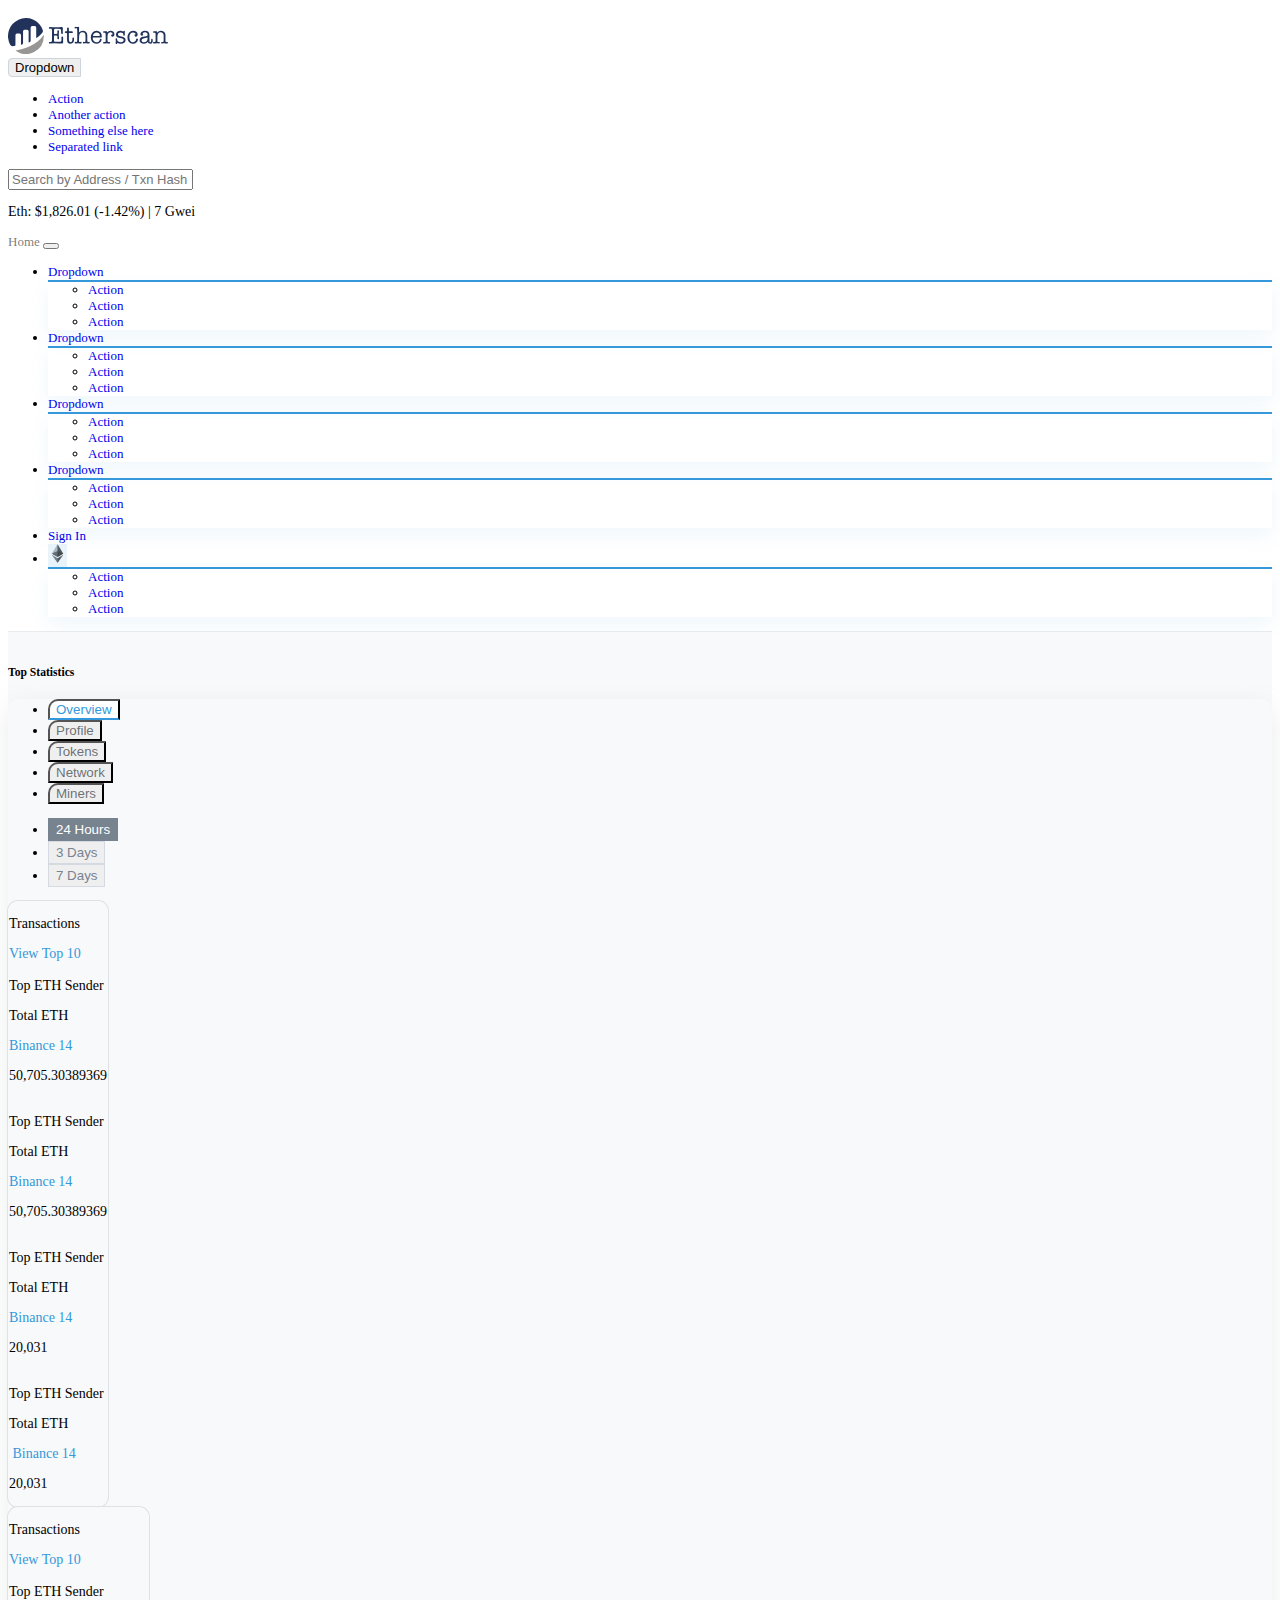
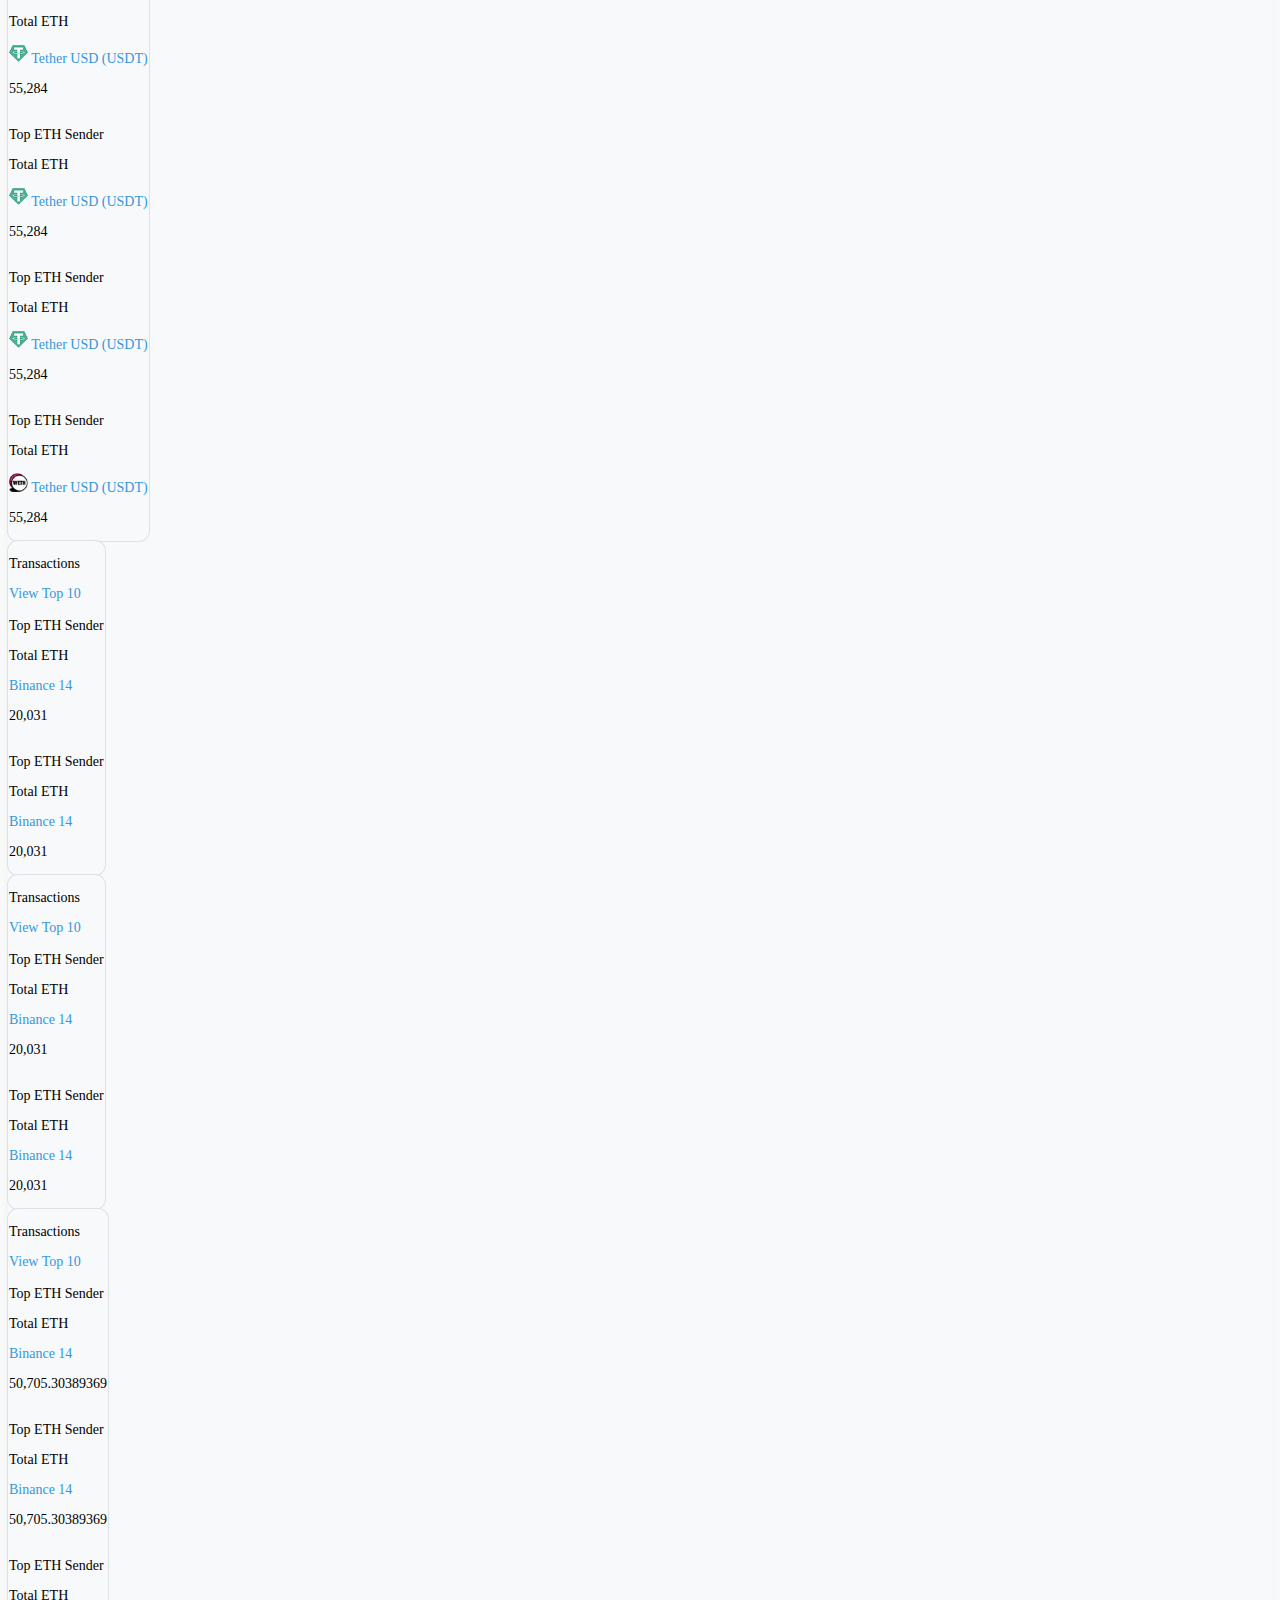
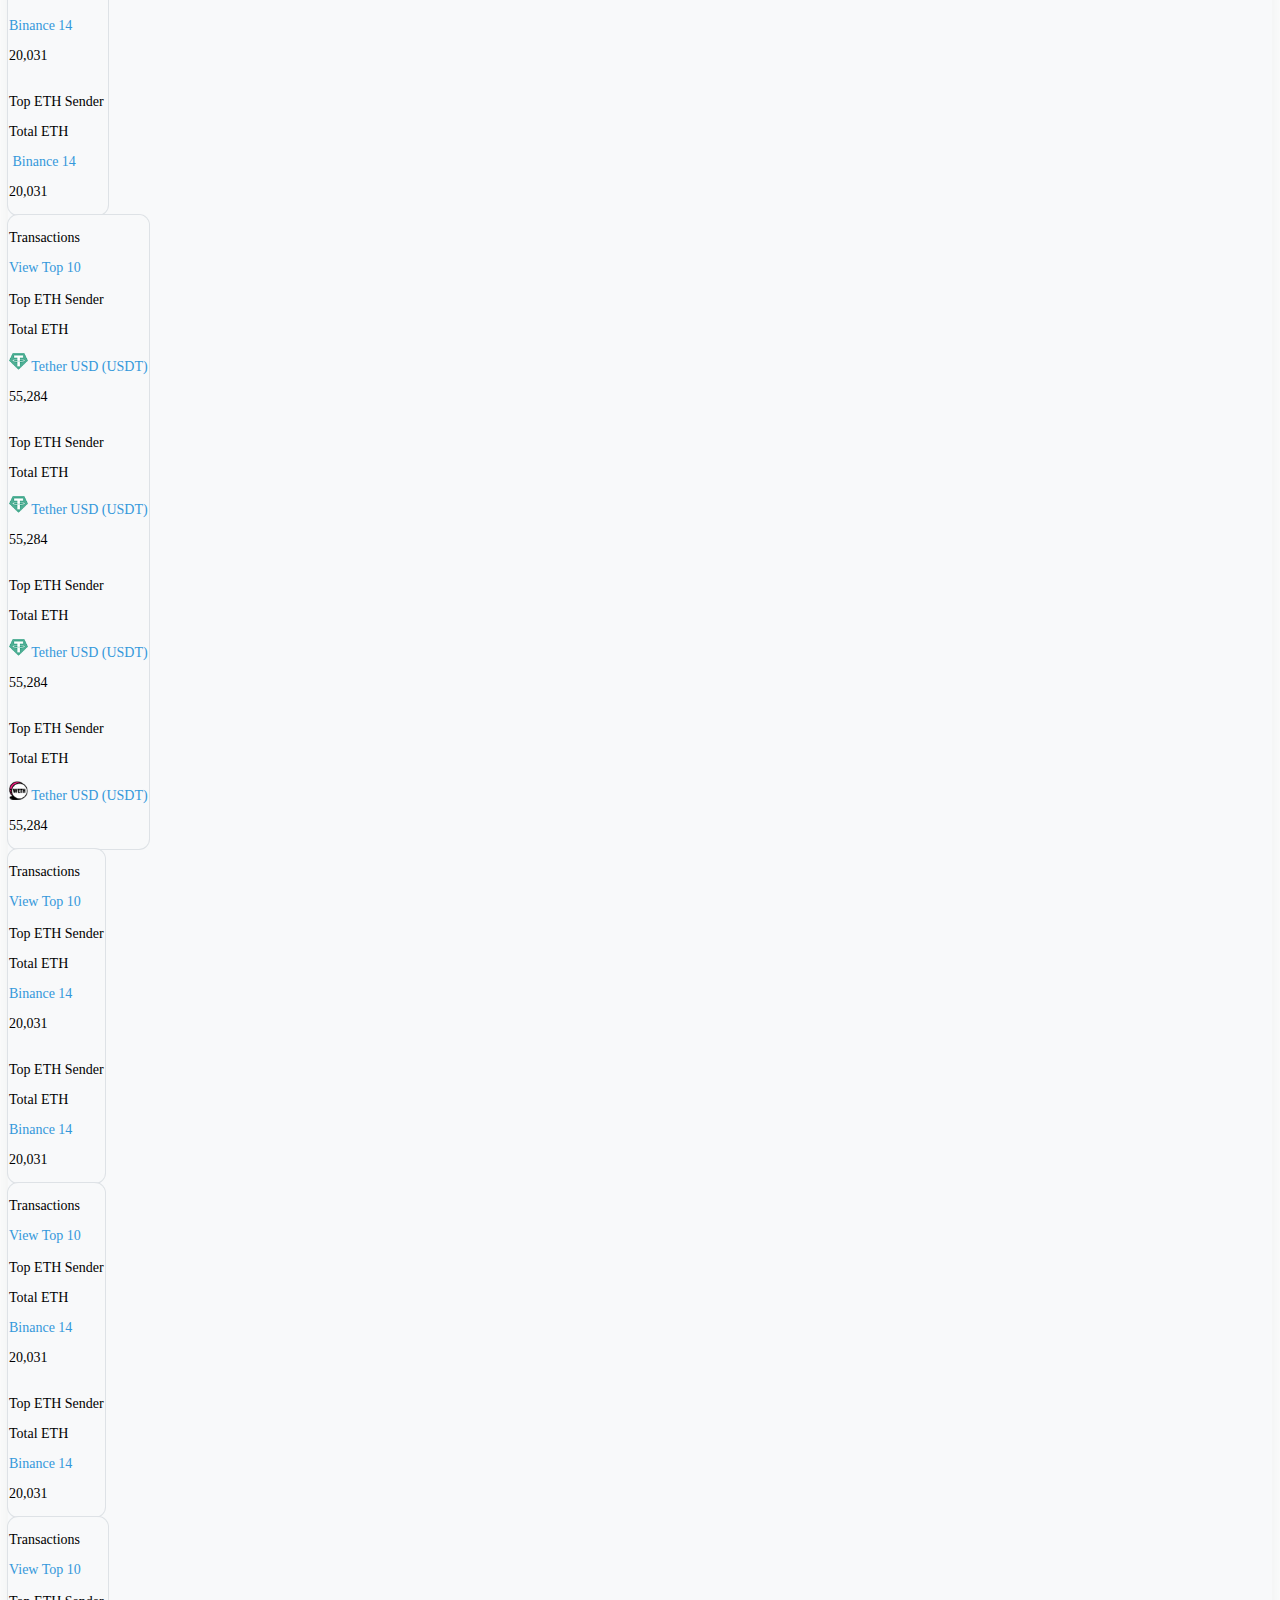
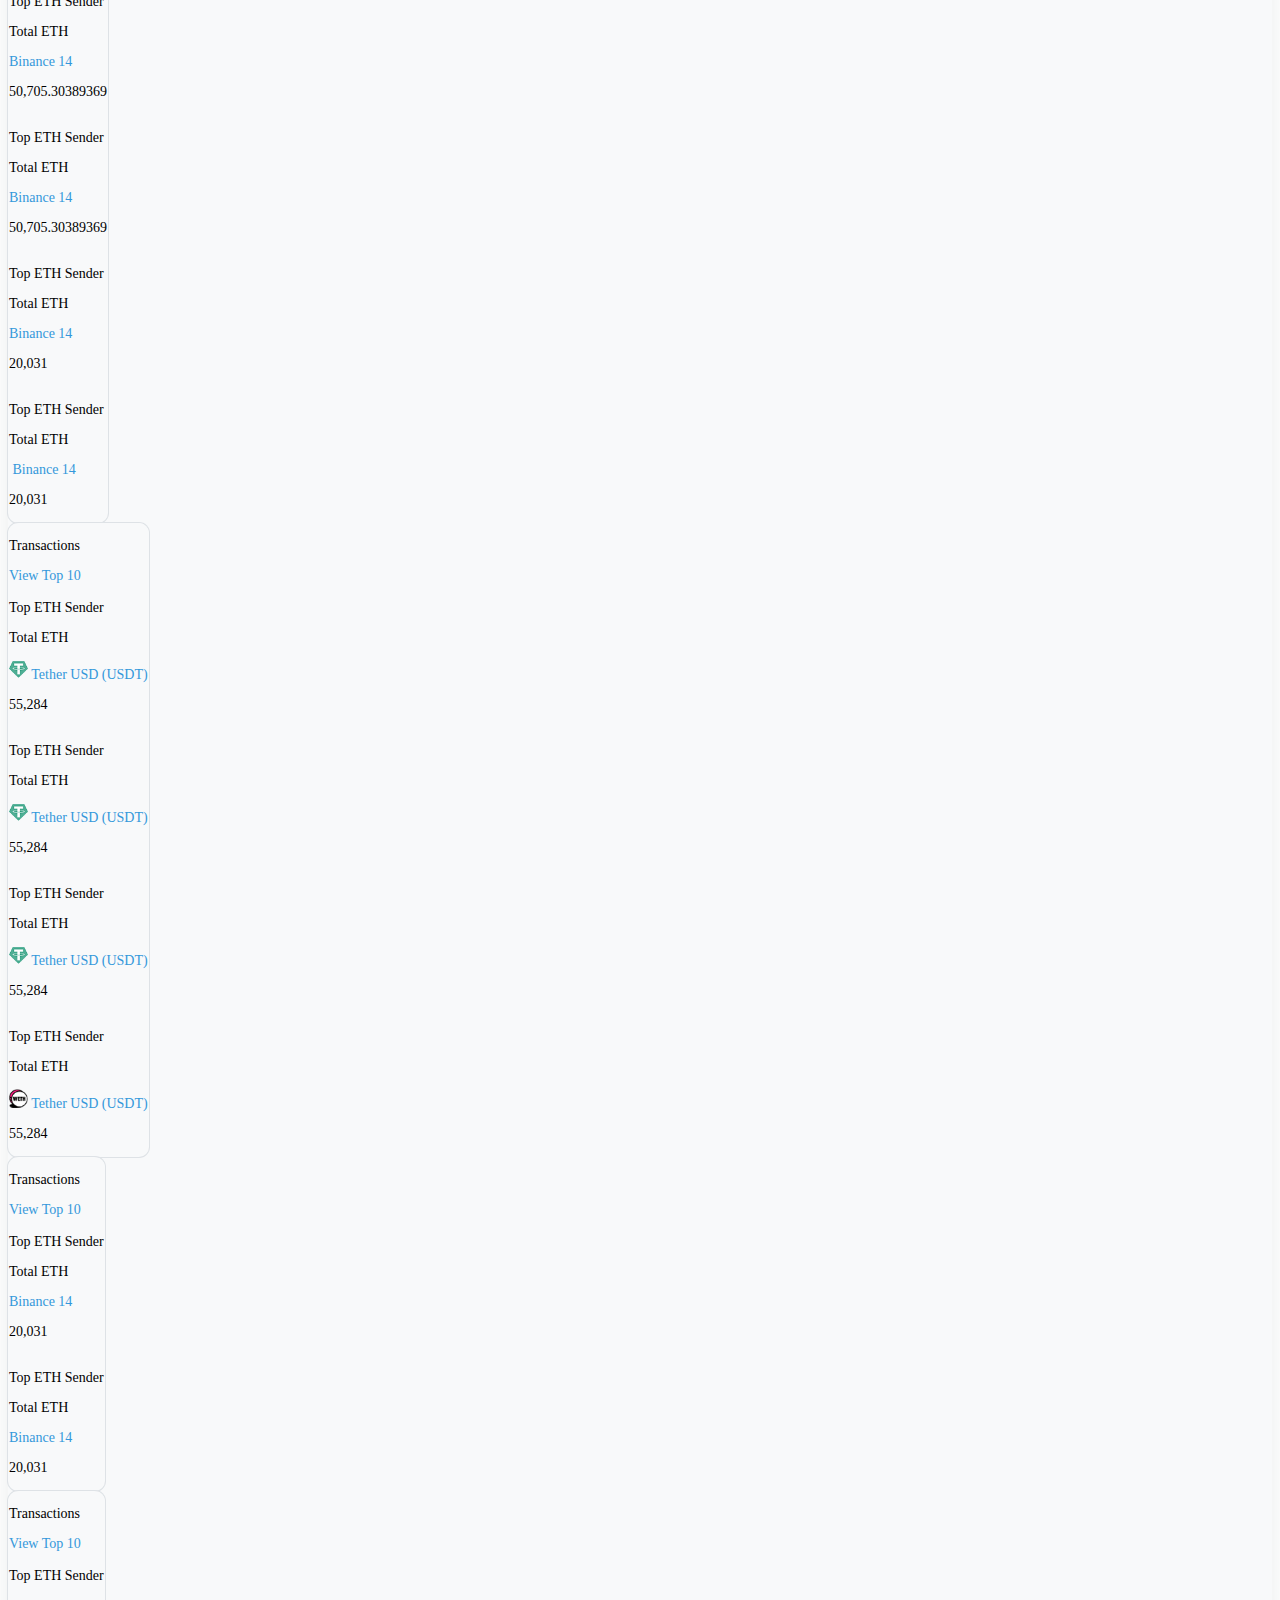
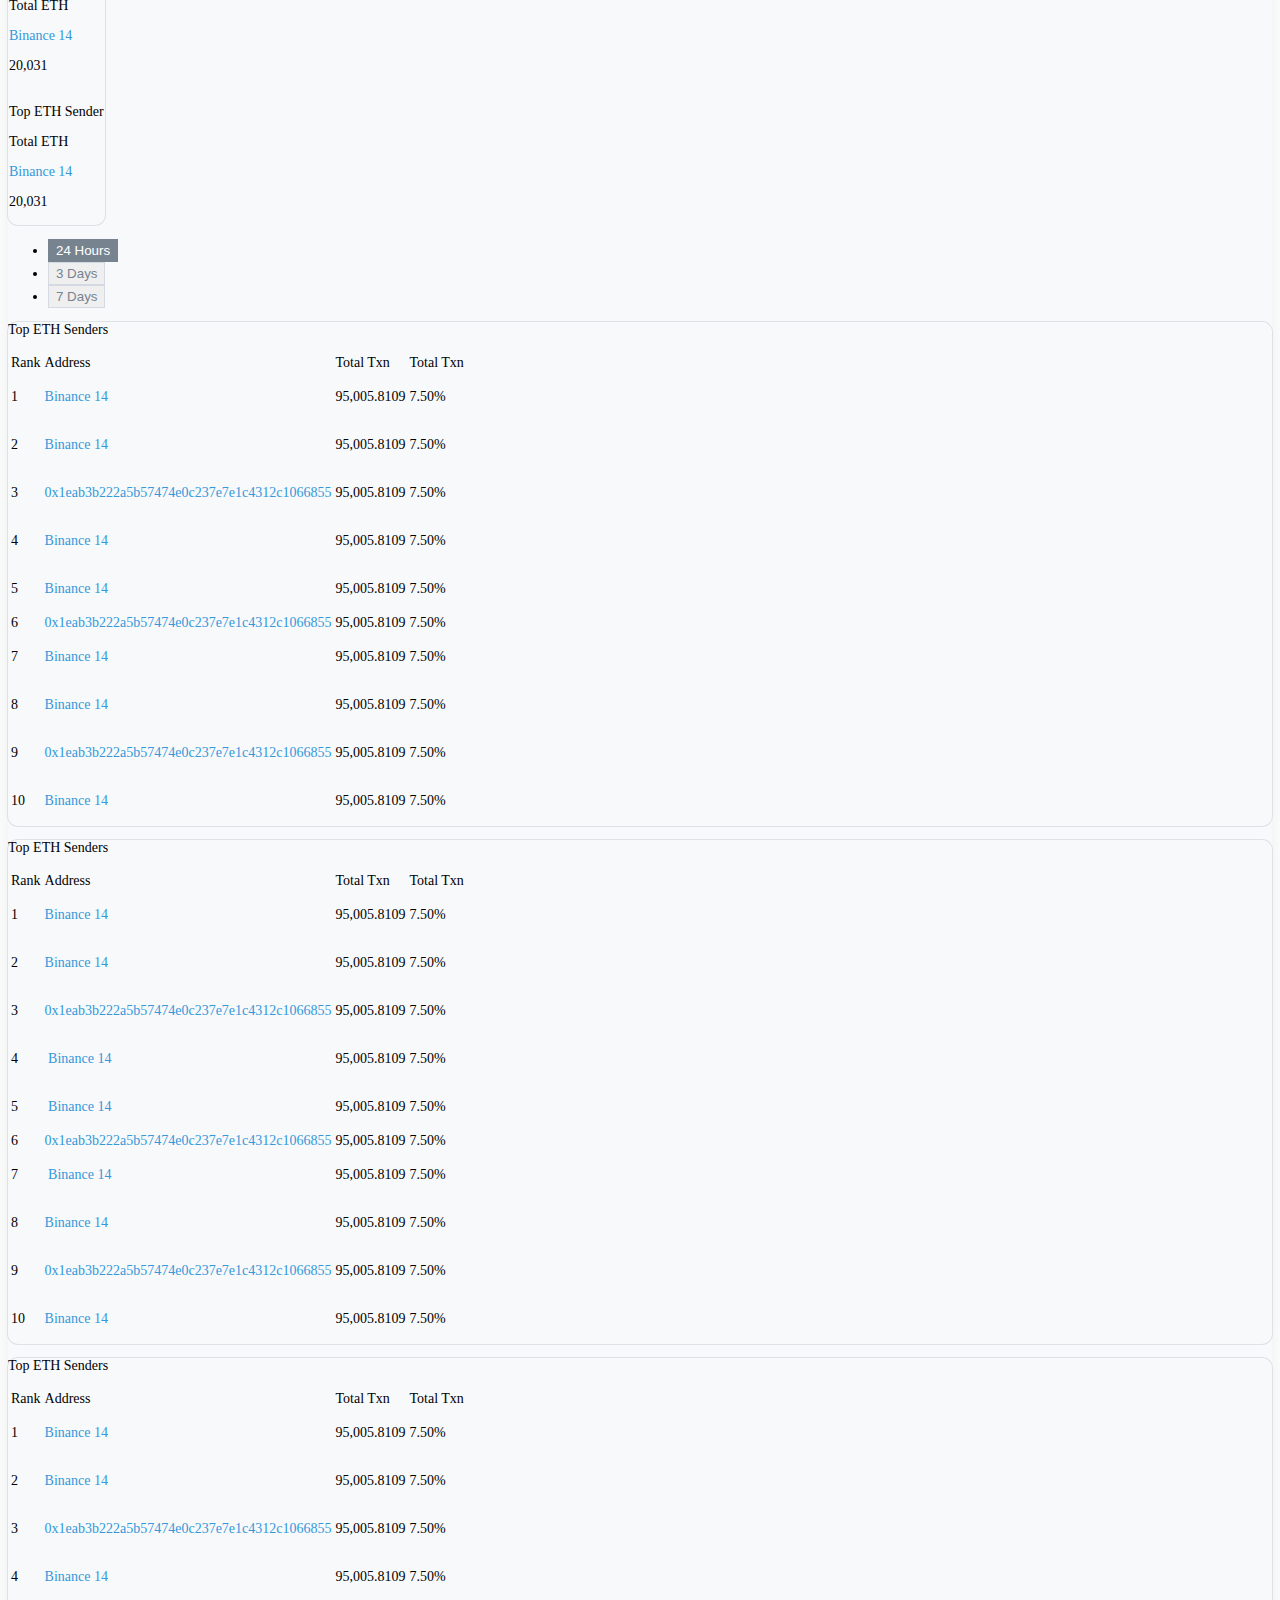
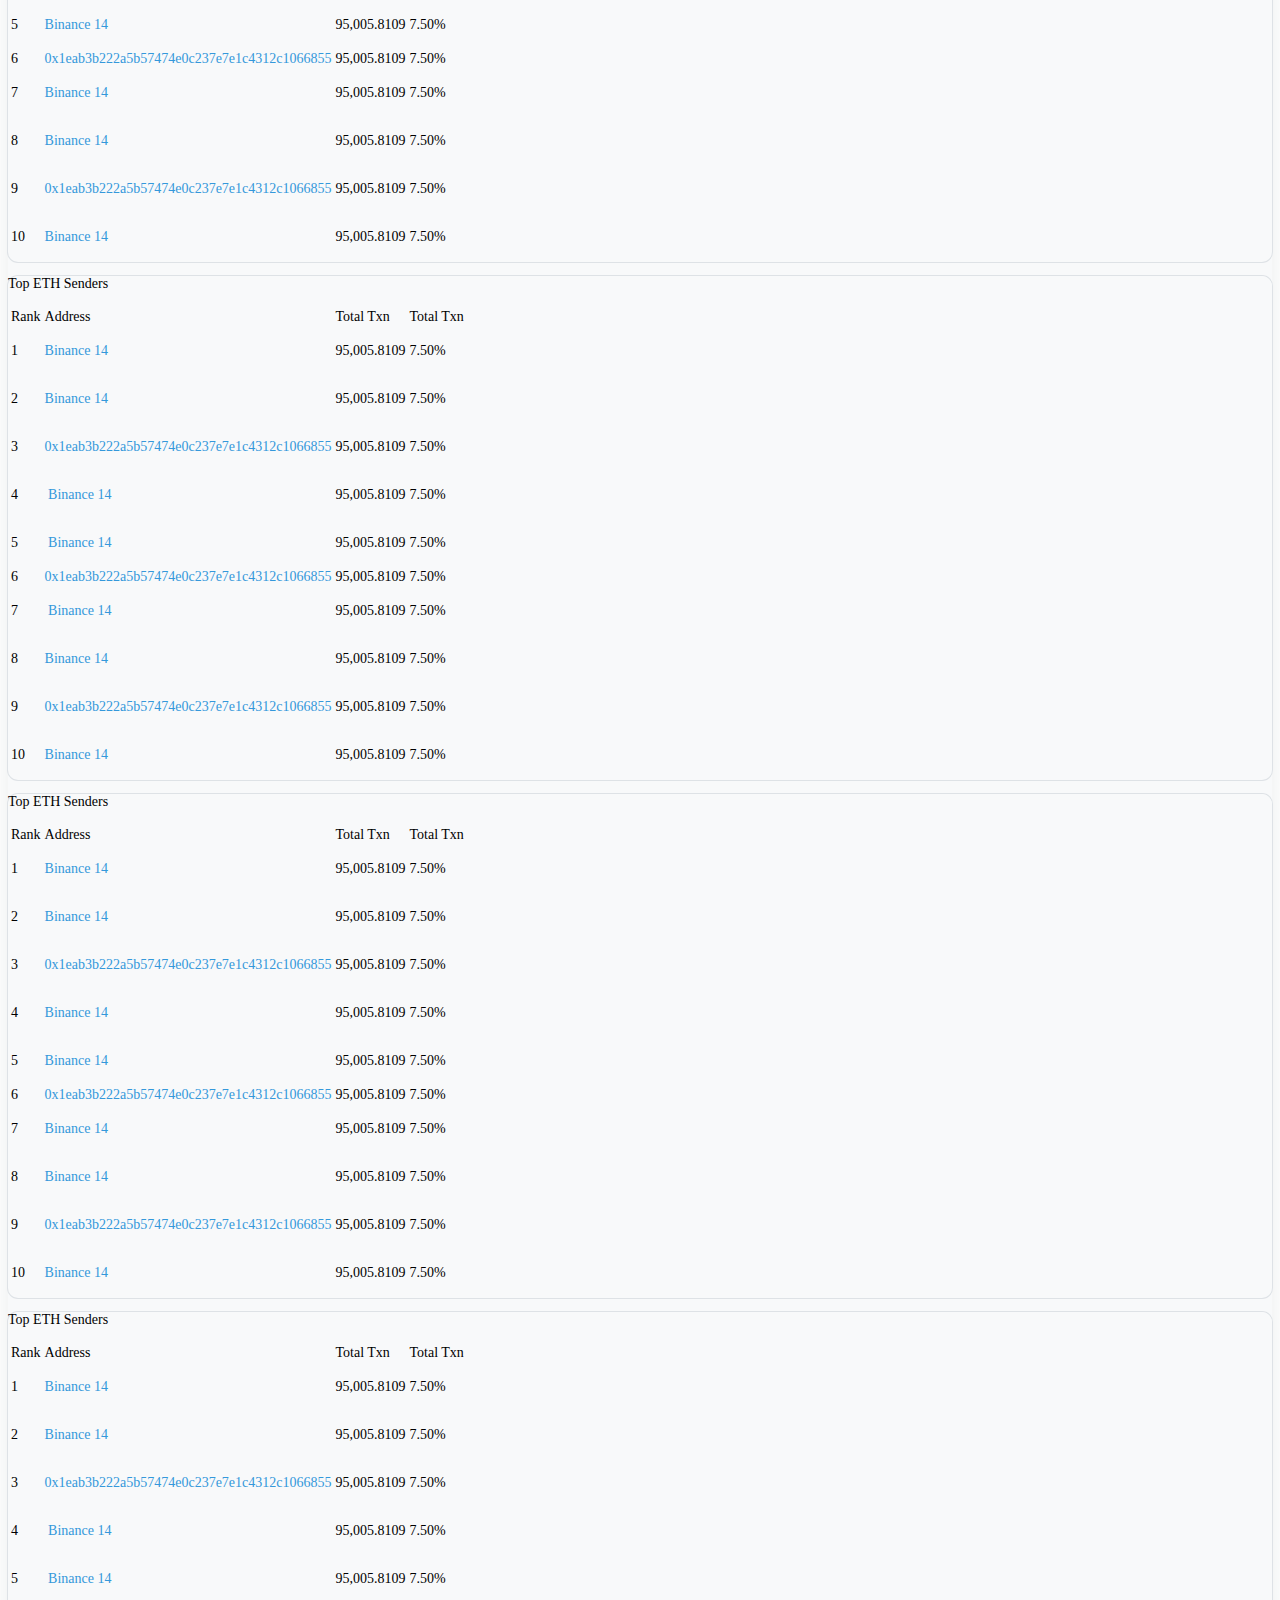
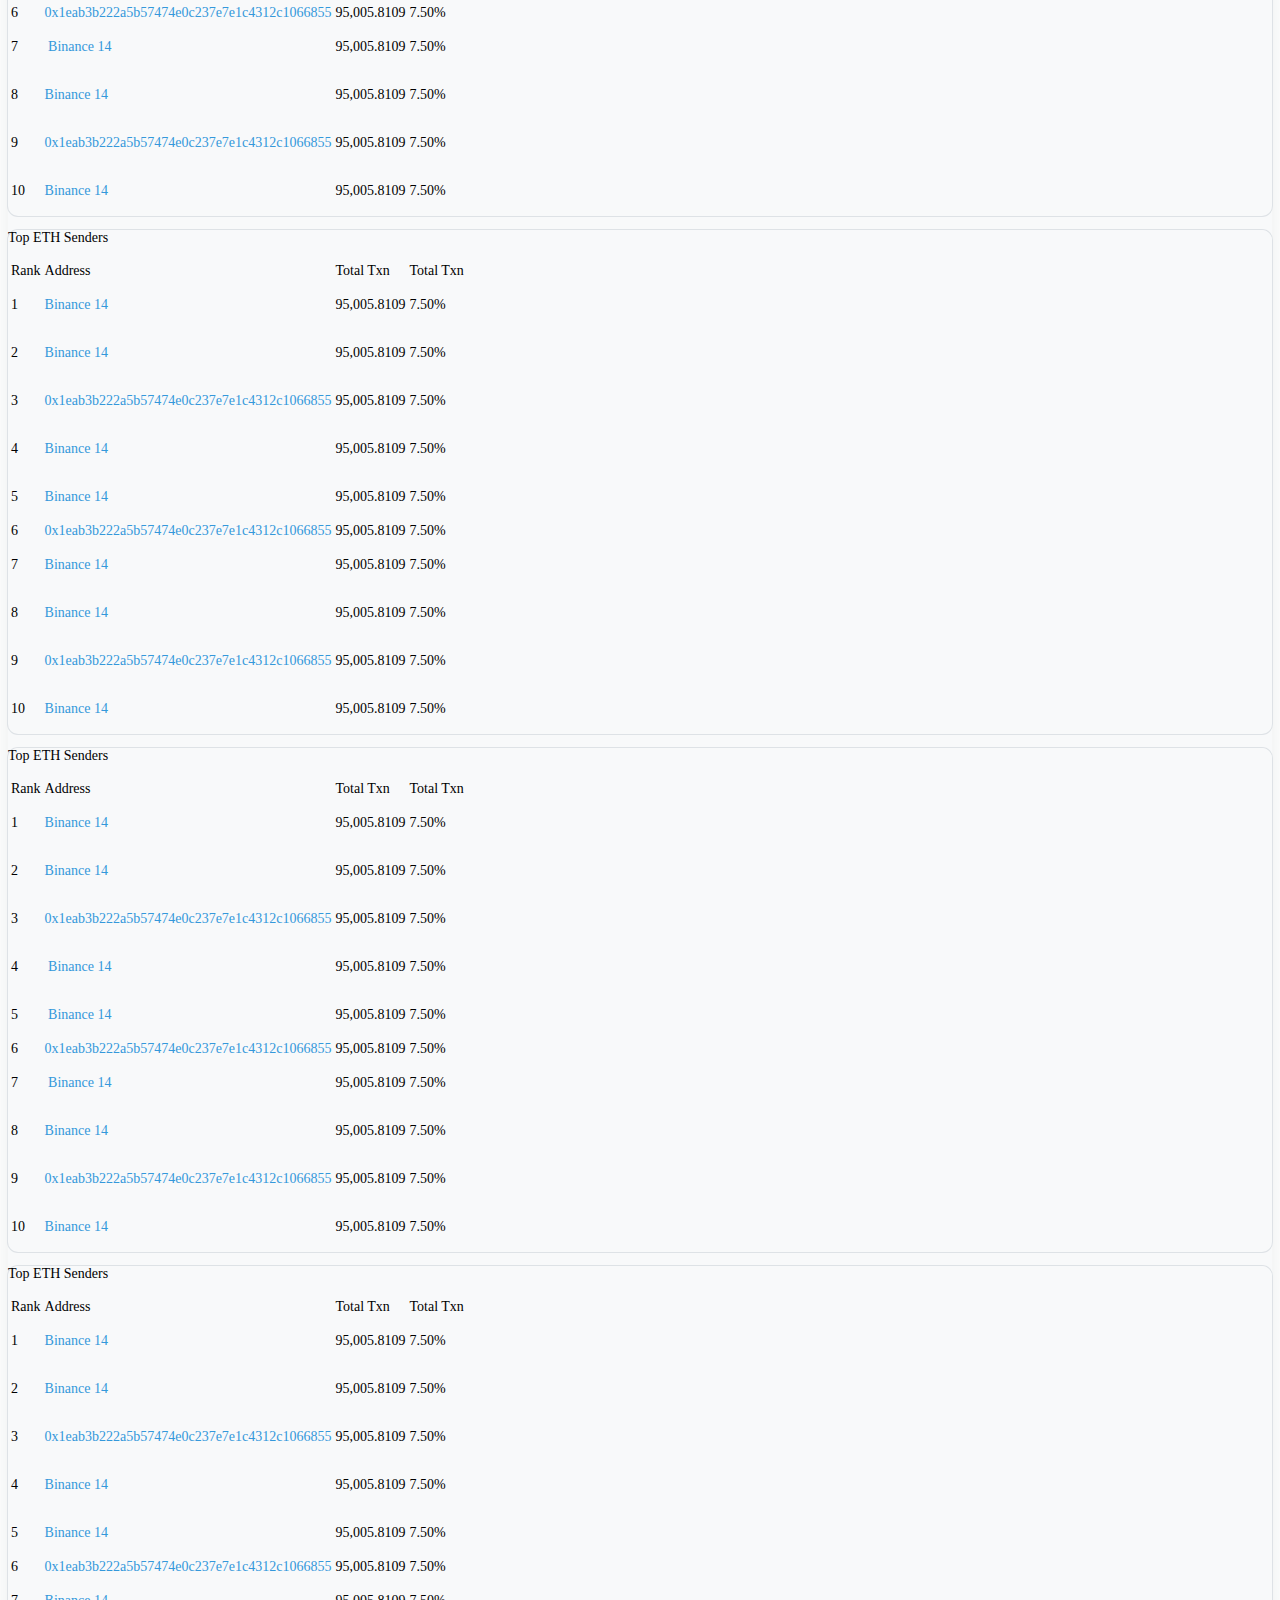
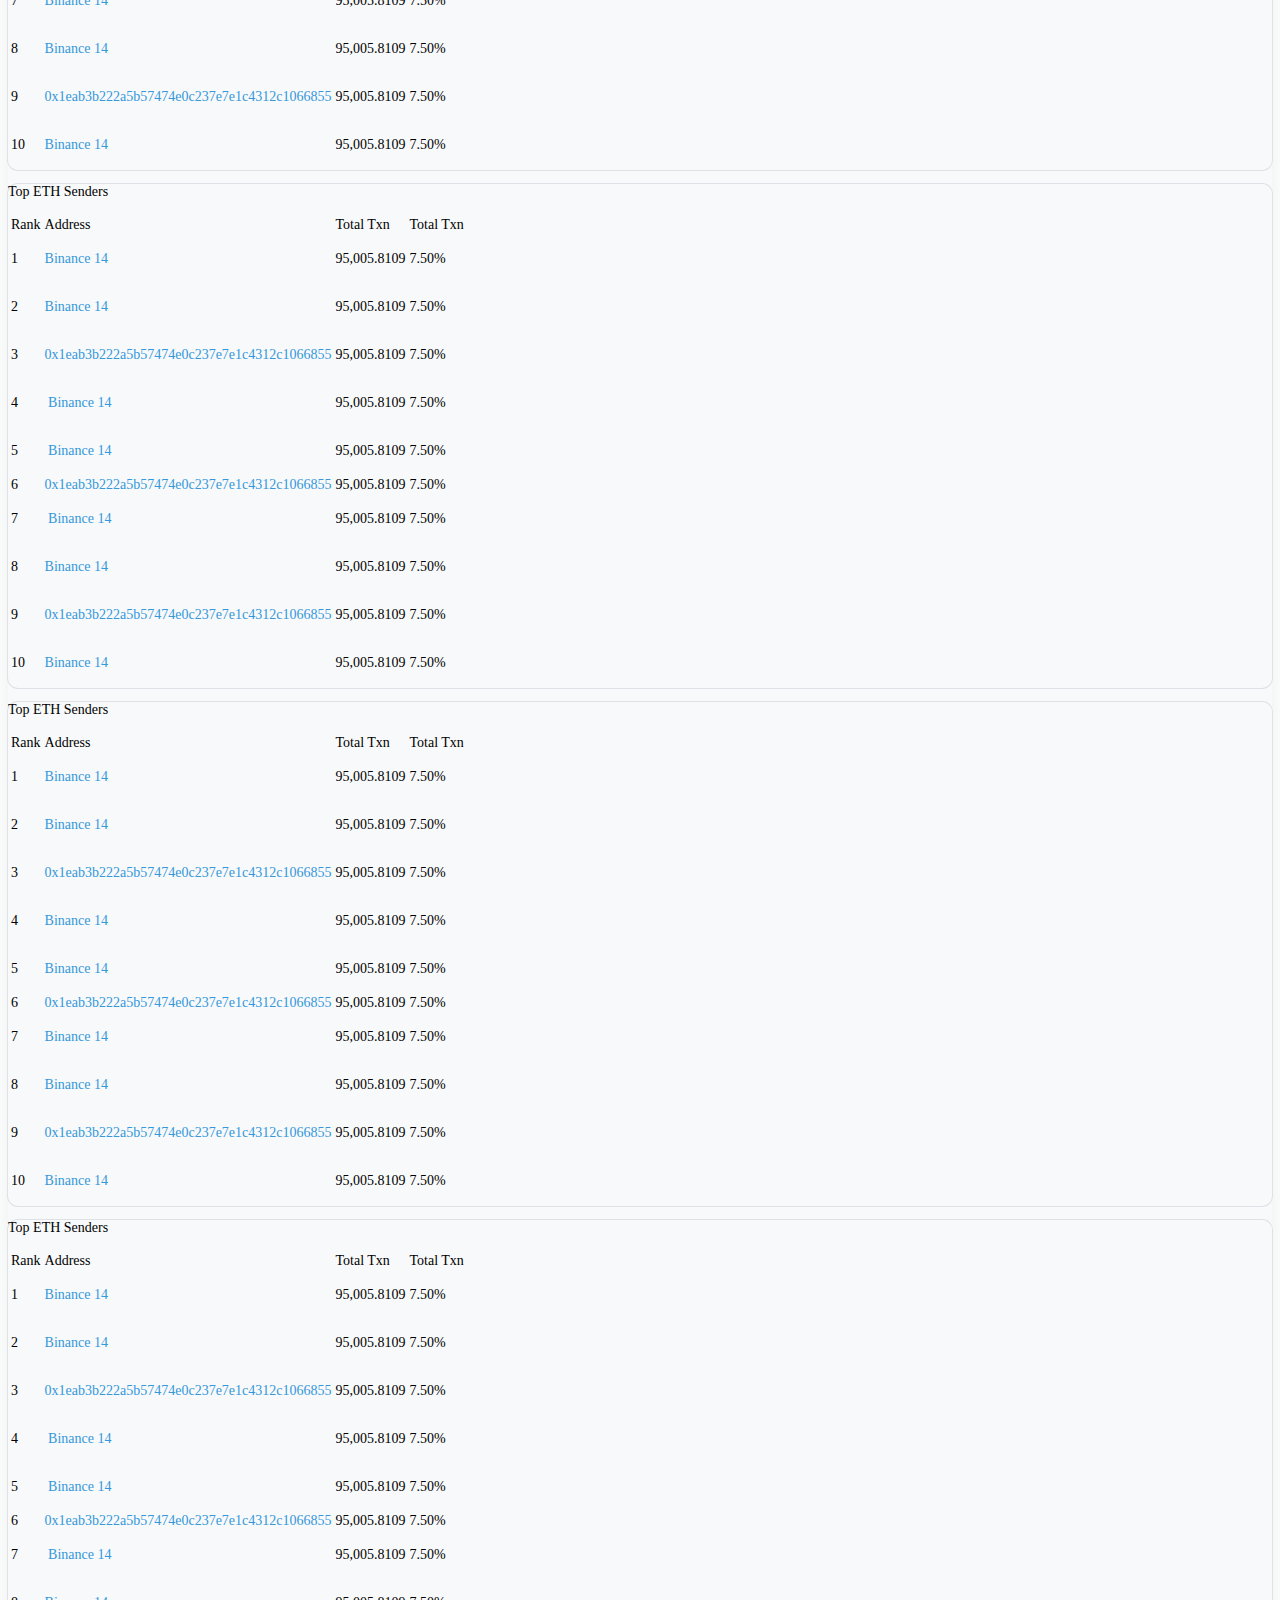
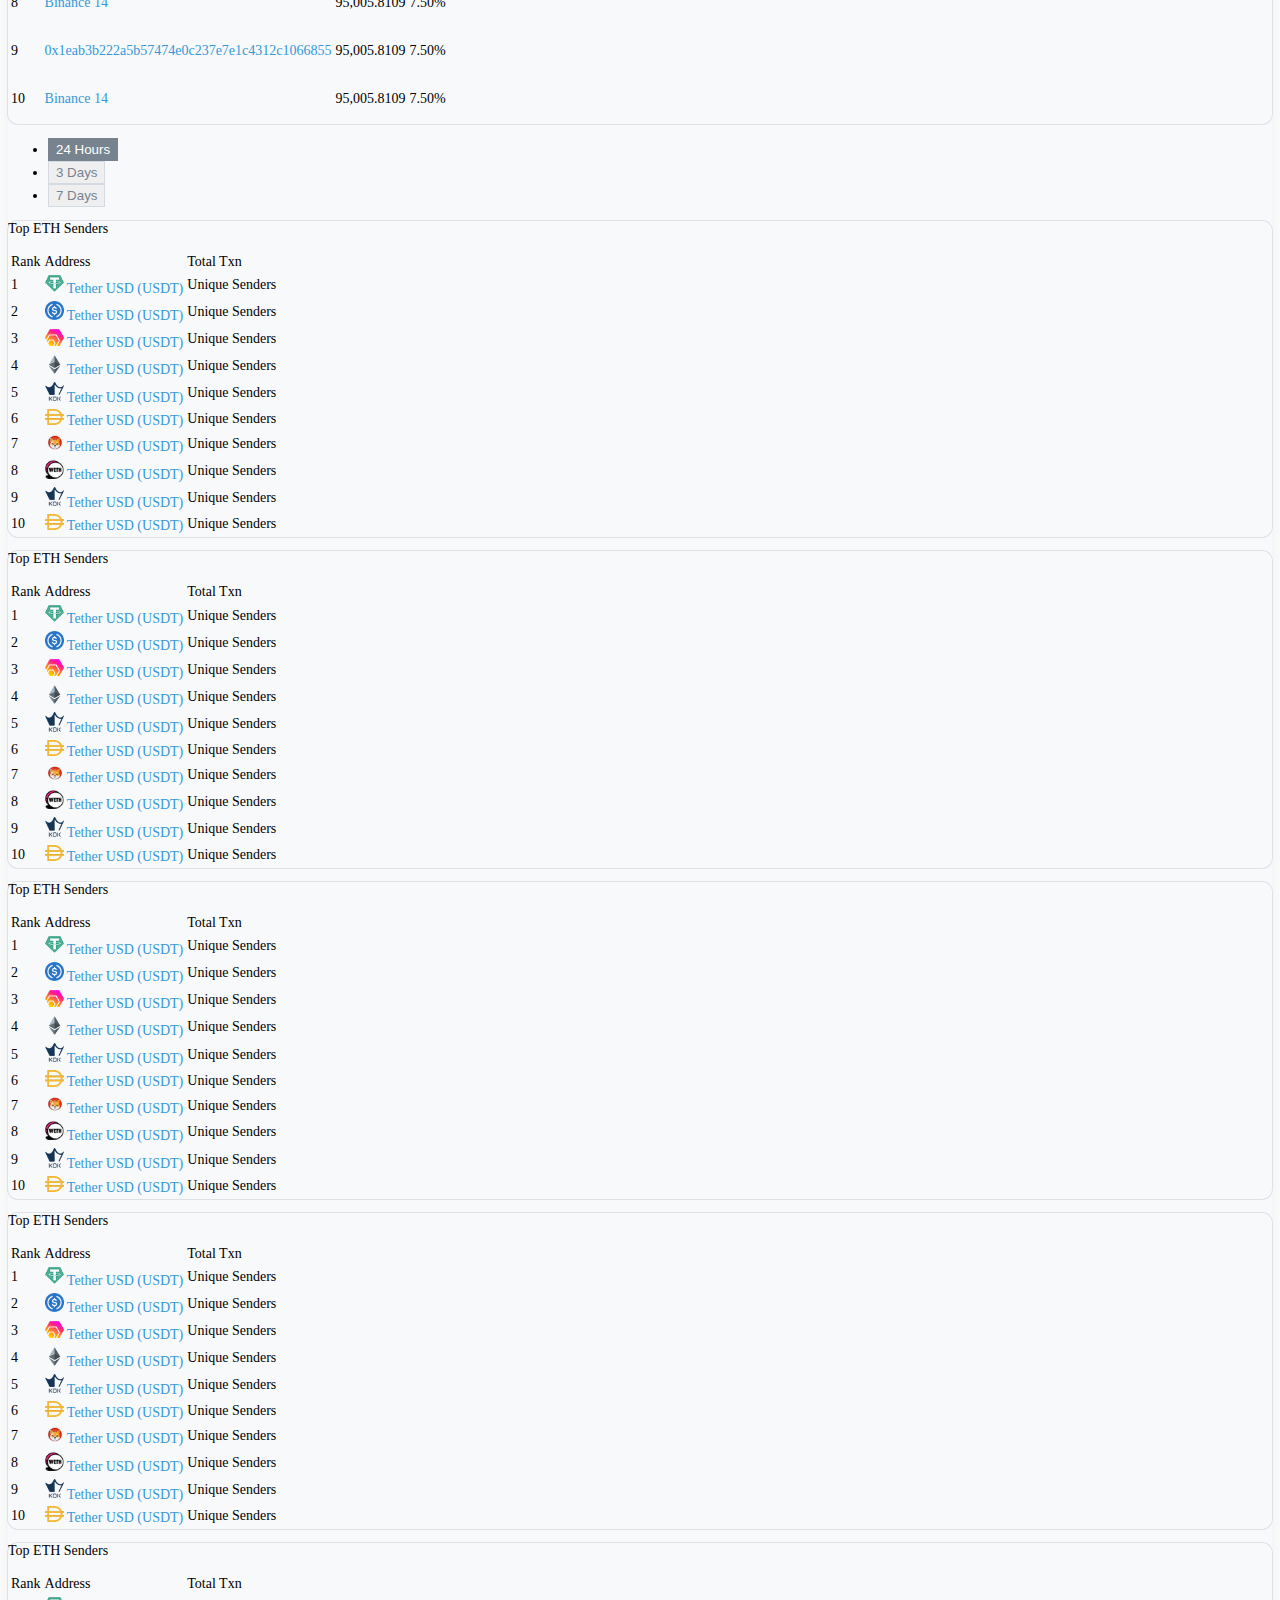
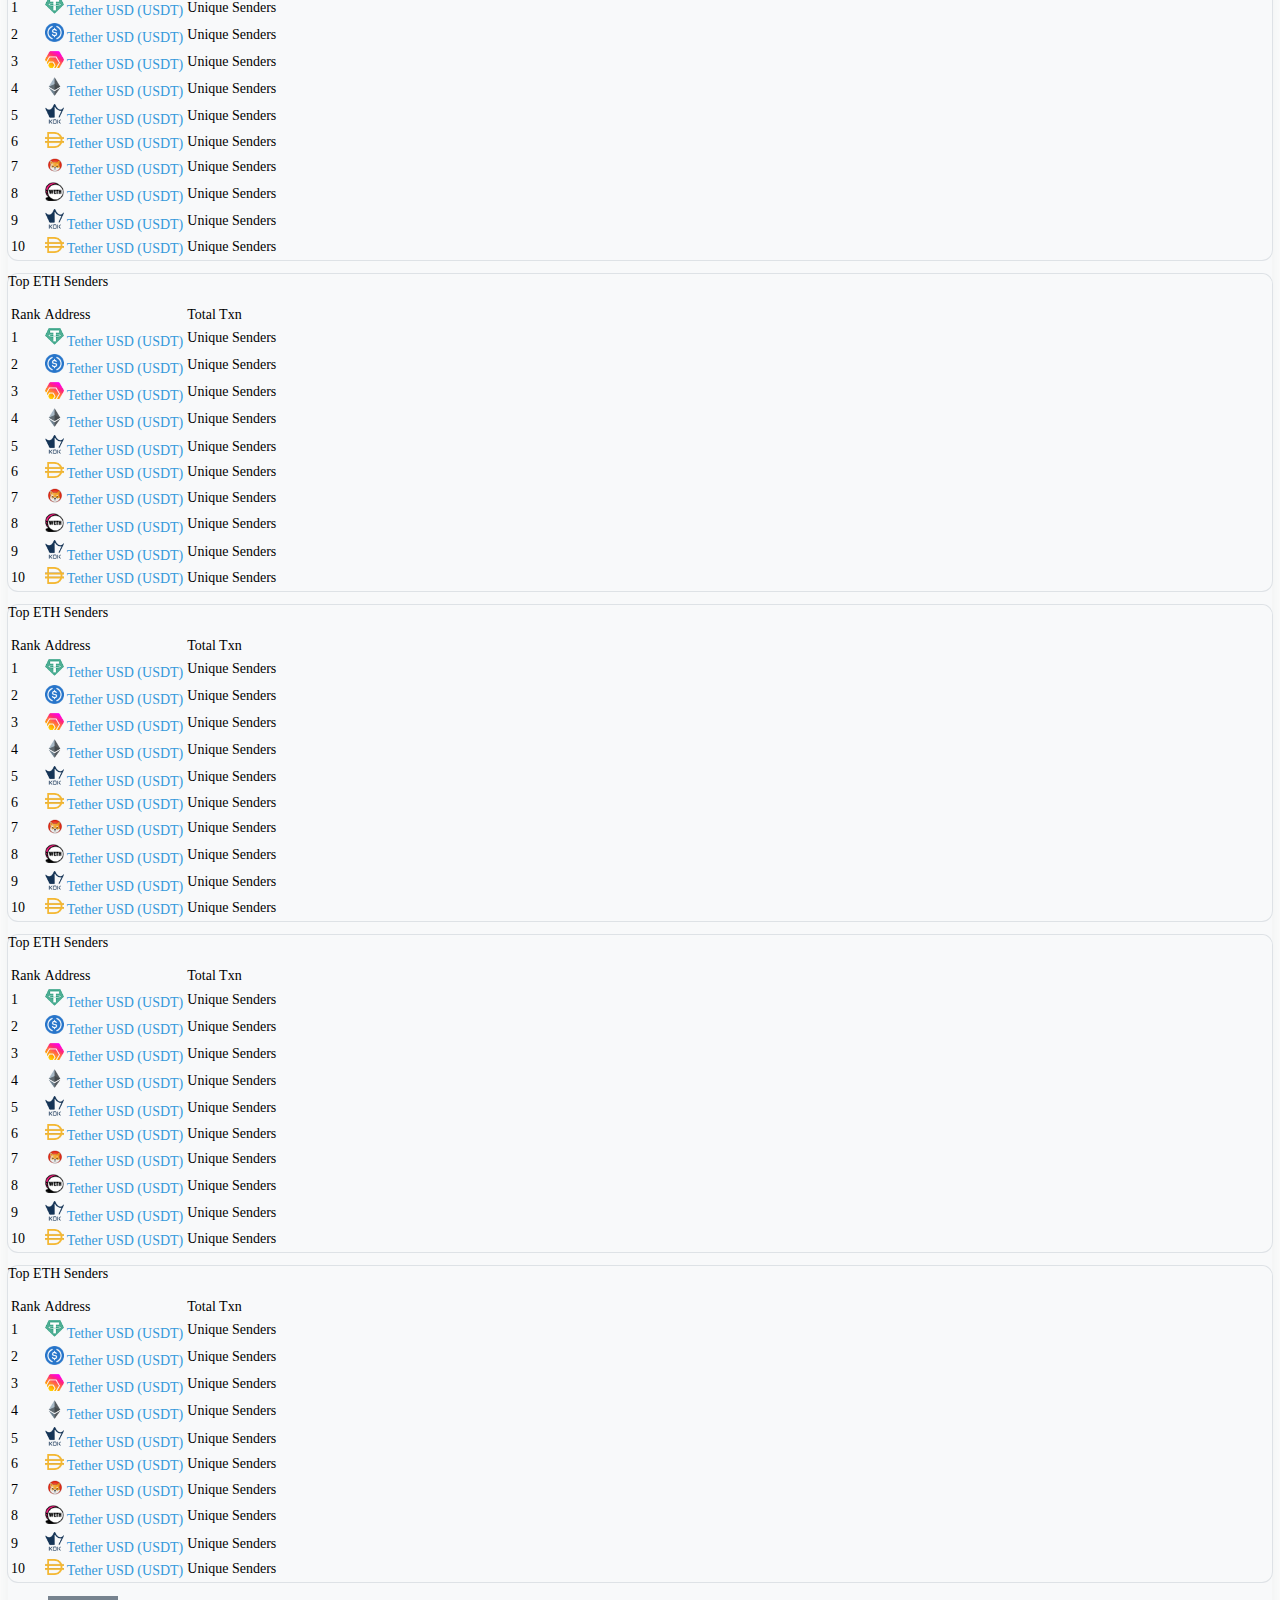
<file: index.html>
<!DOCTYPE html>
<html lang="en">

<head>
  <meta charset="UTF-8">
  <meta http-equiv="X-UA-Compatible" content="IE=edge">
  <meta name="viewport" content="width=device-width, initial-scale=1.0">
  <title>Document</title>
  <!-- CSS only -->
  <link href="https://cdn.jsdelivr.net/npm/bootstrap@5.0.2/dist/css/bootstrap.min.css" rel="stylesheet"
    integrity="sha384-EVSTQN3/azprG1Anm3QDgpJLIm9Nao0Yz1ztcQTwFspd3yD65VohhpuuCOmLASjC" crossorigin="anonymous">
  <link rel="stylesheet" href="css/style.css">
  <!-- Font-awesome -->
  <link rel="stylesheet" href="https://cdnjs.cloudflare.com/ajax/libs/font-awesome/6.1.2/css/all.min.css"
    integrity="sha512-1sCRPdkRXhBV2PBLUdRb4tMg1w2YPf37qatUFeS7zlBy7jJI8Lf4VHwWfZZfpXtYSLy85pkm9GaYVYMfw5BC1A=="
    crossorigin="anonymous" referrerpolicy="no-referrer" />
  <!-- JavaScript Bundle with Popper -->
  <script src="https://cdn.jsdelivr.net/npm/bootstrap@5.0.2/dist/js/bootstrap.bundle.min.js"
    integrity="sha384-MrcW6ZMFYlzcLA8Nl+NtUVF0sA7MsXsP1UyJoMp4YLEuNSfAP+JcXn/tWtIaxVXM"
    crossorigin="anonymous"></script>
</head>

<body>
  <header>
    <div class="container-xxl">
      <nav>
        <div class="row">
          <div class="col-lg-6 col-md-12">
            <img src="img/logo-etherscan.svg" alt="" width="160px">
          </div>
          <div class="col-lg-6 col-md-12">
            <div class="input-group mb-3">
              <button class="btn dropdown-toggle filterbtn" type="button" data-bs-toggle="dropdown"
                aria-expanded="false">Dropdown</button>
              <ul class="dropdown-menu">
                <li><a class="dropdown-item" href="#">Action</a></li>
                <li><a class="dropdown-item" href="#">Another action</a></li>
                <li><a class="dropdown-item" href="#">Something else here</a></li>
                <li><a class="dropdown-item" href="#">Separated link</a></li>
              </ul>
              <input type="text" class="form-control" aria-label="Amount (to the nearest dollar)"
                placeholder="Search by Address / Txn Hash / Block / Token / Ens">
              <span class="input-group-text"><i class="fa-solid fa-magnifying-glass text-white"></i></span>
            </div>
          </div>
        </div>
      </nav>
      <nav>
        <div class="row">
          <div class="col-xl-6 col-md-12">
            <p class="bg-light d-inline-block py-1 px-2 round-2">
              <span>Eth: $1,826.01</span>
              <span class="text-danger">(-1.42%)</span> |
              <span class="text-secondary"><i class="fas fa-gas-pump"></i> 7 Gwei</span>
            </p>
          </div>
          <div class="col-xl-6 col-md-12 d-flex justify-content-end d-block-md">
            <nav class="navbar navbar-expand-lg navbar-light">
              <a class="navbar-brand fw-700" href="#">Home</a>
              <button class="navbar-toggler" type="button" data-bs-toggle="collapse" data-bs-target="#navbarNav"
                aria-controls="navbarNav" aria-expanded="false" aria-label="Toggle navigation">
                <span class="navbar-toggler-icon"></span>
              </button>
              <div class="collapse navbar-collapse" id="navbarNav">
                <ul class="navbar-nav">
                  <li class="nav-item dropdown">
                    <a class="nav-link dropdown-toggle" href="#" id="navbarDropdown" role="button"
                      data-bs-toggle="dropdown" aria-expanded="false">
                      Dropdown
                    </a>
                    <ul class="dropdown-menu" aria-labelledby="navbarDropdown">
                      <li><a class="dropdown-item" href="#">Action</a></li>
                      <li><a class="dropdown-item" href="#">Action</a></li>
                      <li><a class="dropdown-item" href="#">Action</a></li>
                    </ul>
                  </li>
                  <li class="nav-item dropdown">
                    <a class="nav-link dropdown-toggle" href="#" id="navbarDropdown" role="button"
                      data-bs-toggle="dropdown" aria-expanded="false">
                      Dropdown
                    </a>
                    <ul class="dropdown-menu" aria-labelledby="navbarDropdown">
                      <li><a class="dropdown-item" href="#">Action</a></li>
                      <li><a class="dropdown-item" href="#">Action</a></li>
                      <li><a class="dropdown-item" href="#">Action</a></li>
                    </ul>
                  </li>
                  <li class="nav-item dropdown">
                    <a class="nav-link dropdown-toggle" href="#" id="navbarDropdown" role="button"
                      data-bs-toggle="dropdown" aria-expanded="false">
                      Dropdown
                    </a>
                    <ul class="dropdown-menu" aria-labelledby="navbarDropdown">
                      <li><a class="dropdown-item" href="#">Action</a></li>
                      <li><a class="dropdown-item" href="#">Action</a></li>
                      <li><a class="dropdown-item" href="#">Action</a></li>
                    </ul>
                  </li>
                  <li class="nav-item dropdown">
                    <a class="nav-link dropdown-toggle" href="#" id="navbarDropdown" role="button"
                      data-bs-toggle="dropdown" aria-expanded="false">
                      Dropdown
                    </a>
                    <ul class="dropdown-menu" aria-labelledby="navbarDropdown">
                      <li><a class="dropdown-item" href="#">Action</a></li>
                      <li><a class="dropdown-item" href="#">Action</a></li>
                      <li><a class="dropdown-item" href="#">Action</a></li>
                    </ul>
                  </li>
                  <li class="nav-item">
                    <a class="nav-link d-flex align-items-center border-start border-end" aria-current="page"
                      href="#"><i class="fas fa-user-circle me-1"></i>Sign In</a>
                  </li>
                  <li class="nav-item dropdown">
                    <a class="nav-link dropdown-toggle eth ms-2 m-0 rounded-2" href="#" id="navbarDropdown"
                      role="button" data-bs-toggle="dropdown" aria-expanded="false"><img src="img/ethereum-icon.webp"
                        alt="" width="19px">
                    </a>
                    <ul class="dropdown-menu dropdown-menu-end" aria-labelledby="navbarDropdown">
                      <li><a class="dropdown-item" href="#">Action</a></li>
                      <li><a class="dropdown-item" href="#">Action</a></li>
                      <li><a class="dropdown-item" href="#">Action</a></li>
                    </ul>
                  </li>
                </ul>
              </div>
            </nav>
          </div>
        </div>
      </nav>
    </div>
  </header>
  <section id="statistics" class="greyBg">
    <div class="container-xxl">
      <h5 class="text-secondary">Top Statistics</h5>
      <div class="bg-white boxshaw border border-1 rounded-4">
        <ul class="nav nav-pills data mb-3" id="pills-tab" role="tablist">
          <li class="nav-item" role="presentation">
            <button class="nav-link active" id="pills-home-tab" data-bs-toggle="pill" data-bs-target="#pills-home"
              type="button" role="tab" aria-controls="pills-home" aria-selected="true">Overview</button>
          </li>
          <li class="nav-item" role="presentation">
            <button class="nav-link" id="pills-profile-tab" data-bs-toggle="pill" data-bs-target="#pills-profile"
              type="button" role="tab" aria-controls="pills-profile" aria-selected="false">Profile</button>
          </li>
          <li class="nav-item" role="presentation">
            <button class="nav-link" id="pills-contact-tab" data-bs-toggle="pill" data-bs-target="#pills-contact"
              type="button" role="tab" aria-controls="pills-contact" aria-selected="false">Tokens</button>
          </li>
          <li class="nav-item" role="presentation">
            <button class="nav-link" id="pills-network-tab" data-bs-toggle="pill" data-bs-target="#pills-network"
              type="button" role="tab" aria-controls="pills-network" aria-selected="false">Network</button>
          </li>
          <li class="nav-item" role="presentation">
            <button class="nav-link" id="pills-miners-tab" data-bs-toggle="pill" data-bs-target="#pills-miners"
              type="button" role="tab" aria-controls="pills-miners" aria-selected="false">Miners</button>
          </li>
        </ul>
        <div class="tab-content" id="pills-tabContent">
          <div class="tab-pane fade show active" id="pills-home" role="tabpanel" aria-labelledby="pills-home-tab">
            <div class="px-3">
              <ul class="nav nav-pills hours mb-3" id="pills-tab" role="tablist">
                <li class="nav-item" role="presentation">
                  <button class="nav-link active" id="pills-content1-tab" data-bs-toggle="pill"
                    data-bs-target="#pills-content1" type="button" role="tab" aria-controls="pills-content1"
                    aria-selected="true">24 Hours</button>
                </li>
                <li class="nav-item" role="presentation">
                  <button class="nav-link" id="pills-content2-tab" data-bs-toggle="pill"
                    data-bs-target="#pills-content2" type="button" role="tab" aria-controls="pills-content2"
                    aria-selected="false">3 Days</button>
                </li>
                <li class="nav-item" role="presentation">
                  <button class="nav-link" id="pills-content3-tab" data-bs-toggle="pill"
                    data-bs-target="#pills-content3" type="button" role="tab" aria-controls="pills-content3"
                    aria-selected="false">7 Days</button>
                </li>
              </ul>
              <div class="tab-content" id="pills-tabContent">
                <div class="tab-pane fade show active" id="pills-content1" role="tabpanel"
                  aria-labelledby="pills-content1-tab">
                  <div class="row">
                    <div class="col-lg-6 col-md-12">
                      <table class="table borGrey">
                        <tbody>
                          <tr>
                            <td class="greyBg">
                              <div class="d-flex justify-content-between">
                                <p class="mb-0">Transactions</p>
                                <a href="#" class="blueText">View Top 10</a>
                              </div>
                            </td>
                          </tr>
                          <tr>
                            <td>
                              <div class="d-flex justify-content-between my-1">
                                <p class="mb-0">Top ETH Sender</p>
                                <p class="mb-0">Total ETH</p>
                              </div>
                              <div class="d-flex justify-content-between mb-1">
                                <a href="#" class="blueText" data-bs-toggle="tooltip" data-bs-placement="top"
                                  title="0x28c6c06298d514db089934071355e5743bf21d60">
                                  Binance 14
                                </a>
                                <p class="mb-0 text-secondary"><i class="fa-brands fa-ethereum me-1"></i>50,705.30389369
                                </p>
                              </div>
                            </td>
                          </tr>
                          <tr>
                            <td>
                              <div class="d-flex justify-content-between my-1">
                                <p class="mb-0">Top ETH Sender</p>
                                <p class="mb-0">Total ETH</p>
                              </div>
                              <div class="d-flex justify-content-between mb-1">
                                <a href="#" class="blueText" data-bs-toggle="tooltip" data-bs-placement="top"
                                  title="0x28c6c06298d514db089934071355e5743bf21d60">
                                  Binance 14
                                </a>
                                <p class="mb-0 text-secondary"><i class="fa-brands fa-ethereum me-1"></i>50,705.30389369
                                </p>
                              </div>
                            </td>
                          </tr>
                          <tr>
                            <td>
                              <div class="d-flex justify-content-between my-1">
                                <p class="mb-0">Top ETH Sender</p>
                                <p class="mb-0">Total ETH</p>
                              </div>
                              <div class="d-flex justify-content-between mb-1">
                                <a href="#" class="blueText" data-bs-toggle="tooltip" data-bs-placement="top"
                                  title="0x28c6c06298d514db089934071355e5743bf21d60">
                                  Binance 14
                                </a>
                                <p class="mb-0 text-secondary">20,031</p>
                              </div>
                            </td>
                          </tr>
                          <tr>
                            <td>
                              <div class="d-flex justify-content-between my-1">
                                <p class="mb-0">Top ETH Sender</p>
                                <p class="mb-0">Total ETH</p>
                              </div>
                              <div class="d-flex justify-content-between mb-1">
                                <div class="d-flex">
                                  <a href="#" class="text-black-50 me-1" data-bs-toggle="tooltip"
                                    data-bs-placement="top" title="Contract"><i class="fa-solid fa-file-lines"></i></a>
                                  <a href="#" class="blueText" data-bs-toggle="tooltip" data-bs-placement="top"
                                    title="0x28c6c06298d514db089934071355e5743bf21d60">
                                    Binance 14
                                  </a>
                                </div>

                                <p class="mb-0 text-secondary">20,031</p>
                              </div>
                            </td>
                          </tr>
                        </tbody>
                      </table>
                    </div>
                    <div class="col-lg-6 col-md-12">
                      <table class="table borGrey">
                        <tbody>
                          <tr>
                            <td class="greyBg">
                              <div class="d-flex justify-content-between">
                                <p class="mb-0">Transactions</p>
                                <a href="#" class="blueText">View Top 10</a>
                              </div>
                            </td>
                          </tr>
                          <tr>
                            <td>
                              <div class="d-flex justify-content-between my-1">
                                <p class="mb-0">Top ETH Sender</p>
                                <p class="mb-0">Total ETH</p>
                              </div>
                              <div class="d-flex justify-content-between mb-1">
                                <a href="#" class="blueText" data-bs-toggle="tooltip" data-bs-placement="top"
                                  title="0x28c6c06298d514db089934071355e5743bf21d60"><img src="img/tether_32.webp"
                                    alt="" width="19px">
                                  Tether USD (USDT)
                                </a>
                                <p class="mb-0 text-secondary">55,284
                                </p>
                              </div>
                            </td>
                          </tr>
                          <tr>
                            <td>
                              <div class="d-flex justify-content-between my-1">
                                <p class="mb-0">Top ETH Sender</p>
                                <p class="mb-0">Total ETH</p>
                              </div>
                              <div class="d-flex justify-content-between mb-1">
                                <a href="#" class="blueText" data-bs-toggle="tooltip" data-bs-placement="top"
                                  title="0x28c6c06298d514db089934071355e5743bf21d60"><img src="img/tether_32.webp"
                                    alt="" width="19px">
                                  Tether USD (USDT)
                                </a>
                                <p class="mb-0 text-secondary">55,284
                                </p>
                              </div>
                            </td>
                          </tr>
                          <tr>
                            <td>
                              <div class="d-flex justify-content-between my-1">
                                <p class="mb-0">Top ETH Sender</p>
                                <p class="mb-0">Total ETH</p>
                              </div>
                              <div class="d-flex justify-content-between mb-1">
                                <a href="#" class="blueText" data-bs-toggle="tooltip" data-bs-placement="top"
                                  title="0x28c6c06298d514db089934071355e5743bf21d60"><img src="img/tether_32.webp"
                                    alt="" width="19px">
                                  Tether USD (USDT)
                                </a>
                                <p class="mb-0 text-secondary">55,284
                                </p>
                              </div>
                            </td>
                          </tr>
                          <tr>
                            <td>
                              <div class="d-flex justify-content-between my-1">
                                <p class="mb-0">Top ETH Sender</p>
                                <p class="mb-0">Total ETH</p>
                              </div>
                              <div class="d-flex justify-content-between mb-1">
                                <a href="#" class="blueText" data-bs-toggle="tooltip" data-bs-placement="top"
                                  title="0x28c6c06298d514db089934071355e5743bf21d60"><img src="img/weth_28.webp" alt=""
                                    width="19px">
                                  Tether USD (USDT)
                                </a>
                                <p class="mb-0 text-secondary">55,284
                                </p>
                              </div>
                            </td>
                          </tr>
                        </tbody>
                      </table>
                    </div>
                    <div class="col-lg-6 col-md-12">
                      <table class="table borGrey">
                        <tbody>
                          <tr>
                            <td class="greyBg">
                              <div class="d-flex justify-content-between">
                                <p class="mb-0">Transactions</p>
                                <a href="#" class="blueText">View Top 10</a>
                              </div>
                            </td>
                          </tr>
                          <tr>
                            <td>
                              <div class="d-flex justify-content-between my-1">
                                <p class="mb-0">Top ETH Sender</p>
                                <p class="mb-0">Total ETH</p>
                              </div>
                              <div class="d-flex justify-content-between mb-1">
                                <a href="#" class="blueText" data-bs-toggle="tooltip" data-bs-placement="top"
                                  title="0x28c6c06298d514db089934071355e5743bf21d60">
                                  Binance 14
                                </a>
                                <p class="mb-0 text-secondary">20,031</p>
                              </div>
                            </td>
                          </tr>
                          <tr>
                            <td>
                              <div class="d-flex justify-content-between my-1">
                                <p class="mb-0">Top ETH Sender</p>
                                <p class="mb-0">Total ETH</p>
                              </div>
                              <div class="d-flex justify-content-between mb-1">
                                <a href="#" class="blueText" data-bs-toggle="tooltip" data-bs-placement="top"
                                  title="0x28c6c06298d514db089934071355e5743bf21d60">
                                  Binance 14
                                </a>
                                <p class="mb-0 text-secondary">20,031</p>
                              </div>
                            </td>
                          </tr>
                        </tbody>
                      </table>
                    </div>
                    <div class="col-lg-6 col-md-12">
                      <table class="table borGrey">
                        <tbody>
                          <tr>
                            <td class="greyBg">
                              <div class="d-flex justify-content-between">
                                <p class="mb-0">Transactions</p>
                                <a href="#" class="blueText">View Top 10</a>
                              </div>
                            </td>
                          </tr>
                          <tr>
                            <td>
                              <div class="d-flex justify-content-between my-1">
                                <p class="mb-0">Top ETH Sender</p>
                                <p class="mb-0">Total ETH</p>
                              </div>
                              <div class="d-flex justify-content-between mb-1">
                                <a href="#" class="blueText" data-bs-toggle="tooltip" data-bs-placement="top"
                                  title="0x28c6c06298d514db089934071355e5743bf21d60">
                                  Binance 14
                                </a>
                                <p class="mb-0 text-secondary">20,031</p>
                              </div>
                            </td>
                          </tr>
                          <tr>
                            <td>
                              <div class="d-flex justify-content-between my-1">
                                <p class="mb-0">Top ETH Sender</p>
                                <p class="mb-0">Total ETH</p>
                              </div>
                              <div class="d-flex justify-content-between mb-1">
                                <a href="#" class="blueText" data-bs-toggle="tooltip" data-bs-placement="top"
                                  title="0x28c6c06298d514db089934071355e5743bf21d60">
                                  Binance 14
                                </a>
                                <p class="mb-0 text-secondary">20,031</p>
                              </div>
                            </td>
                          </tr>
                        </tbody>
                      </table>
                    </div>
                  </div>
                </div>
                <div class="tab-pane fade" id="pills-content2" role="tabpanel" aria-labelledby="pills-content2-tab">
                  <div class="row">
                    <div class="col-lg-6 col-md-12">
                      <table class="table borGrey">
                        <tbody>
                          <tr>
                            <td class="greyBg">
                              <div class="d-flex justify-content-between">
                                <p class="mb-0">Transactions</p>
                                <a href="#" class="blueText">View Top 10</a>
                              </div>
                            </td>
                          </tr>
                          <tr>
                            <td>
                              <div class="d-flex justify-content-between my-1">
                                <p class="mb-0">Top ETH Sender</p>
                                <p class="mb-0">Total ETH</p>
                              </div>
                              <div class="d-flex justify-content-between mb-1">
                                <a href="#" class="blueText" data-bs-toggle="tooltip" data-bs-placement="top"
                                  title="0x28c6c06298d514db089934071355e5743bf21d60">
                                  Binance 14
                                </a>
                                <p class="mb-0 text-secondary"><i class="fa-brands fa-ethereum me-1"></i>50,705.30389369
                                </p>
                              </div>
                            </td>
                          </tr>
                          <tr>
                            <td>
                              <div class="d-flex justify-content-between my-1">
                                <p class="mb-0">Top ETH Sender</p>
                                <p class="mb-0">Total ETH</p>
                              </div>
                              <div class="d-flex justify-content-between mb-1">
                                <a href="#" class="blueText" data-bs-toggle="tooltip" data-bs-placement="top"
                                  title="0x28c6c06298d514db089934071355e5743bf21d60">
                                  Binance 14
                                </a>
                                <p class="mb-0 text-secondary"><i class="fa-brands fa-ethereum me-1"></i>50,705.30389369
                                </p>
                              </div>
                            </td>
                          </tr>
                          <tr>
                            <td>
                              <div class="d-flex justify-content-between my-1">
                                <p class="mb-0">Top ETH Sender</p>
                                <p class="mb-0">Total ETH</p>
                              </div>
                              <div class="d-flex justify-content-between mb-1">
                                <a href="#" class="blueText" data-bs-toggle="tooltip" data-bs-placement="top"
                                  title="0x28c6c06298d514db089934071355e5743bf21d60">
                                  Binance 14
                                </a>
                                <p class="mb-0 text-secondary">20,031</p>
                              </div>
                            </td>
                          </tr>
                          <tr>
                            <td>
                              <div class="d-flex justify-content-between my-1">
                                <p class="mb-0">Top ETH Sender</p>
                                <p class="mb-0">Total ETH</p>
                              </div>
                              <div class="d-flex justify-content-between mb-1">
                                <div class="d-flex">
                                  <a href="#" class="text-black-50 me-1" data-bs-toggle="tooltip"
                                    data-bs-placement="top" title="Contract"><i class="fa-solid fa-file-lines"></i></a>
                                  <a href="#" class="blueText" data-bs-toggle="tooltip" data-bs-placement="top"
                                    title="0x28c6c06298d514db089934071355e5743bf21d60">
                                    Binance 14
                                  </a>
                                </div>

                                <p class="mb-0 text-secondary">20,031</p>
                              </div>
                            </td>
                          </tr>
                        </tbody>
                      </table>
                    </div>
                    <div class="col-lg-6 col-md-12">
                      <table class="table borGrey">
                        <tbody>
                          <tr>
                            <td class="greyBg">
                              <div class="d-flex justify-content-between">
                                <p class="mb-0">Transactions</p>
                                <a href="#" class="blueText">View Top 10</a>
                              </div>
                            </td>
                          </tr>
                          <tr>
                            <td>
                              <div class="d-flex justify-content-between my-1">
                                <p class="mb-0">Top ETH Sender</p>
                                <p class="mb-0">Total ETH</p>
                              </div>
                              <div class="d-flex justify-content-between mb-1">
                                <a href="#" class="blueText" data-bs-toggle="tooltip" data-bs-placement="top"
                                  title="0x28c6c06298d514db089934071355e5743bf21d60"><img src="img/tether_32.webp"
                                    alt="" width="19px">
                                  Tether USD (USDT)
                                </a>
                                <p class="mb-0 text-secondary">55,284
                                </p>
                              </div>
                            </td>
                          </tr>
                          <tr>
                            <td>
                              <div class="d-flex justify-content-between my-1">
                                <p class="mb-0">Top ETH Sender</p>
                                <p class="mb-0">Total ETH</p>
                              </div>
                              <div class="d-flex justify-content-between mb-1">
                                <a href="#" class="blueText" data-bs-toggle="tooltip" data-bs-placement="top"
                                  title="0x28c6c06298d514db089934071355e5743bf21d60"><img src="img/tether_32.webp"
                                    alt="" width="19px">
                                  Tether USD (USDT)
                                </a>
                                <p class="mb-0 text-secondary">55,284
                                </p>
                              </div>
                            </td>
                          </tr>
                          <tr>
                            <td>
                              <div class="d-flex justify-content-between my-1">
                                <p class="mb-0">Top ETH Sender</p>
                                <p class="mb-0">Total ETH</p>
                              </div>
                              <div class="d-flex justify-content-between mb-1">
                                <a href="#" class="blueText" data-bs-toggle="tooltip" data-bs-placement="top"
                                  title="0x28c6c06298d514db089934071355e5743bf21d60"><img src="img/tether_32.webp"
                                    alt="" width="19px">
                                  Tether USD (USDT)
                                </a>
                                <p class="mb-0 text-secondary">55,284
                                </p>
                              </div>
                            </td>
                          </tr>
                          <tr>
                            <td>
                              <div class="d-flex justify-content-between my-1">
                                <p class="mb-0">Top ETH Sender</p>
                                <p class="mb-0">Total ETH</p>
                              </div>
                              <div class="d-flex justify-content-between mb-1">
                                <a href="#" class="blueText" data-bs-toggle="tooltip" data-bs-placement="top"
                                  title="0x28c6c06298d514db089934071355e5743bf21d60"><img src="img/weth_28.webp" alt=""
                                    width="19px">
                                  Tether USD (USDT)
                                </a>
                                <p class="mb-0 text-secondary">55,284
                                </p>
                              </div>
                            </td>
                          </tr>
                        </tbody>
                      </table>
                    </div>
                    <div class="col-lg-6 col-md-12">
                      <table class="table borGrey">
                        <tbody>
                          <tr>
                            <td class="greyBg">
                              <div class="d-flex justify-content-between">
                                <p class="mb-0">Transactions</p>
                                <a href="#" class="blueText">View Top 10</a>
                              </div>
                            </td>
                          </tr>
                          <tr>
                            <td>
                              <div class="d-flex justify-content-between my-1">
                                <p class="mb-0">Top ETH Sender</p>
                                <p class="mb-0">Total ETH</p>
                              </div>
                              <div class="d-flex justify-content-between mb-1">
                                <a href="#" class="blueText" data-bs-toggle="tooltip" data-bs-placement="top"
                                  title="0x28c6c06298d514db089934071355e5743bf21d60">
                                  Binance 14
                                </a>
                                <p class="mb-0 text-secondary">20,031</p>
                              </div>
                            </td>
                          </tr>
                          <tr>
                            <td>
                              <div class="d-flex justify-content-between my-1">
                                <p class="mb-0">Top ETH Sender</p>
                                <p class="mb-0">Total ETH</p>
                              </div>
                              <div class="d-flex justify-content-between mb-1">
                                <a href="#" class="blueText" data-bs-toggle="tooltip" data-bs-placement="top"
                                  title="0x28c6c06298d514db089934071355e5743bf21d60">
                                  Binance 14
                                </a>
                                <p class="mb-0 text-secondary">20,031</p>
                              </div>
                            </td>
                          </tr>
                        </tbody>
                      </table>
                    </div>
                    <div class="col-lg-6 col-md-12">
                      <table class="table borGrey">
                        <tbody>
                          <tr>
                            <td class="greyBg">
                              <div class="d-flex justify-content-between">
                                <p class="mb-0">Transactions</p>
                                <a href="#" class="blueText">View Top 10</a>
                              </div>
                            </td>
                          </tr>
                          <tr>
                            <td>
                              <div class="d-flex justify-content-between my-1">
                                <p class="mb-0">Top ETH Sender</p>
                                <p class="mb-0">Total ETH</p>
                              </div>
                              <div class="d-flex justify-content-between mb-1">
                                <a href="#" class="blueText" data-bs-toggle="tooltip" data-bs-placement="top"
                                  title="0x28c6c06298d514db089934071355e5743bf21d60">
                                  Binance 14
                                </a>
                                <p class="mb-0 text-secondary">20,031</p>
                              </div>
                            </td>
                          </tr>
                          <tr>
                            <td>
                              <div class="d-flex justify-content-between my-1">
                                <p class="mb-0">Top ETH Sender</p>
                                <p class="mb-0">Total ETH</p>
                              </div>
                              <div class="d-flex justify-content-between mb-1">
                                <a href="#" class="blueText" data-bs-toggle="tooltip" data-bs-placement="top"
                                  title="0x28c6c06298d514db089934071355e5743bf21d60">
                                  Binance 14
                                </a>
                                <p class="mb-0 text-secondary">20,031</p>
                              </div>
                            </td>
                          </tr>
                        </tbody>
                      </table>
                    </div>
                  </div>
                </div>
                <div class="tab-pane fade" id="pills-content3" role="tabpanel" aria-labelledby="pills-content3-tab">
                  <div class="row">
                    <div class="col-lg-6 col-md-12">
                      <table class="table borGrey">
                        <tbody>
                          <tr>
                            <td class="greyBg">
                              <div class="d-flex justify-content-between">
                                <p class="mb-0">Transactions</p>
                                <a href="#" class="blueText">View Top 10</a>
                              </div>
                            </td>
                          </tr>
                          <tr>
                            <td>
                              <div class="d-flex justify-content-between my-1">
                                <p class="mb-0">Top ETH Sender</p>
                                <p class="mb-0">Total ETH</p>
                              </div>
                              <div class="d-flex justify-content-between mb-1">
                                <a href="#" class="blueText" data-bs-toggle="tooltip" data-bs-placement="top"
                                  title="0x28c6c06298d514db089934071355e5743bf21d60">
                                  Binance 14
                                </a>
                                <p class="mb-0 text-secondary"><i class="fa-brands fa-ethereum me-1"></i>50,705.30389369
                                </p>
                              </div>
                            </td>
                          </tr>
                          <tr>
                            <td>
                              <div class="d-flex justify-content-between my-1">
                                <p class="mb-0">Top ETH Sender</p>
                                <p class="mb-0">Total ETH</p>
                              </div>
                              <div class="d-flex justify-content-between mb-1">
                                <a href="#" class="blueText" data-bs-toggle="tooltip" data-bs-placement="top"
                                  title="0x28c6c06298d514db089934071355e5743bf21d60">
                                  Binance 14
                                </a>
                                <p class="mb-0 text-secondary"><i class="fa-brands fa-ethereum me-1"></i>50,705.30389369
                                </p>
                              </div>
                            </td>
                          </tr>
                          <tr>
                            <td>
                              <div class="d-flex justify-content-between my-1">
                                <p class="mb-0">Top ETH Sender</p>
                                <p class="mb-0">Total ETH</p>
                              </div>
                              <div class="d-flex justify-content-between mb-1">
                                <a href="#" class="blueText" data-bs-toggle="tooltip" data-bs-placement="top"
                                  title="0x28c6c06298d514db089934071355e5743bf21d60">
                                  Binance 14
                                </a>
                                <p class="mb-0 text-secondary">20,031</p>
                              </div>
                            </td>
                          </tr>
                          <tr>
                            <td>
                              <div class="d-flex justify-content-between my-1">
                                <p class="mb-0">Top ETH Sender</p>
                                <p class="mb-0">Total ETH</p>
                              </div>
                              <div class="d-flex justify-content-between mb-1">
                                <div class="d-flex">
                                  <a href="#" class="text-black-50 me-1" data-bs-toggle="tooltip"
                                    data-bs-placement="top" title="Contract"><i class="fa-solid fa-file-lines"></i></a>
                                  <a href="#" class="blueText" data-bs-toggle="tooltip" data-bs-placement="top"
                                    title="0x28c6c06298d514db089934071355e5743bf21d60">
                                    Binance 14
                                  </a>
                                </div>

                                <p class="mb-0 text-secondary">20,031</p>
                              </div>
                            </td>
                          </tr>
                        </tbody>
                      </table>
                    </div>
                    <div class="col-lg-6 col-md-12">
                      <table class="table borGrey">
                        <tbody>
                          <tr>
                            <td class="greyBg">
                              <div class="d-flex justify-content-between">
                                <p class="mb-0">Transactions</p>
                                <a href="#" class="blueText">View Top 10</a>
                              </div>
                            </td>
                          </tr>
                          <tr>
                            <td>
                              <div class="d-flex justify-content-between my-1">
                                <p class="mb-0">Top ETH Sender</p>
                                <p class="mb-0">Total ETH</p>
                              </div>
                              <div class="d-flex justify-content-between mb-1">
                                <a href="#" class="blueText" data-bs-toggle="tooltip" data-bs-placement="top"
                                  title="0x28c6c06298d514db089934071355e5743bf21d60"><img src="img/tether_32.webp"
                                    alt="" width="19px">
                                  Tether USD (USDT)
                                </a>
                                <p class="mb-0 text-secondary">55,284
                                </p>
                              </div>
                            </td>
                          </tr>
                          <tr>
                            <td>
                              <div class="d-flex justify-content-between my-1">
                                <p class="mb-0">Top ETH Sender</p>
                                <p class="mb-0">Total ETH</p>
                              </div>
                              <div class="d-flex justify-content-between mb-1">
                                <a href="#" class="blueText" data-bs-toggle="tooltip" data-bs-placement="top"
                                  title="0x28c6c06298d514db089934071355e5743bf21d60"><img src="img/tether_32.webp"
                                    alt="" width="19px">
                                  Tether USD (USDT)
                                </a>
                                <p class="mb-0 text-secondary">55,284
                                </p>
                              </div>
                            </td>
                          </tr>
                          <tr>
                            <td>
                              <div class="d-flex justify-content-between my-1">
                                <p class="mb-0">Top ETH Sender</p>
                                <p class="mb-0">Total ETH</p>
                              </div>
                              <div class="d-flex justify-content-between mb-1">
                                <a href="#" class="blueText" data-bs-toggle="tooltip" data-bs-placement="top"
                                  title="0x28c6c06298d514db089934071355e5743bf21d60"><img src="img/tether_32.webp"
                                    alt="" width="19px">
                                  Tether USD (USDT)
                                </a>
                                <p class="mb-0 text-secondary">55,284
                                </p>
                              </div>
                            </td>
                          </tr>
                          <tr>
                            <td>
                              <div class="d-flex justify-content-between my-1">
                                <p class="mb-0">Top ETH Sender</p>
                                <p class="mb-0">Total ETH</p>
                              </div>
                              <div class="d-flex justify-content-between mb-1">
                                <a href="#" class="blueText" data-bs-toggle="tooltip" data-bs-placement="top"
                                  title="0x28c6c06298d514db089934071355e5743bf21d60"><img src="img/weth_28.webp" alt=""
                                    width="19px">
                                  Tether USD (USDT)
                                </a>
                                <p class="mb-0 text-secondary">55,284
                                </p>
                              </div>
                            </td>
                          </tr>
                        </tbody>
                      </table>
                    </div>
                    <div class="col-lg-6 col-md-12">
                      <table class="table borGrey">
                        <tbody>
                          <tr>
                            <td class="greyBg">
                              <div class="d-flex justify-content-between">
                                <p class="mb-0">Transactions</p>
                                <a href="#" class="blueText">View Top 10</a>
                              </div>
                            </td>
                          </tr>
                          <tr>
                            <td>
                              <div class="d-flex justify-content-between my-1">
                                <p class="mb-0">Top ETH Sender</p>
                                <p class="mb-0">Total ETH</p>
                              </div>
                              <div class="d-flex justify-content-between mb-1">
                                <a href="#" class="blueText" data-bs-toggle="tooltip" data-bs-placement="top"
                                  title="0x28c6c06298d514db089934071355e5743bf21d60">
                                  Binance 14
                                </a>
                                <p class="mb-0 text-secondary">20,031</p>
                              </div>
                            </td>
                          </tr>
                          <tr>
                            <td>
                              <div class="d-flex justify-content-between my-1">
                                <p class="mb-0">Top ETH Sender</p>
                                <p class="mb-0">Total ETH</p>
                              </div>
                              <div class="d-flex justify-content-between mb-1">
                                <a href="#" class="blueText" data-bs-toggle="tooltip" data-bs-placement="top"
                                  title="0x28c6c06298d514db089934071355e5743bf21d60">
                                  Binance 14
                                </a>
                                <p class="mb-0 text-secondary">20,031</p>
                              </div>
                            </td>
                          </tr>
                        </tbody>
                      </table>
                    </div>
                    <div class="col-lg-6 col-md-12">
                      <table class="table borGrey">
                        <tbody>
                          <tr>
                            <td class="greyBg">
                              <div class="d-flex justify-content-between">
                                <p class="mb-0">Transactions</p>
                                <a href="#" class="blueText">View Top 10</a>
                              </div>
                            </td>
                          </tr>
                          <tr>
                            <td>
                              <div class="d-flex justify-content-between my-1">
                                <p class="mb-0">Top ETH Sender</p>
                                <p class="mb-0">Total ETH</p>
                              </div>
                              <div class="d-flex justify-content-between mb-1">
                                <a href="#" class="blueText" data-bs-toggle="tooltip" data-bs-placement="top"
                                  title="0x28c6c06298d514db089934071355e5743bf21d60">
                                  Binance 14
                                </a>
                                <p class="mb-0 text-secondary">20,031</p>
                              </div>
                            </td>
                          </tr>
                          <tr>
                            <td>
                              <div class="d-flex justify-content-between my-1">
                                <p class="mb-0">Top ETH Sender</p>
                                <p class="mb-0">Total ETH</p>
                              </div>
                              <div class="d-flex justify-content-between mb-1">
                                <a href="#" class="blueText" data-bs-toggle="tooltip" data-bs-placement="top"
                                  title="0x28c6c06298d514db089934071355e5743bf21d60">
                                  Binance 14
                                </a>
                                <p class="mb-0 text-secondary">20,031</p>
                              </div>
                            </td>
                          </tr>
                        </tbody>
                      </table>
                    </div>
                  </div>
                </div>
              </div>
            </div>
          </div>
          <div class="tab-pane fade" id="pills-profile" role="tabpanel" aria-labelledby="pills-profile-tab">
            <div class="px-3">
              <ul class="nav nav-pills hours mb-3" id="pills-tab" role="tablist">
                <li class="nav-item" role="presentation">
                  <button class="nav-link active" id="pills-content4-tab" data-bs-toggle="pill"
                    data-bs-target="#pills-content4" type="button" role="tab" aria-controls="pills-content4"
                    aria-selected="true">24 Hours</button>
                </li>
                <li class="nav-item" role="presentation">
                  <button class="nav-link" id="pills-content5-tab" data-bs-toggle="pill"
                    data-bs-target="#pills-content5" type="button" role="tab" aria-controls="pills-content5"
                    aria-selected="false">3 Days</button>
                </li>
                <li class="nav-item" role="presentation">
                  <button class="nav-link" id="pills-content6-tab" data-bs-toggle="pill"
                    data-bs-target="#pills-content6" type="button" role="tab" aria-controls="pills-content6"
                    aria-selected="false">7 Days</button>
                </li>
              </ul>
              <div class="tab-content" id="pills-tabContent">
                <div class="tab-pane fade show active" id="pills-content4" role="tabpanel"
                  aria-labelledby="pills-content4-tab">
                  <div class="row">
                    <div class="col-lg-6 col-md-12">
                      <div class="borGrey w-100 overflow-auto">
                        <p class="greyBg border-bottom p-2 mb-0">Top ETH Senders</p>
                        <table class="table table-hover">
                          <tbody>
                            <tr>
                              <td class="fw-500">Rank</td>
                              <td class="fw-500">Address</td>
                              <td class="fw-500">Total Txn</td>
                              <td class="fw-500">Total Txn</td>
                            </tr>
                            <tr>
                              <td>1</td>
                              <td><a href="#" class="blueText" data-bs-toggle="tooltip" data-bs-placement="top" title=""
                                  data-bs-original-title="0x28c6c06298d514db089934071355e5743bf21d60">
                                  Binance 14
                                </a></td>
                              <td>
                                <p class="d-flex align-items-center mb-0"><i
                                    class="fa-brands fa-ethereum me-1 text-secondary"></i>95,005.8109</p>
                              </td>
                              <td>7.50%</td>
                            </tr>
                            <tr>
                              <td>2</td>
                              <td><a href="#" class="blueText" data-bs-toggle="tooltip" data-bs-placement="top" title=""
                                  data-bs-original-title="0x28c6c06298d514db089934071355e5743bf21d60">
                                  Binance 14
                                </a></td>
                              <td>
                                <p class="d-flex align-items-center mb-0"><i
                                    class="fa-brands fa-ethereum me-1 text-secondary"></i>95,005.8109</p>
                              </td>
                              <td>7.50%</td>
                            </tr>
                            <tr>
                              <td>3</td>
                              <td><a href="#" class="blueText text-truncate w-75" data-bs-toggle="tooltip"
                                  data-bs-placement="top" title=""
                                  data-bs-original-title="0x28c6c06298d514db089934071355e5743bf21d60">
                                  0x1eab3b222a5b57474e0c237e7e1c4312c1066855
                                </a></td>
                              <td>
                                <p class="d-flex align-items-center mb-0"><i
                                    class="fa-brands fa-ethereum me-1 text-secondary"></i>95,005.8109</p>
                              </td>
                              <td>7.50%</td>
                            </tr>
                            <tr>
                              <td>4</td>
                              <td><a href="#" class="blueText" data-bs-toggle="tooltip" data-bs-placement="top" title=""
                                  data-bs-original-title="0x28c6c06298d514db089934071355e5743bf21d60">
                                  Binance 14
                                </a></td>
                              <td>
                                <p class="d-flex align-items-center mb-0"><i
                                    class="fa-brands fa-ethereum me-1 text-secondary"></i>95,005.8109</p>
                              </td>
                              <td>7.50%</td>
                            </tr>
                            <tr>
                              <td>5</td>
                              <td><a href="#" class="blueText" data-bs-toggle="tooltip" data-bs-placement="top" title=""
                                  data-bs-original-title="0x28c6c06298d514db089934071355e5743bf21d60">
                                  Binance 14
                                </a></td>
                              <td>
                                <p class="d-flex align-items-center mb-0"><i
                                    class="fa-brands fa-ethereum me-1 text-secondary"></i>95,005.8109</p>
                              </td>
                              <td>7.50%</td>
                            </tr>
                            <tr>
                              <td>6</td>
                              <td><a href="#" class="blueText text-truncate w-75" data-bs-toggle="tooltip"
                                  data-bs-placement="top" title=""
                                  data-bs-original-title="0x28c6c06298d514db089934071355e5743bf21d60">
                                  0x1eab3b222a5b57474e0c237e7e1c4312c1066855
                                </a></td>
                              <td><i class="fa-brands fa-ethereum me-1 text-secondary"></i>95,005.8109</td>
                              <td>7.50%</td>
                            </tr>
                            <tr>
                              <td>7</td>
                              <td><a href="#" class="blueText" data-bs-toggle="tooltip" data-bs-placement="top" title=""
                                  data-bs-original-title="0x28c6c06298d514db089934071355e5743bf21d60">
                                  Binance 14
                                </a></td>
                              <td>
                                <p class="d-flex align-items-center mb-0"><i
                                    class="fa-brands fa-ethereum me-1 text-secondary"></i>95,005.8109</p>
                              </td>
                              <td>7.50%</td>
                            </tr>
                            <tr>
                              <td>8</td>
                              <td><a href="#" class="blueText" data-bs-toggle="tooltip" data-bs-placement="top" title=""
                                  data-bs-original-title="0x28c6c06298d514db089934071355e5743bf21d60">
                                  Binance 14
                                </a></td>
                              <td>
                                <p class="d-flex align-items-center mb-0"><i
                                    class="fa-brands fa-ethereum me-1 text-secondary"></i>95,005.8109</p>
                              </td>
                              <td>7.50%</td>
                            </tr>
                            <tr>
                              <td>9</td>
                              <td><a href="#" class="blueText text-truncate w-75" data-bs-toggle="tooltip"
                                  data-bs-placement="top" title=""
                                  data-bs-original-title="0x28c6c06298d514db089934071355e5743bf21d60">
                                  0x1eab3b222a5b57474e0c237e7e1c4312c1066855
                                </a></td>
                              <td>
                                <p class="d-flex align-items-center mb-0"><i
                                    class="fa-brands fa-ethereum me-1 text-secondary"></i>95,005.8109</p>
                              </td>
                              <td>7.50%</td>
                            </tr>
                            <tr>
                              <td>10</td>
                              <td><a href="#" class="blueText" data-bs-toggle="tooltip" data-bs-placement="top" title=""
                                  data-bs-original-title="0x28c6c06298d514db089934071355e5743bf21d60">
                                  Binance 14
                                </a></td>
                              <td>
                                <p class="d-flex align-items-center mb-0"><i
                                    class="fa-brands fa-ethereum me-1 text-secondary"></i>95,005.8109</p>
                              </td>
                              <td>7.50%</td>
                            </tr>
                          </tbody>
                        </table>
                      </div>

                    </div>
                    <div class="col-lg-6 col-md-12">
                      <div class="borGrey w-100 overflow-auto">
                        <p class="greyBg border-bottom p-2 mb-0">Top ETH Senders</p>
                        <table class="table table-hover">
                          <tbody>
                            <tr>
                              <td class="fw-500">Rank</td>
                              <td class="fw-500">Address</td>
                              <td class="fw-500">Total Txn</td>
                              <td class="fw-500">Total Txn</td>
                            </tr>
                            <tr>
                              <td>1</td>
                              <td><a href="#" class="blueText" data-bs-toggle="tooltip" data-bs-placement="top" title=""
                                  data-bs-original-title="0x28c6c06298d514db089934071355e5743bf21d60">
                                  Binance 14
                                </a></td>
                              <td>
                                <p class="d-flex align-items-center mb-0"><i
                                    class="fa-brands fa-ethereum me-1 text-secondary"></i>95,005.8109</p>
                              </td>
                              <td>7.50%</td>
                            </tr>
                            <tr>
                              <td>2</td>
                              <td><a href="#" class="blueText" data-bs-toggle="tooltip" data-bs-placement="top" title=""
                                  data-bs-original-title="0x28c6c06298d514db089934071355e5743bf21d60">
                                  Binance 14
                                </a></td>
                              <td>
                                <p class="d-flex align-items-center mb-0"><i
                                    class="fa-brands fa-ethereum me-1 text-secondary"></i>95,005.8109</p>
                              </td>
                              <td>7.50%</td>
                            </tr>
                            <tr>
                              <td>3</td>
                              <td><a href="#" class="blueText text-truncate w-75" data-bs-toggle="tooltip"
                                  data-bs-placement="top" title=""
                                  data-bs-original-title="0x28c6c06298d514db089934071355e5743bf21d60">
                                  0x1eab3b222a5b57474e0c237e7e1c4312c1066855
                                </a></td>
                              <td>
                                <p class="d-flex align-items-center mb-0"><i
                                    class="fa-brands fa-ethereum me-1 text-secondary"></i>95,005.8109</p>
                              </td>
                              <td>7.50%</td>
                            </tr>
                            <tr>
                              <td>4</td>
                              <td>
                                <div class="d-flex">
                                  <a href="#" class="text-black-50 me-1" data-bs-toggle="tooltip"
                                    data-bs-placement="top" title="" data-bs-original-title="Contract"
                                    aria-label="Contract"><i class="fa-solid fa-file-lines"></i></a>
                                  <a href="#" class="blueText" data-bs-toggle="tooltip" data-bs-placement="top" title=""
                                    data-bs-original-title="0x28c6c06298d514db089934071355e5743bf21d60">
                                    Binance 14
                                  </a>
                                </div>
                              </td>
                              <td>
                                <p class="d-flex align-items-center mb-0"><i
                                    class="fa-brands fa-ethereum me-1 text-secondary"></i>95,005.8109</p>
                              </td>
                              <td>7.50%</td>
                            </tr>
                            <tr>
                              <td>5</td>
                              <td>
                                <div class="d-flex">
                                  <a href="#" class="text-black-50 me-1" data-bs-toggle="tooltip"
                                    data-bs-placement="top" title="" data-bs-original-title="Contract"
                                    aria-label="Contract"><i class="fa-solid fa-file-lines"></i></a>
                                  <a href="#" class="blueText" data-bs-toggle="tooltip" data-bs-placement="top" title=""
                                    data-bs-original-title="0x28c6c06298d514db089934071355e5743bf21d60">
                                    Binance 14
                                  </a>
                                </div>
                              </td>
                              <td>
                                <p class="d-flex align-items-center mb-0"><i
                                    class="fa-brands fa-ethereum me-1 text-secondary"></i>95,005.8109</p>
                              </td>
                              <td>7.50%</td>
                            </tr>
                            <tr>
                              <td>6</td>
                              <td><a href="#" class="blueText text-truncate w-75" data-bs-toggle="tooltip"
                                  data-bs-placement="top" title=""
                                  data-bs-original-title="0x28c6c06298d514db089934071355e5743bf21d60">
                                  0x1eab3b222a5b57474e0c237e7e1c4312c1066855
                                </a></td>
                              <td><i class="fa-brands fa-ethereum me-1 text-secondary"></i>95,005.8109</td>
                              <td>7.50%</td>
                            </tr>
                            <tr>
                              <td>7</td>
                              <td>
                                <div class="d-flex">
                                  <a href="#" class="text-black-50 me-1" data-bs-toggle="tooltip"
                                    data-bs-placement="top" title="" data-bs-original-title="Contract"
                                    aria-label="Contract"><i class="fa-solid fa-file-lines"></i></a>
                                  <a href="#" class="blueText" data-bs-toggle="tooltip" data-bs-placement="top" title=""
                                    data-bs-original-title="0x28c6c06298d514db089934071355e5743bf21d60">
                                    Binance 14
                                  </a>
                                </div>
                              </td>
                              <td>
                                <p class="d-flex align-items-center mb-0"><i
                                    class="fa-brands fa-ethereum me-1 text-secondary"></i>95,005.8109</p>
                              </td>
                              <td>7.50%</td>
                            </tr>
                            <tr>
                              <td>8</td>
                              <td><a href="#" class="blueText" data-bs-toggle="tooltip" data-bs-placement="top" title=""
                                  data-bs-original-title="0x28c6c06298d514db089934071355e5743bf21d60">
                                  Binance 14
                                </a></td>
                              <td>
                                <p class="d-flex align-items-center mb-0"><i
                                    class="fa-brands fa-ethereum me-1 text-secondary"></i>95,005.8109</p>
                              </td>
                              <td>7.50%</td>
                            </tr>
                            <tr>
                              <td>9</td>
                              <td><a href="#" class="blueText text-truncate w-75" data-bs-toggle="tooltip"
                                  data-bs-placement="top" title=""
                                  data-bs-original-title="0x28c6c06298d514db089934071355e5743bf21d60">
                                  0x1eab3b222a5b57474e0c237e7e1c4312c1066855
                                </a></td>
                              <td>
                                <p class="d-flex align-items-center mb-0"><i
                                    class="fa-brands fa-ethereum me-1 text-secondary"></i>95,005.8109</p>
                              </td>
                              <td>7.50%</td>
                            </tr>
                            <tr>
                              <td>10</td>
                              <td><a href="#" class="blueText" data-bs-toggle="tooltip" data-bs-placement="top" title=""
                                  data-bs-original-title="0x28c6c06298d514db089934071355e5743bf21d60">
                                  Binance 14
                                </a></td>
                              <td>
                                <p class="d-flex align-items-center mb-0"><i
                                    class="fa-brands fa-ethereum me-1 text-secondary"></i>95,005.8109</p>
                              </td>
                              <td>7.50%</td>
                            </tr>
                          </tbody>
                        </table>
                      </div>

                    </div>
                    <div class="col-lg-6 col-md-12">
                      <div class="borGrey w-100 overflow-auto">
                        <p class="greyBg border-bottom p-2 mb-0">Top ETH Senders</p>
                        <table class="table table-hover">
                          <tbody>
                            <tr>
                              <td class="fw-500">Rank</td>
                              <td class="fw-500">Address</td>
                              <td class="fw-500">Total Txn</td>
                              <td class="fw-500">Total Txn</td>
                            </tr>
                            <tr>
                              <td>1</td>
                              <td><a href="#" class="blueText" data-bs-toggle="tooltip" data-bs-placement="top" title=""
                                  data-bs-original-title="0x28c6c06298d514db089934071355e5743bf21d60">
                                  Binance 14
                                </a></td>
                              <td>
                                <p class="d-flex align-items-center mb-0"><i
                                    class="fa-brands fa-ethereum me-1 text-secondary"></i>95,005.8109</p>
                              </td>
                              <td>7.50%</td>
                            </tr>
                            <tr>
                              <td>2</td>
                              <td><a href="#" class="blueText" data-bs-toggle="tooltip" data-bs-placement="top" title=""
                                  data-bs-original-title="0x28c6c06298d514db089934071355e5743bf21d60">
                                  Binance 14
                                </a></td>
                              <td>
                                <p class="d-flex align-items-center mb-0"><i
                                    class="fa-brands fa-ethereum me-1 text-secondary"></i>95,005.8109</p>
                              </td>
                              <td>7.50%</td>
                            </tr>
                            <tr>
                              <td>3</td>
                              <td><a href="#" class="blueText text-truncate w-75" data-bs-toggle="tooltip"
                                  data-bs-placement="top" title=""
                                  data-bs-original-title="0x28c6c06298d514db089934071355e5743bf21d60">
                                  0x1eab3b222a5b57474e0c237e7e1c4312c1066855
                                </a></td>
                              <td>
                                <p class="d-flex align-items-center mb-0"><i
                                    class="fa-brands fa-ethereum me-1 text-secondary"></i>95,005.8109</p>
                              </td>
                              <td>7.50%</td>
                            </tr>
                            <tr>
                              <td>4</td>
                              <td><a href="#" class="blueText" data-bs-toggle="tooltip" data-bs-placement="top" title=""
                                  data-bs-original-title="0x28c6c06298d514db089934071355e5743bf21d60">
                                  Binance 14
                                </a></td>
                              <td>
                                <p class="d-flex align-items-center mb-0"><i
                                    class="fa-brands fa-ethereum me-1 text-secondary"></i>95,005.8109</p>
                              </td>
                              <td>7.50%</td>
                            </tr>
                            <tr>
                              <td>5</td>
                              <td><a href="#" class="blueText" data-bs-toggle="tooltip" data-bs-placement="top" title=""
                                  data-bs-original-title="0x28c6c06298d514db089934071355e5743bf21d60">
                                  Binance 14
                                </a></td>
                              <td>
                                <p class="d-flex align-items-center mb-0"><i
                                    class="fa-brands fa-ethereum me-1 text-secondary"></i>95,005.8109</p>
                              </td>
                              <td>7.50%</td>
                            </tr>
                            <tr>
                              <td>6</td>
                              <td><a href="#" class="blueText text-truncate w-75" data-bs-toggle="tooltip"
                                  data-bs-placement="top" title=""
                                  data-bs-original-title="0x28c6c06298d514db089934071355e5743bf21d60">
                                  0x1eab3b222a5b57474e0c237e7e1c4312c1066855
                                </a></td>
                              <td><i class="fa-brands fa-ethereum me-1 text-secondary"></i>95,005.8109</td>
                              <td>7.50%</td>
                            </tr>
                            <tr>
                              <td>7</td>
                              <td><a href="#" class="blueText" data-bs-toggle="tooltip" data-bs-placement="top" title=""
                                  data-bs-original-title="0x28c6c06298d514db089934071355e5743bf21d60">
                                  Binance 14
                                </a></td>
                              <td>
                                <p class="d-flex align-items-center mb-0"><i
                                    class="fa-brands fa-ethereum me-1 text-secondary"></i>95,005.8109</p>
                              </td>
                              <td>7.50%</td>
                            </tr>
                            <tr>
                              <td>8</td>
                              <td><a href="#" class="blueText" data-bs-toggle="tooltip" data-bs-placement="top" title=""
                                  data-bs-original-title="0x28c6c06298d514db089934071355e5743bf21d60">
                                  Binance 14
                                </a></td>
                              <td>
                                <p class="d-flex align-items-center mb-0"><i
                                    class="fa-brands fa-ethereum me-1 text-secondary"></i>95,005.8109</p>
                              </td>
                              <td>7.50%</td>
                            </tr>
                            <tr>
                              <td>9</td>
                              <td><a href="#" class="blueText text-truncate w-75" data-bs-toggle="tooltip"
                                  data-bs-placement="top" title=""
                                  data-bs-original-title="0x28c6c06298d514db089934071355e5743bf21d60">
                                  0x1eab3b222a5b57474e0c237e7e1c4312c1066855
                                </a></td>
                              <td>
                                <p class="d-flex align-items-center mb-0"><i
                                    class="fa-brands fa-ethereum me-1 text-secondary"></i>95,005.8109</p>
                              </td>
                              <td>7.50%</td>
                            </tr>
                            <tr>
                              <td>10</td>
                              <td><a href="#" class="blueText" data-bs-toggle="tooltip" data-bs-placement="top" title=""
                                  data-bs-original-title="0x28c6c06298d514db089934071355e5743bf21d60">
                                  Binance 14
                                </a></td>
                              <td>
                                <p class="d-flex align-items-center mb-0"><i
                                    class="fa-brands fa-ethereum me-1 text-secondary"></i>95,005.8109</p>
                              </td>
                              <td>7.50%</td>
                            </tr>
                          </tbody>
                        </table>
                      </div>

                    </div>
                    <div class="col-lg-6 col-md-12">
                      <div class="borGrey w-100 overflow-auto">
                        <p class="greyBg border-bottom p-2 mb-0">Top ETH Senders</p>
                        <table class="table table-hover">
                          <tbody>
                            <tr>
                              <td class="fw-500">Rank</td>
                              <td class="fw-500">Address</td>
                              <td class="fw-500">Total Txn</td>
                              <td class="fw-500">Total Txn</td>
                            </tr>
                            <tr>
                              <td>1</td>
                              <td><a href="#" class="blueText" data-bs-toggle="tooltip" data-bs-placement="top" title=""
                                  data-bs-original-title="0x28c6c06298d514db089934071355e5743bf21d60">
                                  Binance 14
                                </a></td>
                              <td>
                                <p class="d-flex align-items-center mb-0"><i
                                    class="fa-brands fa-ethereum me-1 text-secondary"></i>95,005.8109</p>
                              </td>
                              <td>7.50%</td>
                            </tr>
                            <tr>
                              <td>2</td>
                              <td><a href="#" class="blueText" data-bs-toggle="tooltip" data-bs-placement="top" title=""
                                  data-bs-original-title="0x28c6c06298d514db089934071355e5743bf21d60">
                                  Binance 14
                                </a></td>
                              <td>
                                <p class="d-flex align-items-center mb-0"><i
                                    class="fa-brands fa-ethereum me-1 text-secondary"></i>95,005.8109</p>
                              </td>
                              <td>7.50%</td>
                            </tr>
                            <tr>
                              <td>3</td>
                              <td><a href="#" class="blueText text-truncate w-75" data-bs-toggle="tooltip"
                                  data-bs-placement="top" title=""
                                  data-bs-original-title="0x28c6c06298d514db089934071355e5743bf21d60">
                                  0x1eab3b222a5b57474e0c237e7e1c4312c1066855
                                </a></td>
                              <td>
                                <p class="d-flex align-items-center mb-0"><i
                                    class="fa-brands fa-ethereum me-1 text-secondary"></i>95,005.8109</p>
                              </td>
                              <td>7.50%</td>
                            </tr>
                            <tr>
                              <td>4</td>
                              <td>
                                <div class="d-flex">
                                  <a href="#" class="text-black-50 me-1" data-bs-toggle="tooltip"
                                    data-bs-placement="top" title="" data-bs-original-title="Contract"
                                    aria-label="Contract"><i class="fa-solid fa-file-lines"></i></a>
                                  <a href="#" class="blueText" data-bs-toggle="tooltip" data-bs-placement="top" title=""
                                    data-bs-original-title="0x28c6c06298d514db089934071355e5743bf21d60">
                                    Binance 14
                                  </a>
                                </div>
                              </td>
                              <td>
                                <p class="d-flex align-items-center mb-0"><i
                                    class="fa-brands fa-ethereum me-1 text-secondary"></i>95,005.8109</p>
                              </td>
                              <td>7.50%</td>
                            </tr>
                            <tr>
                              <td>5</td>
                              <td>
                                <div class="d-flex">
                                  <a href="#" class="text-black-50 me-1" data-bs-toggle="tooltip"
                                    data-bs-placement="top" title="" data-bs-original-title="Contract"
                                    aria-label="Contract"><i class="fa-solid fa-file-lines"></i></a>
                                  <a href="#" class="blueText" data-bs-toggle="tooltip" data-bs-placement="top" title=""
                                    data-bs-original-title="0x28c6c06298d514db089934071355e5743bf21d60">
                                    Binance 14
                                  </a>
                                </div>
                              </td>
                              <td>
                                <p class="d-flex align-items-center mb-0"><i
                                    class="fa-brands fa-ethereum me-1 text-secondary"></i>95,005.8109</p>
                              </td>
                              <td>7.50%</td>
                            </tr>
                            <tr>
                              <td>6</td>
                              <td><a href="#" class="blueText text-truncate w-75" data-bs-toggle="tooltip"
                                  data-bs-placement="top" title=""
                                  data-bs-original-title="0x28c6c06298d514db089934071355e5743bf21d60">
                                  0x1eab3b222a5b57474e0c237e7e1c4312c1066855
                                </a></td>
                              <td><i class="fa-brands fa-ethereum me-1 text-secondary"></i>95,005.8109</td>
                              <td>7.50%</td>
                            </tr>
                            <tr>
                              <td>7</td>
                              <td>
                                <div class="d-flex">
                                  <a href="#" class="text-black-50 me-1" data-bs-toggle="tooltip"
                                    data-bs-placement="top" title="" data-bs-original-title="Contract"
                                    aria-label="Contract"><i class="fa-solid fa-file-lines"></i></a>
                                  <a href="#" class="blueText" data-bs-toggle="tooltip" data-bs-placement="top" title=""
                                    data-bs-original-title="0x28c6c06298d514db089934071355e5743bf21d60">
                                    Binance 14
                                  </a>
                                </div>
                              </td>
                              <td>
                                <p class="d-flex align-items-center mb-0"><i
                                    class="fa-brands fa-ethereum me-1 text-secondary"></i>95,005.8109</p>
                              </td>
                              <td>7.50%</td>
                            </tr>
                            <tr>
                              <td>8</td>
                              <td><a href="#" class="blueText" data-bs-toggle="tooltip" data-bs-placement="top" title=""
                                  data-bs-original-title="0x28c6c06298d514db089934071355e5743bf21d60">
                                  Binance 14
                                </a></td>
                              <td>
                                <p class="d-flex align-items-center mb-0"><i
                                    class="fa-brands fa-ethereum me-1 text-secondary"></i>95,005.8109</p>
                              </td>
                              <td>7.50%</td>
                            </tr>
                            <tr>
                              <td>9</td>
                              <td><a href="#" class="blueText text-truncate w-75" data-bs-toggle="tooltip"
                                  data-bs-placement="top" title=""
                                  data-bs-original-title="0x28c6c06298d514db089934071355e5743bf21d60">
                                  0x1eab3b222a5b57474e0c237e7e1c4312c1066855
                                </a></td>
                              <td>
                                <p class="d-flex align-items-center mb-0"><i
                                    class="fa-brands fa-ethereum me-1 text-secondary"></i>95,005.8109</p>
                              </td>
                              <td>7.50%</td>
                            </tr>
                            <tr>
                              <td>10</td>
                              <td><a href="#" class="blueText" data-bs-toggle="tooltip" data-bs-placement="top" title=""
                                  data-bs-original-title="0x28c6c06298d514db089934071355e5743bf21d60">
                                  Binance 14
                                </a></td>
                              <td>
                                <p class="d-flex align-items-center mb-0"><i
                                    class="fa-brands fa-ethereum me-1 text-secondary"></i>95,005.8109</p>
                              </td>
                              <td>7.50%</td>
                            </tr>
                          </tbody>
                        </table>
                      </div>

                    </div>
                  </div>
                </div>
                <div class="tab-pane fade" id="pills-content5" role="tabpanel" aria-labelledby="pills-content5-tab">
                  <div class="row">
                    <div class="col-lg-6 col-md-12">
                      <div class="borGrey">
                        <p class="greyBg border-bottom p-2 mb-0">Top ETH Senders</p>
                        <table class="table table-hover">
                          <tbody>
                            <tr>
                              <td class="fw-500">Rank</td>
                              <td class="fw-500">Address</td>
                              <td class="fw-500">Total Txn</td>
                              <td class="fw-500">Total Txn</td>
                            </tr>
                            <tr>
                              <td>1</td>
                              <td><a href="#" class="blueText" data-bs-toggle="tooltip" data-bs-placement="top" title=""
                                  data-bs-original-title="0x28c6c06298d514db089934071355e5743bf21d60">
                                  Binance 14
                                </a></td>
                              <td>
                                <p class="d-flex align-items-center mb-0"><i
                                    class="fa-brands fa-ethereum me-1 text-secondary"></i>95,005.8109</p>
                              </td>
                              <td>7.50%</td>
                            </tr>
                            <tr>
                              <td>2</td>
                              <td><a href="#" class="blueText" data-bs-toggle="tooltip" data-bs-placement="top" title=""
                                  data-bs-original-title="0x28c6c06298d514db089934071355e5743bf21d60">
                                  Binance 14
                                </a></td>
                              <td>
                                <p class="d-flex align-items-center mb-0"><i
                                    class="fa-brands fa-ethereum me-1 text-secondary"></i>95,005.8109</p>
                              </td>
                              <td>7.50%</td>
                            </tr>
                            <tr>
                              <td>3</td>
                              <td><a href="#" class="blueText text-truncate w-75" data-bs-toggle="tooltip"
                                  data-bs-placement="top" title=""
                                  data-bs-original-title="0x28c6c06298d514db089934071355e5743bf21d60">
                                  0x1eab3b222a5b57474e0c237e7e1c4312c1066855
                                </a></td>
                              <td>
                                <p class="d-flex align-items-center mb-0"><i
                                    class="fa-brands fa-ethereum me-1 text-secondary"></i>95,005.8109</p>
                              </td>
                              <td>7.50%</td>
                            </tr>
                            <tr>
                              <td>4</td>
                              <td><a href="#" class="blueText" data-bs-toggle="tooltip" data-bs-placement="top" title=""
                                  data-bs-original-title="0x28c6c06298d514db089934071355e5743bf21d60">
                                  Binance 14
                                </a></td>
                              <td>
                                <p class="d-flex align-items-center mb-0"><i
                                    class="fa-brands fa-ethereum me-1 text-secondary"></i>95,005.8109</p>
                              </td>
                              <td>7.50%</td>
                            </tr>
                            <tr>
                              <td>5</td>
                              <td><a href="#" class="blueText" data-bs-toggle="tooltip" data-bs-placement="top" title=""
                                  data-bs-original-title="0x28c6c06298d514db089934071355e5743bf21d60">
                                  Binance 14
                                </a></td>
                              <td>
                                <p class="d-flex align-items-center mb-0"><i
                                    class="fa-brands fa-ethereum me-1 text-secondary"></i>95,005.8109</p>
                              </td>
                              <td>7.50%</td>
                            </tr>
                            <tr>
                              <td>6</td>
                              <td><a href="#" class="blueText text-truncate w-75" data-bs-toggle="tooltip"
                                  data-bs-placement="top" title=""
                                  data-bs-original-title="0x28c6c06298d514db089934071355e5743bf21d60">
                                  0x1eab3b222a5b57474e0c237e7e1c4312c1066855
                                </a></td>
                              <td><i class="fa-brands fa-ethereum me-1 text-secondary"></i>95,005.8109</td>
                              <td>7.50%</td>
                            </tr>
                            <tr>
                              <td>7</td>
                              <td><a href="#" class="blueText" data-bs-toggle="tooltip" data-bs-placement="top" title=""
                                  data-bs-original-title="0x28c6c06298d514db089934071355e5743bf21d60">
                                  Binance 14
                                </a></td>
                              <td>
                                <p class="d-flex align-items-center mb-0"><i
                                    class="fa-brands fa-ethereum me-1 text-secondary"></i>95,005.8109</p>
                              </td>
                              <td>7.50%</td>
                            </tr>
                            <tr>
                              <td>8</td>
                              <td><a href="#" class="blueText" data-bs-toggle="tooltip" data-bs-placement="top" title=""
                                  data-bs-original-title="0x28c6c06298d514db089934071355e5743bf21d60">
                                  Binance 14
                                </a></td>
                              <td>
                                <p class="d-flex align-items-center mb-0"><i
                                    class="fa-brands fa-ethereum me-1 text-secondary"></i>95,005.8109</p>
                              </td>
                              <td>7.50%</td>
                            </tr>
                            <tr>
                              <td>9</td>
                              <td><a href="#" class="blueText text-truncate w-75" data-bs-toggle="tooltip"
                                  data-bs-placement="top" title=""
                                  data-bs-original-title="0x28c6c06298d514db089934071355e5743bf21d60">
                                  0x1eab3b222a5b57474e0c237e7e1c4312c1066855
                                </a></td>
                              <td>
                                <p class="d-flex align-items-center mb-0"><i
                                    class="fa-brands fa-ethereum me-1 text-secondary"></i>95,005.8109</p>
                              </td>
                              <td>7.50%</td>
                            </tr>
                            <tr>
                              <td>10</td>
                              <td><a href="#" class="blueText" data-bs-toggle="tooltip" data-bs-placement="top" title=""
                                  data-bs-original-title="0x28c6c06298d514db089934071355e5743bf21d60">
                                  Binance 14
                                </a></td>
                              <td>
                                <p class="d-flex align-items-center mb-0"><i
                                    class="fa-brands fa-ethereum me-1 text-secondary"></i>95,005.8109</p>
                              </td>
                              <td>7.50%</td>
                            </tr>
                          </tbody>
                        </table>
                      </div>

                    </div>
                    <div class="col-lg-6 col-md-12">
                      <div class="borGrey">
                        <p class="greyBg border-bottom p-2 mb-0">Top ETH Senders</p>
                        <table class="table table-hover">
                          <tbody>
                            <tr>
                              <td class="fw-500">Rank</td>
                              <td class="fw-500">Address</td>
                              <td class="fw-500">Total Txn</td>
                              <td class="fw-500">Total Txn</td>
                            </tr>
                            <tr>
                              <td>1</td>
                              <td><a href="#" class="blueText" data-bs-toggle="tooltip" data-bs-placement="top" title=""
                                  data-bs-original-title="0x28c6c06298d514db089934071355e5743bf21d60">
                                  Binance 14
                                </a></td>
                              <td>
                                <p class="d-flex align-items-center mb-0"><i
                                    class="fa-brands fa-ethereum me-1 text-secondary"></i>95,005.8109</p>
                              </td>
                              <td>7.50%</td>
                            </tr>
                            <tr>
                              <td>2</td>
                              <td><a href="#" class="blueText" data-bs-toggle="tooltip" data-bs-placement="top" title=""
                                  data-bs-original-title="0x28c6c06298d514db089934071355e5743bf21d60">
                                  Binance 14
                                </a></td>
                              <td>
                                <p class="d-flex align-items-center mb-0"><i
                                    class="fa-brands fa-ethereum me-1 text-secondary"></i>95,005.8109</p>
                              </td>
                              <td>7.50%</td>
                            </tr>
                            <tr>
                              <td>3</td>
                              <td><a href="#" class="blueText text-truncate w-75" data-bs-toggle="tooltip"
                                  data-bs-placement="top" title=""
                                  data-bs-original-title="0x28c6c06298d514db089934071355e5743bf21d60">
                                  0x1eab3b222a5b57474e0c237e7e1c4312c1066855
                                </a></td>
                              <td>
                                <p class="d-flex align-items-center mb-0"><i
                                    class="fa-brands fa-ethereum me-1 text-secondary"></i>95,005.8109</p>
                              </td>
                              <td>7.50%</td>
                            </tr>
                            <tr>
                              <td>4</td>
                              <td>
                                <div class="d-flex">
                                  <a href="#" class="text-black-50 me-1" data-bs-toggle="tooltip"
                                    data-bs-placement="top" title="" data-bs-original-title="Contract"
                                    aria-label="Contract"><i class="fa-solid fa-file-lines"></i></a>
                                  <a href="#" class="blueText" data-bs-toggle="tooltip" data-bs-placement="top" title=""
                                    data-bs-original-title="0x28c6c06298d514db089934071355e5743bf21d60">
                                    Binance 14
                                  </a>
                                </div>
                              </td>
                              <td>
                                <p class="d-flex align-items-center mb-0"><i
                                    class="fa-brands fa-ethereum me-1 text-secondary"></i>95,005.8109</p>
                              </td>
                              <td>7.50%</td>
                            </tr>
                            <tr>
                              <td>5</td>
                              <td>
                                <div class="d-flex">
                                  <a href="#" class="text-black-50 me-1" data-bs-toggle="tooltip"
                                    data-bs-placement="top" title="" data-bs-original-title="Contract"
                                    aria-label="Contract"><i class="fa-solid fa-file-lines"></i></a>
                                  <a href="#" class="blueText" data-bs-toggle="tooltip" data-bs-placement="top" title=""
                                    data-bs-original-title="0x28c6c06298d514db089934071355e5743bf21d60">
                                    Binance 14
                                  </a>
                                </div>
                              </td>
                              <td>
                                <p class="d-flex align-items-center mb-0"><i
                                    class="fa-brands fa-ethereum me-1 text-secondary"></i>95,005.8109</p>
                              </td>
                              <td>7.50%</td>
                            </tr>
                            <tr>
                              <td>6</td>
                              <td><a href="#" class="blueText text-truncate w-75" data-bs-toggle="tooltip"
                                  data-bs-placement="top" title=""
                                  data-bs-original-title="0x28c6c06298d514db089934071355e5743bf21d60">
                                  0x1eab3b222a5b57474e0c237e7e1c4312c1066855
                                </a></td>
                              <td><i class="fa-brands fa-ethereum me-1 text-secondary"></i>95,005.8109</td>
                              <td>7.50%</td>
                            </tr>
                            <tr>
                              <td>7</td>
                              <td>
                                <div class="d-flex">
                                  <a href="#" class="text-black-50 me-1" data-bs-toggle="tooltip"
                                    data-bs-placement="top" title="" data-bs-original-title="Contract"
                                    aria-label="Contract"><i class="fa-solid fa-file-lines"></i></a>
                                  <a href="#" class="blueText" data-bs-toggle="tooltip" data-bs-placement="top" title=""
                                    data-bs-original-title="0x28c6c06298d514db089934071355e5743bf21d60">
                                    Binance 14
                                  </a>
                                </div>
                              </td>
                              <td>
                                <p class="d-flex align-items-center mb-0"><i
                                    class="fa-brands fa-ethereum me-1 text-secondary"></i>95,005.8109</p>
                              </td>
                              <td>7.50%</td>
                            </tr>
                            <tr>
                              <td>8</td>
                              <td><a href="#" class="blueText" data-bs-toggle="tooltip" data-bs-placement="top" title=""
                                  data-bs-original-title="0x28c6c06298d514db089934071355e5743bf21d60">
                                  Binance 14
                                </a></td>
                              <td>
                                <p class="d-flex align-items-center mb-0"><i
                                    class="fa-brands fa-ethereum me-1 text-secondary"></i>95,005.8109</p>
                              </td>
                              <td>7.50%</td>
                            </tr>
                            <tr>
                              <td>9</td>
                              <td><a href="#" class="blueText text-truncate w-75" data-bs-toggle="tooltip"
                                  data-bs-placement="top" title=""
                                  data-bs-original-title="0x28c6c06298d514db089934071355e5743bf21d60">
                                  0x1eab3b222a5b57474e0c237e7e1c4312c1066855
                                </a></td>
                              <td>
                                <p class="d-flex align-items-center mb-0"><i
                                    class="fa-brands fa-ethereum me-1 text-secondary"></i>95,005.8109</p>
                              </td>
                              <td>7.50%</td>
                            </tr>
                            <tr>
                              <td>10</td>
                              <td><a href="#" class="blueText" data-bs-toggle="tooltip" data-bs-placement="top" title=""
                                  data-bs-original-title="0x28c6c06298d514db089934071355e5743bf21d60">
                                  Binance 14
                                </a></td>
                              <td>
                                <p class="d-flex align-items-center mb-0"><i
                                    class="fa-brands fa-ethereum me-1 text-secondary"></i>95,005.8109</p>
                              </td>
                              <td>7.50%</td>
                            </tr>
                          </tbody>
                        </table>
                      </div>

                    </div>
                    <div class="col-lg-6 col-md-12">
                      <div class="borGrey">
                        <p class="greyBg border-bottom p-2 mb-0">Top ETH Senders</p>
                        <table class="table table-hover">
                          <tbody>
                            <tr>
                              <td class="fw-500">Rank</td>
                              <td class="fw-500">Address</td>
                              <td class="fw-500">Total Txn</td>
                              <td class="fw-500">Total Txn</td>
                            </tr>
                            <tr>
                              <td>1</td>
                              <td><a href="#" class="blueText" data-bs-toggle="tooltip" data-bs-placement="top" title=""
                                  data-bs-original-title="0x28c6c06298d514db089934071355e5743bf21d60">
                                  Binance 14
                                </a></td>
                              <td>
                                <p class="d-flex align-items-center mb-0"><i
                                    class="fa-brands fa-ethereum me-1 text-secondary"></i>95,005.8109</p>
                              </td>
                              <td>7.50%</td>
                            </tr>
                            <tr>
                              <td>2</td>
                              <td><a href="#" class="blueText" data-bs-toggle="tooltip" data-bs-placement="top" title=""
                                  data-bs-original-title="0x28c6c06298d514db089934071355e5743bf21d60">
                                  Binance 14
                                </a></td>
                              <td>
                                <p class="d-flex align-items-center mb-0"><i
                                    class="fa-brands fa-ethereum me-1 text-secondary"></i>95,005.8109</p>
                              </td>
                              <td>7.50%</td>
                            </tr>
                            <tr>
                              <td>3</td>
                              <td><a href="#" class="blueText text-truncate w-75" data-bs-toggle="tooltip"
                                  data-bs-placement="top" title=""
                                  data-bs-original-title="0x28c6c06298d514db089934071355e5743bf21d60">
                                  0x1eab3b222a5b57474e0c237e7e1c4312c1066855
                                </a></td>
                              <td>
                                <p class="d-flex align-items-center mb-0"><i
                                    class="fa-brands fa-ethereum me-1 text-secondary"></i>95,005.8109</p>
                              </td>
                              <td>7.50%</td>
                            </tr>
                            <tr>
                              <td>4</td>
                              <td><a href="#" class="blueText" data-bs-toggle="tooltip" data-bs-placement="top" title=""
                                  data-bs-original-title="0x28c6c06298d514db089934071355e5743bf21d60">
                                  Binance 14
                                </a></td>
                              <td>
                                <p class="d-flex align-items-center mb-0"><i
                                    class="fa-brands fa-ethereum me-1 text-secondary"></i>95,005.8109</p>
                              </td>
                              <td>7.50%</td>
                            </tr>
                            <tr>
                              <td>5</td>
                              <td><a href="#" class="blueText" data-bs-toggle="tooltip" data-bs-placement="top" title=""
                                  data-bs-original-title="0x28c6c06298d514db089934071355e5743bf21d60">
                                  Binance 14
                                </a></td>
                              <td>
                                <p class="d-flex align-items-center mb-0"><i
                                    class="fa-brands fa-ethereum me-1 text-secondary"></i>95,005.8109</p>
                              </td>
                              <td>7.50%</td>
                            </tr>
                            <tr>
                              <td>6</td>
                              <td><a href="#" class="blueText text-truncate w-75" data-bs-toggle="tooltip"
                                  data-bs-placement="top" title=""
                                  data-bs-original-title="0x28c6c06298d514db089934071355e5743bf21d60">
                                  0x1eab3b222a5b57474e0c237e7e1c4312c1066855
                                </a></td>
                              <td><i class="fa-brands fa-ethereum me-1 text-secondary"></i>95,005.8109</td>
                              <td>7.50%</td>
                            </tr>
                            <tr>
                              <td>7</td>
                              <td><a href="#" class="blueText" data-bs-toggle="tooltip" data-bs-placement="top" title=""
                                  data-bs-original-title="0x28c6c06298d514db089934071355e5743bf21d60">
                                  Binance 14
                                </a></td>
                              <td>
                                <p class="d-flex align-items-center mb-0"><i
                                    class="fa-brands fa-ethereum me-1 text-secondary"></i>95,005.8109</p>
                              </td>
                              <td>7.50%</td>
                            </tr>
                            <tr>
                              <td>8</td>
                              <td><a href="#" class="blueText" data-bs-toggle="tooltip" data-bs-placement="top" title=""
                                  data-bs-original-title="0x28c6c06298d514db089934071355e5743bf21d60">
                                  Binance 14
                                </a></td>
                              <td>
                                <p class="d-flex align-items-center mb-0"><i
                                    class="fa-brands fa-ethereum me-1 text-secondary"></i>95,005.8109</p>
                              </td>
                              <td>7.50%</td>
                            </tr>
                            <tr>
                              <td>9</td>
                              <td><a href="#" class="blueText text-truncate w-75" data-bs-toggle="tooltip"
                                  data-bs-placement="top" title=""
                                  data-bs-original-title="0x28c6c06298d514db089934071355e5743bf21d60">
                                  0x1eab3b222a5b57474e0c237e7e1c4312c1066855
                                </a></td>
                              <td>
                                <p class="d-flex align-items-center mb-0"><i
                                    class="fa-brands fa-ethereum me-1 text-secondary"></i>95,005.8109</p>
                              </td>
                              <td>7.50%</td>
                            </tr>
                            <tr>
                              <td>10</td>
                              <td><a href="#" class="blueText" data-bs-toggle="tooltip" data-bs-placement="top" title=""
                                  data-bs-original-title="0x28c6c06298d514db089934071355e5743bf21d60">
                                  Binance 14
                                </a></td>
                              <td>
                                <p class="d-flex align-items-center mb-0"><i
                                    class="fa-brands fa-ethereum me-1 text-secondary"></i>95,005.8109</p>
                              </td>
                              <td>7.50%</td>
                            </tr>
                          </tbody>
                        </table>
                      </div>

                    </div>
                    <div class="col-lg-6 col-md-12">
                      <div class="borGrey">
                        <p class="greyBg border-bottom p-2 mb-0">Top ETH Senders</p>
                        <table class="table table-hover">
                          <tbody>
                            <tr>
                              <td class="fw-500">Rank</td>
                              <td class="fw-500">Address</td>
                              <td class="fw-500">Total Txn</td>
                              <td class="fw-500">Total Txn</td>
                            </tr>
                            <tr>
                              <td>1</td>
                              <td><a href="#" class="blueText" data-bs-toggle="tooltip" data-bs-placement="top" title=""
                                  data-bs-original-title="0x28c6c06298d514db089934071355e5743bf21d60">
                                  Binance 14
                                </a></td>
                              <td>
                                <p class="d-flex align-items-center mb-0"><i
                                    class="fa-brands fa-ethereum me-1 text-secondary"></i>95,005.8109</p>
                              </td>
                              <td>7.50%</td>
                            </tr>
                            <tr>
                              <td>2</td>
                              <td><a href="#" class="blueText" data-bs-toggle="tooltip" data-bs-placement="top" title=""
                                  data-bs-original-title="0x28c6c06298d514db089934071355e5743bf21d60">
                                  Binance 14
                                </a></td>
                              <td>
                                <p class="d-flex align-items-center mb-0"><i
                                    class="fa-brands fa-ethereum me-1 text-secondary"></i>95,005.8109</p>
                              </td>
                              <td>7.50%</td>
                            </tr>
                            <tr>
                              <td>3</td>
                              <td><a href="#" class="blueText text-truncate w-75" data-bs-toggle="tooltip"
                                  data-bs-placement="top" title=""
                                  data-bs-original-title="0x28c6c06298d514db089934071355e5743bf21d60">
                                  0x1eab3b222a5b57474e0c237e7e1c4312c1066855
                                </a></td>
                              <td>
                                <p class="d-flex align-items-center mb-0"><i
                                    class="fa-brands fa-ethereum me-1 text-secondary"></i>95,005.8109</p>
                              </td>
                              <td>7.50%</td>
                            </tr>
                            <tr>
                              <td>4</td>
                              <td>
                                <div class="d-flex">
                                  <a href="#" class="text-black-50 me-1" data-bs-toggle="tooltip"
                                    data-bs-placement="top" title="" data-bs-original-title="Contract"
                                    aria-label="Contract"><i class="fa-solid fa-file-lines"></i></a>
                                  <a href="#" class="blueText" data-bs-toggle="tooltip" data-bs-placement="top" title=""
                                    data-bs-original-title="0x28c6c06298d514db089934071355e5743bf21d60">
                                    Binance 14
                                  </a>
                                </div>
                              </td>
                              <td>
                                <p class="d-flex align-items-center mb-0"><i
                                    class="fa-brands fa-ethereum me-1 text-secondary"></i>95,005.8109</p>
                              </td>
                              <td>7.50%</td>
                            </tr>
                            <tr>
                              <td>5</td>
                              <td>
                                <div class="d-flex">
                                  <a href="#" class="text-black-50 me-1" data-bs-toggle="tooltip"
                                    data-bs-placement="top" title="" data-bs-original-title="Contract"
                                    aria-label="Contract"><i class="fa-solid fa-file-lines"></i></a>
                                  <a href="#" class="blueText" data-bs-toggle="tooltip" data-bs-placement="top" title=""
                                    data-bs-original-title="0x28c6c06298d514db089934071355e5743bf21d60">
                                    Binance 14
                                  </a>
                                </div>
                              </td>
                              <td>
                                <p class="d-flex align-items-center mb-0"><i
                                    class="fa-brands fa-ethereum me-1 text-secondary"></i>95,005.8109</p>
                              </td>
                              <td>7.50%</td>
                            </tr>
                            <tr>
                              <td>6</td>
                              <td><a href="#" class="blueText text-truncate w-75" data-bs-toggle="tooltip"
                                  data-bs-placement="top" title=""
                                  data-bs-original-title="0x28c6c06298d514db089934071355e5743bf21d60">
                                  0x1eab3b222a5b57474e0c237e7e1c4312c1066855
                                </a></td>
                              <td><i class="fa-brands fa-ethereum me-1 text-secondary"></i>95,005.8109</td>
                              <td>7.50%</td>
                            </tr>
                            <tr>
                              <td>7</td>
                              <td>
                                <div class="d-flex">
                                  <a href="#" class="text-black-50 me-1" data-bs-toggle="tooltip"
                                    data-bs-placement="top" title="" data-bs-original-title="Contract"
                                    aria-label="Contract"><i class="fa-solid fa-file-lines"></i></a>
                                  <a href="#" class="blueText" data-bs-toggle="tooltip" data-bs-placement="top" title=""
                                    data-bs-original-title="0x28c6c06298d514db089934071355e5743bf21d60">
                                    Binance 14
                                  </a>
                                </div>
                              </td>
                              <td>
                                <p class="d-flex align-items-center mb-0"><i
                                    class="fa-brands fa-ethereum me-1 text-secondary"></i>95,005.8109</p>
                              </td>
                              <td>7.50%</td>
                            </tr>
                            <tr>
                              <td>8</td>
                              <td><a href="#" class="blueText" data-bs-toggle="tooltip" data-bs-placement="top" title=""
                                  data-bs-original-title="0x28c6c06298d514db089934071355e5743bf21d60">
                                  Binance 14
                                </a></td>
                              <td>
                                <p class="d-flex align-items-center mb-0"><i
                                    class="fa-brands fa-ethereum me-1 text-secondary"></i>95,005.8109</p>
                              </td>
                              <td>7.50%</td>
                            </tr>
                            <tr>
                              <td>9</td>
                              <td><a href="#" class="blueText text-truncate w-75" data-bs-toggle="tooltip"
                                  data-bs-placement="top" title=""
                                  data-bs-original-title="0x28c6c06298d514db089934071355e5743bf21d60">
                                  0x1eab3b222a5b57474e0c237e7e1c4312c1066855
                                </a></td>
                              <td>
                                <p class="d-flex align-items-center mb-0"><i
                                    class="fa-brands fa-ethereum me-1 text-secondary"></i>95,005.8109</p>
                              </td>
                              <td>7.50%</td>
                            </tr>
                            <tr>
                              <td>10</td>
                              <td><a href="#" class="blueText" data-bs-toggle="tooltip" data-bs-placement="top" title=""
                                  data-bs-original-title="0x28c6c06298d514db089934071355e5743bf21d60">
                                  Binance 14
                                </a></td>
                              <td>
                                <p class="d-flex align-items-center mb-0"><i
                                    class="fa-brands fa-ethereum me-1 text-secondary"></i>95,005.8109</p>
                              </td>
                              <td>7.50%</td>
                            </tr>
                          </tbody>
                        </table>
                      </div>

                    </div>
                  </div>
                </div>
                <div class="tab-pane fade" id="pills-content6" role="tabpanel" aria-labelledby="pills-content6-tab">
                  <div class="row">
                    <div class="col-lg-6 col-md-12">
                      <div class="borGrey">
                        <p class="greyBg border-bottom p-2 mb-0">Top ETH Senders</p>
                        <table class="table table-hover">
                          <tbody>
                            <tr>
                              <td class="fw-500">Rank</td>
                              <td class="fw-500">Address</td>
                              <td class="fw-500">Total Txn</td>
                              <td class="fw-500">Total Txn</td>
                            </tr>
                            <tr>
                              <td>1</td>
                              <td><a href="#" class="blueText" data-bs-toggle="tooltip" data-bs-placement="top" title=""
                                  data-bs-original-title="0x28c6c06298d514db089934071355e5743bf21d60">
                                  Binance 14
                                </a></td>
                              <td>
                                <p class="d-flex align-items-center mb-0"><i
                                    class="fa-brands fa-ethereum me-1 text-secondary"></i>95,005.8109</p>
                              </td>
                              <td>7.50%</td>
                            </tr>
                            <tr>
                              <td>2</td>
                              <td><a href="#" class="blueText" data-bs-toggle="tooltip" data-bs-placement="top" title=""
                                  data-bs-original-title="0x28c6c06298d514db089934071355e5743bf21d60">
                                  Binance 14
                                </a></td>
                              <td>
                                <p class="d-flex align-items-center mb-0"><i
                                    class="fa-brands fa-ethereum me-1 text-secondary"></i>95,005.8109</p>
                              </td>
                              <td>7.50%</td>
                            </tr>
                            <tr>
                              <td>3</td>
                              <td><a href="#" class="blueText text-truncate w-75" data-bs-toggle="tooltip"
                                  data-bs-placement="top" title=""
                                  data-bs-original-title="0x28c6c06298d514db089934071355e5743bf21d60">
                                  0x1eab3b222a5b57474e0c237e7e1c4312c1066855
                                </a></td>
                              <td>
                                <p class="d-flex align-items-center mb-0"><i
                                    class="fa-brands fa-ethereum me-1 text-secondary"></i>95,005.8109</p>
                              </td>
                              <td>7.50%</td>
                            </tr>
                            <tr>
                              <td>4</td>
                              <td><a href="#" class="blueText" data-bs-toggle="tooltip" data-bs-placement="top" title=""
                                  data-bs-original-title="0x28c6c06298d514db089934071355e5743bf21d60">
                                  Binance 14
                                </a></td>
                              <td>
                                <p class="d-flex align-items-center mb-0"><i
                                    class="fa-brands fa-ethereum me-1 text-secondary"></i>95,005.8109</p>
                              </td>
                              <td>7.50%</td>
                            </tr>
                            <tr>
                              <td>5</td>
                              <td><a href="#" class="blueText" data-bs-toggle="tooltip" data-bs-placement="top" title=""
                                  data-bs-original-title="0x28c6c06298d514db089934071355e5743bf21d60">
                                  Binance 14
                                </a></td>
                              <td>
                                <p class="d-flex align-items-center mb-0"><i
                                    class="fa-brands fa-ethereum me-1 text-secondary"></i>95,005.8109</p>
                              </td>
                              <td>7.50%</td>
                            </tr>
                            <tr>
                              <td>6</td>
                              <td><a href="#" class="blueText text-truncate w-75" data-bs-toggle="tooltip"
                                  data-bs-placement="top" title=""
                                  data-bs-original-title="0x28c6c06298d514db089934071355e5743bf21d60">
                                  0x1eab3b222a5b57474e0c237e7e1c4312c1066855
                                </a></td>
                              <td><i class="fa-brands fa-ethereum me-1 text-secondary"></i>95,005.8109</td>
                              <td>7.50%</td>
                            </tr>
                            <tr>
                              <td>7</td>
                              <td><a href="#" class="blueText" data-bs-toggle="tooltip" data-bs-placement="top" title=""
                                  data-bs-original-title="0x28c6c06298d514db089934071355e5743bf21d60">
                                  Binance 14
                                </a></td>
                              <td>
                                <p class="d-flex align-items-center mb-0"><i
                                    class="fa-brands fa-ethereum me-1 text-secondary"></i>95,005.8109</p>
                              </td>
                              <td>7.50%</td>
                            </tr>
                            <tr>
                              <td>8</td>
                              <td><a href="#" class="blueText" data-bs-toggle="tooltip" data-bs-placement="top" title=""
                                  data-bs-original-title="0x28c6c06298d514db089934071355e5743bf21d60">
                                  Binance 14
                                </a></td>
                              <td>
                                <p class="d-flex align-items-center mb-0"><i
                                    class="fa-brands fa-ethereum me-1 text-secondary"></i>95,005.8109</p>
                              </td>
                              <td>7.50%</td>
                            </tr>
                            <tr>
                              <td>9</td>
                              <td><a href="#" class="blueText text-truncate w-75" data-bs-toggle="tooltip"
                                  data-bs-placement="top" title=""
                                  data-bs-original-title="0x28c6c06298d514db089934071355e5743bf21d60">
                                  0x1eab3b222a5b57474e0c237e7e1c4312c1066855
                                </a></td>
                              <td>
                                <p class="d-flex align-items-center mb-0"><i
                                    class="fa-brands fa-ethereum me-1 text-secondary"></i>95,005.8109</p>
                              </td>
                              <td>7.50%</td>
                            </tr>
                            <tr>
                              <td>10</td>
                              <td><a href="#" class="blueText" data-bs-toggle="tooltip" data-bs-placement="top" title=""
                                  data-bs-original-title="0x28c6c06298d514db089934071355e5743bf21d60">
                                  Binance 14
                                </a></td>
                              <td>
                                <p class="d-flex align-items-center mb-0"><i
                                    class="fa-brands fa-ethereum me-1 text-secondary"></i>95,005.8109</p>
                              </td>
                              <td>7.50%</td>
                            </tr>
                          </tbody>
                        </table>
                      </div>

                    </div>
                    <div class="col-lg-6 col-md-12">
                      <div class="borGrey">
                        <p class="greyBg border-bottom p-2 mb-0">Top ETH Senders</p>
                        <table class="table table-hover">
                          <tbody>
                            <tr>
                              <td class="fw-500">Rank</td>
                              <td class="fw-500">Address</td>
                              <td class="fw-500">Total Txn</td>
                              <td class="fw-500">Total Txn</td>
                            </tr>
                            <tr>
                              <td>1</td>
                              <td><a href="#" class="blueText" data-bs-toggle="tooltip" data-bs-placement="top" title=""
                                  data-bs-original-title="0x28c6c06298d514db089934071355e5743bf21d60">
                                  Binance 14
                                </a></td>
                              <td>
                                <p class="d-flex align-items-center mb-0"><i
                                    class="fa-brands fa-ethereum me-1 text-secondary"></i>95,005.8109</p>
                              </td>
                              <td>7.50%</td>
                            </tr>
                            <tr>
                              <td>2</td>
                              <td><a href="#" class="blueText" data-bs-toggle="tooltip" data-bs-placement="top" title=""
                                  data-bs-original-title="0x28c6c06298d514db089934071355e5743bf21d60">
                                  Binance 14
                                </a></td>
                              <td>
                                <p class="d-flex align-items-center mb-0"><i
                                    class="fa-brands fa-ethereum me-1 text-secondary"></i>95,005.8109</p>
                              </td>
                              <td>7.50%</td>
                            </tr>
                            <tr>
                              <td>3</td>
                              <td><a href="#" class="blueText text-truncate w-75" data-bs-toggle="tooltip"
                                  data-bs-placement="top" title=""
                                  data-bs-original-title="0x28c6c06298d514db089934071355e5743bf21d60">
                                  0x1eab3b222a5b57474e0c237e7e1c4312c1066855
                                </a></td>
                              <td>
                                <p class="d-flex align-items-center mb-0"><i
                                    class="fa-brands fa-ethereum me-1 text-secondary"></i>95,005.8109</p>
                              </td>
                              <td>7.50%</td>
                            </tr>
                            <tr>
                              <td>4</td>
                              <td>
                                <div class="d-flex">
                                  <a href="#" class="text-black-50 me-1" data-bs-toggle="tooltip"
                                    data-bs-placement="top" title="" data-bs-original-title="Contract"
                                    aria-label="Contract"><i class="fa-solid fa-file-lines"></i></a>
                                  <a href="#" class="blueText" data-bs-toggle="tooltip" data-bs-placement="top" title=""
                                    data-bs-original-title="0x28c6c06298d514db089934071355e5743bf21d60">
                                    Binance 14
                                  </a>
                                </div>
                              </td>
                              <td>
                                <p class="d-flex align-items-center mb-0"><i
                                    class="fa-brands fa-ethereum me-1 text-secondary"></i>95,005.8109</p>
                              </td>
                              <td>7.50%</td>
                            </tr>
                            <tr>
                              <td>5</td>
                              <td>
                                <div class="d-flex">
                                  <a href="#" class="text-black-50 me-1" data-bs-toggle="tooltip"
                                    data-bs-placement="top" title="" data-bs-original-title="Contract"
                                    aria-label="Contract"><i class="fa-solid fa-file-lines"></i></a>
                                  <a href="#" class="blueText" data-bs-toggle="tooltip" data-bs-placement="top" title=""
                                    data-bs-original-title="0x28c6c06298d514db089934071355e5743bf21d60">
                                    Binance 14
                                  </a>
                                </div>
                              </td>
                              <td>
                                <p class="d-flex align-items-center mb-0"><i
                                    class="fa-brands fa-ethereum me-1 text-secondary"></i>95,005.8109</p>
                              </td>
                              <td>7.50%</td>
                            </tr>
                            <tr>
                              <td>6</td>
                              <td><a href="#" class="blueText text-truncate w-75" data-bs-toggle="tooltip"
                                  data-bs-placement="top" title=""
                                  data-bs-original-title="0x28c6c06298d514db089934071355e5743bf21d60">
                                  0x1eab3b222a5b57474e0c237e7e1c4312c1066855
                                </a></td>
                              <td><i class="fa-brands fa-ethereum me-1 text-secondary"></i>95,005.8109</td>
                              <td>7.50%</td>
                            </tr>
                            <tr>
                              <td>7</td>
                              <td>
                                <div class="d-flex">
                                  <a href="#" class="text-black-50 me-1" data-bs-toggle="tooltip"
                                    data-bs-placement="top" title="" data-bs-original-title="Contract"
                                    aria-label="Contract"><i class="fa-solid fa-file-lines"></i></a>
                                  <a href="#" class="blueText" data-bs-toggle="tooltip" data-bs-placement="top" title=""
                                    data-bs-original-title="0x28c6c06298d514db089934071355e5743bf21d60">
                                    Binance 14
                                  </a>
                                </div>
                              </td>
                              <td>
                                <p class="d-flex align-items-center mb-0"><i
                                    class="fa-brands fa-ethereum me-1 text-secondary"></i>95,005.8109</p>
                              </td>
                              <td>7.50%</td>
                            </tr>
                            <tr>
                              <td>8</td>
                              <td><a href="#" class="blueText" data-bs-toggle="tooltip" data-bs-placement="top" title=""
                                  data-bs-original-title="0x28c6c06298d514db089934071355e5743bf21d60">
                                  Binance 14
                                </a></td>
                              <td>
                                <p class="d-flex align-items-center mb-0"><i
                                    class="fa-brands fa-ethereum me-1 text-secondary"></i>95,005.8109</p>
                              </td>
                              <td>7.50%</td>
                            </tr>
                            <tr>
                              <td>9</td>
                              <td><a href="#" class="blueText text-truncate w-75" data-bs-toggle="tooltip"
                                  data-bs-placement="top" title=""
                                  data-bs-original-title="0x28c6c06298d514db089934071355e5743bf21d60">
                                  0x1eab3b222a5b57474e0c237e7e1c4312c1066855
                                </a></td>
                              <td>
                                <p class="d-flex align-items-center mb-0"><i
                                    class="fa-brands fa-ethereum me-1 text-secondary"></i>95,005.8109</p>
                              </td>
                              <td>7.50%</td>
                            </tr>
                            <tr>
                              <td>10</td>
                              <td><a href="#" class="blueText" data-bs-toggle="tooltip" data-bs-placement="top" title=""
                                  data-bs-original-title="0x28c6c06298d514db089934071355e5743bf21d60">
                                  Binance 14
                                </a></td>
                              <td>
                                <p class="d-flex align-items-center mb-0"><i
                                    class="fa-brands fa-ethereum me-1 text-secondary"></i>95,005.8109</p>
                              </td>
                              <td>7.50%</td>
                            </tr>
                          </tbody>
                        </table>
                      </div>

                    </div>
                    <div class="col-lg-6 col-md-12">
                      <div class="borGrey">
                        <p class="greyBg border-bottom p-2 mb-0">Top ETH Senders</p>
                        <table class="table table-hover">
                          <tbody>
                            <tr>
                              <td class="fw-500">Rank</td>
                              <td class="fw-500">Address</td>
                              <td class="fw-500">Total Txn</td>
                              <td class="fw-500">Total Txn</td>
                            </tr>
                            <tr>
                              <td>1</td>
                              <td><a href="#" class="blueText" data-bs-toggle="tooltip" data-bs-placement="top" title=""
                                  data-bs-original-title="0x28c6c06298d514db089934071355e5743bf21d60">
                                  Binance 14
                                </a></td>
                              <td>
                                <p class="d-flex align-items-center mb-0"><i
                                    class="fa-brands fa-ethereum me-1 text-secondary"></i>95,005.8109</p>
                              </td>
                              <td>7.50%</td>
                            </tr>
                            <tr>
                              <td>2</td>
                              <td><a href="#" class="blueText" data-bs-toggle="tooltip" data-bs-placement="top" title=""
                                  data-bs-original-title="0x28c6c06298d514db089934071355e5743bf21d60">
                                  Binance 14
                                </a></td>
                              <td>
                                <p class="d-flex align-items-center mb-0"><i
                                    class="fa-brands fa-ethereum me-1 text-secondary"></i>95,005.8109</p>
                              </td>
                              <td>7.50%</td>
                            </tr>
                            <tr>
                              <td>3</td>
                              <td><a href="#" class="blueText text-truncate w-75" data-bs-toggle="tooltip"
                                  data-bs-placement="top" title=""
                                  data-bs-original-title="0x28c6c06298d514db089934071355e5743bf21d60">
                                  0x1eab3b222a5b57474e0c237e7e1c4312c1066855
                                </a></td>
                              <td>
                                <p class="d-flex align-items-center mb-0"><i
                                    class="fa-brands fa-ethereum me-1 text-secondary"></i>95,005.8109</p>
                              </td>
                              <td>7.50%</td>
                            </tr>
                            <tr>
                              <td>4</td>
                              <td><a href="#" class="blueText" data-bs-toggle="tooltip" data-bs-placement="top" title=""
                                  data-bs-original-title="0x28c6c06298d514db089934071355e5743bf21d60">
                                  Binance 14
                                </a></td>
                              <td>
                                <p class="d-flex align-items-center mb-0"><i
                                    class="fa-brands fa-ethereum me-1 text-secondary"></i>95,005.8109</p>
                              </td>
                              <td>7.50%</td>
                            </tr>
                            <tr>
                              <td>5</td>
                              <td><a href="#" class="blueText" data-bs-toggle="tooltip" data-bs-placement="top" title=""
                                  data-bs-original-title="0x28c6c06298d514db089934071355e5743bf21d60">
                                  Binance 14
                                </a></td>
                              <td>
                                <p class="d-flex align-items-center mb-0"><i
                                    class="fa-brands fa-ethereum me-1 text-secondary"></i>95,005.8109</p>
                              </td>
                              <td>7.50%</td>
                            </tr>
                            <tr>
                              <td>6</td>
                              <td><a href="#" class="blueText text-truncate w-75" data-bs-toggle="tooltip"
                                  data-bs-placement="top" title=""
                                  data-bs-original-title="0x28c6c06298d514db089934071355e5743bf21d60">
                                  0x1eab3b222a5b57474e0c237e7e1c4312c1066855
                                </a></td>
                              <td><i class="fa-brands fa-ethereum me-1 text-secondary"></i>95,005.8109</td>
                              <td>7.50%</td>
                            </tr>
                            <tr>
                              <td>7</td>
                              <td><a href="#" class="blueText" data-bs-toggle="tooltip" data-bs-placement="top" title=""
                                  data-bs-original-title="0x28c6c06298d514db089934071355e5743bf21d60">
                                  Binance 14
                                </a></td>
                              <td>
                                <p class="d-flex align-items-center mb-0"><i
                                    class="fa-brands fa-ethereum me-1 text-secondary"></i>95,005.8109</p>
                              </td>
                              <td>7.50%</td>
                            </tr>
                            <tr>
                              <td>8</td>
                              <td><a href="#" class="blueText" data-bs-toggle="tooltip" data-bs-placement="top" title=""
                                  data-bs-original-title="0x28c6c06298d514db089934071355e5743bf21d60">
                                  Binance 14
                                </a></td>
                              <td>
                                <p class="d-flex align-items-center mb-0"><i
                                    class="fa-brands fa-ethereum me-1 text-secondary"></i>95,005.8109</p>
                              </td>
                              <td>7.50%</td>
                            </tr>
                            <tr>
                              <td>9</td>
                              <td><a href="#" class="blueText text-truncate w-75" data-bs-toggle="tooltip"
                                  data-bs-placement="top" title=""
                                  data-bs-original-title="0x28c6c06298d514db089934071355e5743bf21d60">
                                  0x1eab3b222a5b57474e0c237e7e1c4312c1066855
                                </a></td>
                              <td>
                                <p class="d-flex align-items-center mb-0"><i
                                    class="fa-brands fa-ethereum me-1 text-secondary"></i>95,005.8109</p>
                              </td>
                              <td>7.50%</td>
                            </tr>
                            <tr>
                              <td>10</td>
                              <td><a href="#" class="blueText" data-bs-toggle="tooltip" data-bs-placement="top" title=""
                                  data-bs-original-title="0x28c6c06298d514db089934071355e5743bf21d60">
                                  Binance 14
                                </a></td>
                              <td>
                                <p class="d-flex align-items-center mb-0"><i
                                    class="fa-brands fa-ethereum me-1 text-secondary"></i>95,005.8109</p>
                              </td>
                              <td>7.50%</td>
                            </tr>
                          </tbody>
                        </table>
                      </div>

                    </div>
                    <div class="col-lg-6 col-md-12">
                      <div class="borGrey">
                        <p class="greyBg border-bottom p-2 mb-0">Top ETH Senders</p>
                        <table class="table table-hover">
                          <tbody>
                            <tr>
                              <td class="fw-500">Rank</td>
                              <td class="fw-500">Address</td>
                              <td class="fw-500">Total Txn</td>
                              <td class="fw-500">Total Txn</td>
                            </tr>
                            <tr>
                              <td>1</td>
                              <td><a href="#" class="blueText" data-bs-toggle="tooltip" data-bs-placement="top" title=""
                                  data-bs-original-title="0x28c6c06298d514db089934071355e5743bf21d60">
                                  Binance 14
                                </a></td>
                              <td>
                                <p class="d-flex align-items-center mb-0"><i
                                    class="fa-brands fa-ethereum me-1 text-secondary"></i>95,005.8109</p>
                              </td>
                              <td>7.50%</td>
                            </tr>
                            <tr>
                              <td>2</td>
                              <td><a href="#" class="blueText" data-bs-toggle="tooltip" data-bs-placement="top" title=""
                                  data-bs-original-title="0x28c6c06298d514db089934071355e5743bf21d60">
                                  Binance 14
                                </a></td>
                              <td>
                                <p class="d-flex align-items-center mb-0"><i
                                    class="fa-brands fa-ethereum me-1 text-secondary"></i>95,005.8109</p>
                              </td>
                              <td>7.50%</td>
                            </tr>
                            <tr>
                              <td>3</td>
                              <td><a href="#" class="blueText text-truncate w-75" data-bs-toggle="tooltip"
                                  data-bs-placement="top" title=""
                                  data-bs-original-title="0x28c6c06298d514db089934071355e5743bf21d60">
                                  0x1eab3b222a5b57474e0c237e7e1c4312c1066855
                                </a></td>
                              <td>
                                <p class="d-flex align-items-center mb-0"><i
                                    class="fa-brands fa-ethereum me-1 text-secondary"></i>95,005.8109</p>
                              </td>
                              <td>7.50%</td>
                            </tr>
                            <tr>
                              <td>4</td>
                              <td>
                                <div class="d-flex">
                                  <a href="#" class="text-black-50 me-1" data-bs-toggle="tooltip"
                                    data-bs-placement="top" title="" data-bs-original-title="Contract"
                                    aria-label="Contract"><i class="fa-solid fa-file-lines"></i></a>
                                  <a href="#" class="blueText" data-bs-toggle="tooltip" data-bs-placement="top" title=""
                                    data-bs-original-title="0x28c6c06298d514db089934071355e5743bf21d60">
                                    Binance 14
                                  </a>
                                </div>
                              </td>
                              <td>
                                <p class="d-flex align-items-center mb-0"><i
                                    class="fa-brands fa-ethereum me-1 text-secondary"></i>95,005.8109</p>
                              </td>
                              <td>7.50%</td>
                            </tr>
                            <tr>
                              <td>5</td>
                              <td>
                                <div class="d-flex">
                                  <a href="#" class="text-black-50 me-1" data-bs-toggle="tooltip"
                                    data-bs-placement="top" title="" data-bs-original-title="Contract"
                                    aria-label="Contract"><i class="fa-solid fa-file-lines"></i></a>
                                  <a href="#" class="blueText" data-bs-toggle="tooltip" data-bs-placement="top" title=""
                                    data-bs-original-title="0x28c6c06298d514db089934071355e5743bf21d60">
                                    Binance 14
                                  </a>
                                </div>
                              </td>
                              <td>
                                <p class="d-flex align-items-center mb-0"><i
                                    class="fa-brands fa-ethereum me-1 text-secondary"></i>95,005.8109</p>
                              </td>
                              <td>7.50%</td>
                            </tr>
                            <tr>
                              <td>6</td>
                              <td><a href="#" class="blueText text-truncate w-75" data-bs-toggle="tooltip"
                                  data-bs-placement="top" title=""
                                  data-bs-original-title="0x28c6c06298d514db089934071355e5743bf21d60">
                                  0x1eab3b222a5b57474e0c237e7e1c4312c1066855
                                </a></td>
                              <td><i class="fa-brands fa-ethereum me-1 text-secondary"></i>95,005.8109</td>
                              <td>7.50%</td>
                            </tr>
                            <tr>
                              <td>7</td>
                              <td>
                                <div class="d-flex">
                                  <a href="#" class="text-black-50 me-1" data-bs-toggle="tooltip"
                                    data-bs-placement="top" title="" data-bs-original-title="Contract"
                                    aria-label="Contract"><i class="fa-solid fa-file-lines"></i></a>
                                  <a href="#" class="blueText" data-bs-toggle="tooltip" data-bs-placement="top" title=""
                                    data-bs-original-title="0x28c6c06298d514db089934071355e5743bf21d60">
                                    Binance 14
                                  </a>
                                </div>
                              </td>
                              <td>
                                <p class="d-flex align-items-center mb-0"><i
                                    class="fa-brands fa-ethereum me-1 text-secondary"></i>95,005.8109</p>
                              </td>
                              <td>7.50%</td>
                            </tr>
                            <tr>
                              <td>8</td>
                              <td><a href="#" class="blueText" data-bs-toggle="tooltip" data-bs-placement="top" title=""
                                  data-bs-original-title="0x28c6c06298d514db089934071355e5743bf21d60">
                                  Binance 14
                                </a></td>
                              <td>
                                <p class="d-flex align-items-center mb-0"><i
                                    class="fa-brands fa-ethereum me-1 text-secondary"></i>95,005.8109</p>
                              </td>
                              <td>7.50%</td>
                            </tr>
                            <tr>
                              <td>9</td>
                              <td><a href="#" class="blueText text-truncate w-75" data-bs-toggle="tooltip"
                                  data-bs-placement="top" title=""
                                  data-bs-original-title="0x28c6c06298d514db089934071355e5743bf21d60">
                                  0x1eab3b222a5b57474e0c237e7e1c4312c1066855
                                </a></td>
                              <td>
                                <p class="d-flex align-items-center mb-0"><i
                                    class="fa-brands fa-ethereum me-1 text-secondary"></i>95,005.8109</p>
                              </td>
                              <td>7.50%</td>
                            </tr>
                            <tr>
                              <td>10</td>
                              <td><a href="#" class="blueText" data-bs-toggle="tooltip" data-bs-placement="top" title=""
                                  data-bs-original-title="0x28c6c06298d514db089934071355e5743bf21d60">
                                  Binance 14
                                </a></td>
                              <td>
                                <p class="d-flex align-items-center mb-0"><i
                                    class="fa-brands fa-ethereum me-1 text-secondary"></i>95,005.8109</p>
                              </td>
                              <td>7.50%</td>
                            </tr>
                          </tbody>
                        </table>
                      </div>

                    </div>
                  </div>
                </div>
              </div>
            </div>
          </div>
          <div class="tab-pane fade" id="pills-contact" role="tabpanel" aria-labelledby="pills-contact-tab">
            <div class="px-3">
              <ul class="nav nav-pills hours mb-3" id="pills-tab" role="tablist">
                <li class="nav-item" role="presentation">
                  <button class="nav-link active" id="pills-content7-tab" data-bs-toggle="pill"
                    data-bs-target="#pills-content7" type="button" role="tab" aria-controls="pills-content7"
                    aria-selected="true">24 Hours</button>
                </li>
                <li class="nav-item" role="presentation">
                  <button class="nav-link" id="pills-content8-tab" data-bs-toggle="pill"
                    data-bs-target="#pills-content8" type="button" role="tab" aria-controls="pills-content8"
                    aria-selected="false">3 Days</button>
                </li>
                <li class="nav-item" role="presentation">
                  <button class="nav-link" id="pills-content9-tab" data-bs-toggle="pill"
                    data-bs-target="#pills-content9" type="button" role="tab" aria-controls="pills-content9"
                    aria-selected="false">7 Days</button>
                </li>
              </ul>
              <div class="tab-content" id="pills-tabContent">
                <div class="tab-pane fade show active" id="pills-content7" role="tabpanel"
                  aria-labelledby="pills-content7-tab">
                  <div class="row">
                    <div class="col-lg-4 col-md-12">
                      <div class="borGrey">
                        <p class="greyBg border-bottom p-2 mb-0">Top ETH Senders</p>
                        <table class="table table-hover">
                          <tbody>
                            <tr>
                              <td class="fw-500">Rank</td>
                              <td class="fw-500">Address</td>
                              <td class="fw-500">Total Txn</td>
                            </tr>
                            <tr>
                              <td>1</td>
                              <td>
                                <a href="#" class="blueText" data-bs-toggle="tooltip" data-bs-placement="top" title=""
                                  data-bs-original-title="0x28c6c06298d514db089934071355e5743bf21d60"><img
                                    src="img/tether_32.webp" alt="" width="19px">
                                  Tether USD (USDT)
                                </a>
                              </td>
                              <td>Unique Senders</td>
                            </tr>
                            <tr>
                              <td>2</td>
                              <td>
                                <a href="#" class="blueText" data-bs-toggle="tooltip" data-bs-placement="top" title=""
                                  data-bs-original-title="0x28c6c06298d514db089934071355e5743bf21d60"><img
                                    src="img/centre-usdc_28.webp" alt="" width="19px">
                                  Tether USD (USDT)
                                </a>
                              </td>
                              <td>Unique Senders</td>
                            </tr>
                            <tr>
                              <td>3</td>
                              <td>
                                <a href="#" class="blueText" data-bs-toggle="tooltip" data-bs-placement="top" title=""
                                  data-bs-original-title="0x28c6c06298d514db089934071355e5743bf21d60"><img
                                    src="img/hex_32.webp" alt="" width="19px">
                                  Tether USD (USDT)
                                </a>
                              </td>
                              <td>Unique Senders</td>
                            </tr>
                            <tr>
                              <td>4</td>
                              <td>
                                <a href="#" class="blueText" data-bs-toggle="tooltip" data-bs-placement="top" title=""
                                  data-bs-original-title="0x28c6c06298d514db089934071355e5743bf21d60"><img
                                    src="img/ethereum-icon.webp" alt="" width="19px">
                                  Tether USD (USDT)
                                </a>
                              </td>
                              <td>Unique Senders</td>
                            </tr>
                            <tr>
                              <td>5</td>
                              <td>
                                <a href="#" class="blueText" data-bs-toggle="tooltip" data-bs-placement="top" title=""
                                  data-bs-original-title="0x28c6c06298d514db089934071355e5743bf21d60"><img
                                    src="img/kok_32.webp" alt="" width="19px">
                                  Tether USD (USDT)
                                </a>
                              </td>
                              <td>Unique Senders</td>
                            </tr>
                            <tr>
                              <td>6</td>
                              <td>
                                <a href="#" class="blueText" data-bs-toggle="tooltip" data-bs-placement="top" title=""
                                  data-bs-original-title="0x28c6c06298d514db089934071355e5743bf21d60"><img
                                    src="img/MCDDai_32.webp" alt="" width="19px">
                                  Tether USD (USDT)
                                </a>
                              </td>
                              <td>Unique Senders</td>
                            </tr>
                            <tr>
                              <td>7</td>
                              <td>
                                <a href="#" class="blueText" data-bs-toggle="tooltip" data-bs-placement="top" title=""
                                  data-bs-original-title="0x28c6c06298d514db089934071355e5743bf21d60"><img
                                    src="img/shibatoken_32.webp" alt="" width="19px">
                                  Tether USD (USDT)
                                </a>
                              </td>
                              <td>Unique Senders</td>
                            </tr>
                            <tr>
                              <td>8</td>
                              <td>
                                <a href="#" class="blueText" data-bs-toggle="tooltip" data-bs-placement="top" title=""
                                  data-bs-original-title="0x28c6c06298d514db089934071355e5743bf21d60"><img
                                    src="img/weth_28.webp" alt="" width="19px">
                                  Tether USD (USDT)
                                </a>
                              </td>
                              <td>Unique Senders</td>
                            </tr>
                            <tr>
                              <td>9</td>
                              <td>
                                <a href="#" class="blueText" data-bs-toggle="tooltip" data-bs-placement="top" title=""
                                  data-bs-original-title="0x28c6c06298d514db089934071355e5743bf21d60"><img
                                    src="img/kok_32.webp" alt="" width="19px">
                                  Tether USD (USDT)
                                </a>
                              </td>
                              <td>Unique Senders</td>
                            </tr>
                            <tr>
                              <td>10</td>
                              <td>
                                <a href="#" class="blueText" data-bs-toggle="tooltip" data-bs-placement="top" title=""
                                  data-bs-original-title="0x28c6c06298d514db089934071355e5743bf21d60"><img
                                    src="img/MCDDai_32.webp" alt="" width="19px">
                                  Tether USD (USDT)
                                </a>
                              </td>
                              <td>Unique Senders</td>
                            </tr>
                          </tbody>
                        </table>
                      </div>

                    </div>
                    <div class="col-lg-4 col-md-12">
                      <div class="borGrey">
                        <p class="greyBg border-bottom p-2 mb-0">Top ETH Senders</p>
                        <table class="table table-hover">
                          <tbody>
                            <tr>
                              <td class="fw-500">Rank</td>
                              <td class="fw-500">Address</td>
                              <td class="fw-500">Total Txn</td>
                            </tr>
                            <tr>
                              <td>1</td>
                              <td>
                                <a href="#" class="blueText" data-bs-toggle="tooltip" data-bs-placement="top" title=""
                                  data-bs-original-title="0x28c6c06298d514db089934071355e5743bf21d60"><img
                                    src="img/tether_32.webp" alt="" width="19px">
                                  Tether USD (USDT)
                                </a>
                              </td>
                              <td>Unique Senders</td>
                            </tr>
                            <tr>
                              <td>2</td>
                              <td>
                                <a href="#" class="blueText" data-bs-toggle="tooltip" data-bs-placement="top" title=""
                                  data-bs-original-title="0x28c6c06298d514db089934071355e5743bf21d60"><img
                                    src="img/centre-usdc_28.webp" alt="" width="19px">
                                  Tether USD (USDT)
                                </a>
                              </td>
                              <td>Unique Senders</td>
                            </tr>
                            <tr>
                              <td>3</td>
                              <td>
                                <a href="#" class="blueText" data-bs-toggle="tooltip" data-bs-placement="top" title=""
                                  data-bs-original-title="0x28c6c06298d514db089934071355e5743bf21d60"><img
                                    src="img/hex_32.webp" alt="" width="19px">
                                  Tether USD (USDT)
                                </a>
                              </td>
                              <td>Unique Senders</td>
                            </tr>
                            <tr>
                              <td>4</td>
                              <td>
                                <a href="#" class="blueText" data-bs-toggle="tooltip" data-bs-placement="top" title=""
                                  data-bs-original-title="0x28c6c06298d514db089934071355e5743bf21d60"><img
                                    src="img/ethereum-icon.webp" alt="" width="19px">
                                  Tether USD (USDT)
                                </a>
                              </td>
                              <td>Unique Senders</td>
                            </tr>
                            <tr>
                              <td>5</td>
                              <td>
                                <a href="#" class="blueText" data-bs-toggle="tooltip" data-bs-placement="top" title=""
                                  data-bs-original-title="0x28c6c06298d514db089934071355e5743bf21d60"><img
                                    src="img/kok_32.webp" alt="" width="19px">
                                  Tether USD (USDT)
                                </a>
                              </td>
                              <td>Unique Senders</td>
                            </tr>
                            <tr>
                              <td>6</td>
                              <td>
                                <a href="#" class="blueText" data-bs-toggle="tooltip" data-bs-placement="top" title=""
                                  data-bs-original-title="0x28c6c06298d514db089934071355e5743bf21d60"><img
                                    src="img/MCDDai_32.webp" alt="" width="19px">
                                  Tether USD (USDT)
                                </a>
                              </td>
                              <td>Unique Senders</td>
                            </tr>
                            <tr>
                              <td>7</td>
                              <td>
                                <a href="#" class="blueText" data-bs-toggle="tooltip" data-bs-placement="top" title=""
                                  data-bs-original-title="0x28c6c06298d514db089934071355e5743bf21d60"><img
                                    src="img/shibatoken_32.webp" alt="" width="19px">
                                  Tether USD (USDT)
                                </a>
                              </td>
                              <td>Unique Senders</td>
                            </tr>
                            <tr>
                              <td>8</td>
                              <td>
                                <a href="#" class="blueText" data-bs-toggle="tooltip" data-bs-placement="top" title=""
                                  data-bs-original-title="0x28c6c06298d514db089934071355e5743bf21d60"><img
                                    src="img/weth_28.webp" alt="" width="19px">
                                  Tether USD (USDT)
                                </a>
                              </td>
                              <td>Unique Senders</td>
                            </tr>
                            <tr>
                              <td>9</td>
                              <td>
                                <a href="#" class="blueText" data-bs-toggle="tooltip" data-bs-placement="top" title=""
                                  data-bs-original-title="0x28c6c06298d514db089934071355e5743bf21d60"><img
                                    src="img/kok_32.webp" alt="" width="19px">
                                  Tether USD (USDT)
                                </a>
                              </td>
                              <td>Unique Senders</td>
                            </tr>
                            <tr>
                              <td>10</td>
                              <td>
                                <a href="#" class="blueText" data-bs-toggle="tooltip" data-bs-placement="top" title=""
                                  data-bs-original-title="0x28c6c06298d514db089934071355e5743bf21d60"><img
                                    src="img/MCDDai_32.webp" alt="" width="19px">
                                  Tether USD (USDT)
                                </a>
                              </td>
                              <td>Unique Senders</td>
                            </tr>
                          </tbody>
                        </table>
                      </div>

                    </div>
                    <div class="col-lg-4 col-md-12">
                      <div class="borGrey">
                        <p class="greyBg border-bottom p-2 mb-0">Top ETH Senders</p>
                        <table class="table table-hover">
                          <tbody>
                            <tr>
                              <td class="fw-500">Rank</td>
                              <td class="fw-500">Address</td>
                              <td class="fw-500">Total Txn</td>
                            </tr>
                            <tr>
                              <td>1</td>
                              <td>
                                <a href="#" class="blueText" data-bs-toggle="tooltip" data-bs-placement="top" title=""
                                  data-bs-original-title="0x28c6c06298d514db089934071355e5743bf21d60"><img
                                    src="img/tether_32.webp" alt="" width="19px">
                                  Tether USD (USDT)
                                </a>
                              </td>
                              <td>Unique Senders</td>
                            </tr>
                            <tr>
                              <td>2</td>
                              <td>
                                <a href="#" class="blueText" data-bs-toggle="tooltip" data-bs-placement="top" title=""
                                  data-bs-original-title="0x28c6c06298d514db089934071355e5743bf21d60"><img
                                    src="img/centre-usdc_28.webp" alt="" width="19px">
                                  Tether USD (USDT)
                                </a>
                              </td>
                              <td>Unique Senders</td>
                            </tr>
                            <tr>
                              <td>3</td>
                              <td>
                                <a href="#" class="blueText" data-bs-toggle="tooltip" data-bs-placement="top" title=""
                                  data-bs-original-title="0x28c6c06298d514db089934071355e5743bf21d60"><img
                                    src="img/hex_32.webp" alt="" width="19px">
                                  Tether USD (USDT)
                                </a>
                              </td>
                              <td>Unique Senders</td>
                            </tr>
                            <tr>
                              <td>4</td>
                              <td>
                                <a href="#" class="blueText" data-bs-toggle="tooltip" data-bs-placement="top" title=""
                                  data-bs-original-title="0x28c6c06298d514db089934071355e5743bf21d60"><img
                                    src="img/ethereum-icon.webp" alt="" width="19px">
                                  Tether USD (USDT)
                                </a>
                              </td>
                              <td>Unique Senders</td>
                            </tr>
                            <tr>
                              <td>5</td>
                              <td>
                                <a href="#" class="blueText" data-bs-toggle="tooltip" data-bs-placement="top" title=""
                                  data-bs-original-title="0x28c6c06298d514db089934071355e5743bf21d60"><img
                                    src="img/kok_32.webp" alt="" width="19px">
                                  Tether USD (USDT)
                                </a>
                              </td>
                              <td>Unique Senders</td>
                            </tr>
                            <tr>
                              <td>6</td>
                              <td>
                                <a href="#" class="blueText" data-bs-toggle="tooltip" data-bs-placement="top" title=""
                                  data-bs-original-title="0x28c6c06298d514db089934071355e5743bf21d60"><img
                                    src="img/MCDDai_32.webp" alt="" width="19px">
                                  Tether USD (USDT)
                                </a>
                              </td>
                              <td>Unique Senders</td>
                            </tr>
                            <tr>
                              <td>7</td>
                              <td>
                                <a href="#" class="blueText" data-bs-toggle="tooltip" data-bs-placement="top" title=""
                                  data-bs-original-title="0x28c6c06298d514db089934071355e5743bf21d60"><img
                                    src="img/shibatoken_32.webp" alt="" width="19px">
                                  Tether USD (USDT)
                                </a>
                              </td>
                              <td>Unique Senders</td>
                            </tr>
                            <tr>
                              <td>8</td>
                              <td>
                                <a href="#" class="blueText" data-bs-toggle="tooltip" data-bs-placement="top" title=""
                                  data-bs-original-title="0x28c6c06298d514db089934071355e5743bf21d60"><img
                                    src="img/weth_28.webp" alt="" width="19px">
                                  Tether USD (USDT)
                                </a>
                              </td>
                              <td>Unique Senders</td>
                            </tr>
                            <tr>
                              <td>9</td>
                              <td>
                                <a href="#" class="blueText" data-bs-toggle="tooltip" data-bs-placement="top" title=""
                                  data-bs-original-title="0x28c6c06298d514db089934071355e5743bf21d60"><img
                                    src="img/kok_32.webp" alt="" width="19px">
                                  Tether USD (USDT)
                                </a>
                              </td>
                              <td>Unique Senders</td>
                            </tr>
                            <tr>
                              <td>10</td>
                              <td>
                                <a href="#" class="blueText" data-bs-toggle="tooltip" data-bs-placement="top" title=""
                                  data-bs-original-title="0x28c6c06298d514db089934071355e5743bf21d60"><img
                                    src="img/MCDDai_32.webp" alt="" width="19px">
                                  Tether USD (USDT)
                                </a>
                              </td>
                              <td>Unique Senders</td>
                            </tr>
                          </tbody>
                        </table>
                      </div>

                    </div>
                  </div>
                </div>
                <div class="tab-pane fade" id="pills-content8" role="tabpanel" aria-labelledby="pills-content8-tab">
                  <div class="row">
                    <div class="col-lg-4 col-md-12">
                      <div class="borGrey">
                        <p class="greyBg border-bottom p-2 mb-0">Top ETH Senders</p>
                        <table class="table table-hover">
                          <tbody>
                            <tr>
                              <td class="fw-500">Rank</td>
                              <td class="fw-500">Address</td>
                              <td class="fw-500">Total Txn</td>
                            </tr>
                            <tr>
                              <td>1</td>
                              <td>
                                <a href="#" class="blueText" data-bs-toggle="tooltip" data-bs-placement="top" title=""
                                  data-bs-original-title="0x28c6c06298d514db089934071355e5743bf21d60"><img
                                    src="img/tether_32.webp" alt="" width="19px">
                                  Tether USD (USDT)
                                </a>
                              </td>
                              <td>Unique Senders</td>
                            </tr>
                            <tr>
                              <td>2</td>
                              <td>
                                <a href="#" class="blueText" data-bs-toggle="tooltip" data-bs-placement="top" title=""
                                  data-bs-original-title="0x28c6c06298d514db089934071355e5743bf21d60"><img
                                    src="img/centre-usdc_28.webp" alt="" width="19px">
                                  Tether USD (USDT)
                                </a>
                              </td>
                              <td>Unique Senders</td>
                            </tr>
                            <tr>
                              <td>3</td>
                              <td>
                                <a href="#" class="blueText" data-bs-toggle="tooltip" data-bs-placement="top" title=""
                                  data-bs-original-title="0x28c6c06298d514db089934071355e5743bf21d60"><img
                                    src="img/hex_32.webp" alt="" width="19px">
                                  Tether USD (USDT)
                                </a>
                              </td>
                              <td>Unique Senders</td>
                            </tr>
                            <tr>
                              <td>4</td>
                              <td>
                                <a href="#" class="blueText" data-bs-toggle="tooltip" data-bs-placement="top" title=""
                                  data-bs-original-title="0x28c6c06298d514db089934071355e5743bf21d60"><img
                                    src="img/ethereum-icon.webp" alt="" width="19px">
                                  Tether USD (USDT)
                                </a>
                              </td>
                              <td>Unique Senders</td>
                            </tr>
                            <tr>
                              <td>5</td>
                              <td>
                                <a href="#" class="blueText" data-bs-toggle="tooltip" data-bs-placement="top" title=""
                                  data-bs-original-title="0x28c6c06298d514db089934071355e5743bf21d60"><img
                                    src="img/kok_32.webp" alt="" width="19px">
                                  Tether USD (USDT)
                                </a>
                              </td>
                              <td>Unique Senders</td>
                            </tr>
                            <tr>
                              <td>6</td>
                              <td>
                                <a href="#" class="blueText" data-bs-toggle="tooltip" data-bs-placement="top" title=""
                                  data-bs-original-title="0x28c6c06298d514db089934071355e5743bf21d60"><img
                                    src="img/MCDDai_32.webp" alt="" width="19px">
                                  Tether USD (USDT)
                                </a>
                              </td>
                              <td>Unique Senders</td>
                            </tr>
                            <tr>
                              <td>7</td>
                              <td>
                                <a href="#" class="blueText" data-bs-toggle="tooltip" data-bs-placement="top" title=""
                                  data-bs-original-title="0x28c6c06298d514db089934071355e5743bf21d60"><img
                                    src="img/shibatoken_32.webp" alt="" width="19px">
                                  Tether USD (USDT)
                                </a>
                              </td>
                              <td>Unique Senders</td>
                            </tr>
                            <tr>
                              <td>8</td>
                              <td>
                                <a href="#" class="blueText" data-bs-toggle="tooltip" data-bs-placement="top" title=""
                                  data-bs-original-title="0x28c6c06298d514db089934071355e5743bf21d60"><img
                                    src="img/weth_28.webp" alt="" width="19px">
                                  Tether USD (USDT)
                                </a>
                              </td>
                              <td>Unique Senders</td>
                            </tr>
                            <tr>
                              <td>9</td>
                              <td>
                                <a href="#" class="blueText" data-bs-toggle="tooltip" data-bs-placement="top" title=""
                                  data-bs-original-title="0x28c6c06298d514db089934071355e5743bf21d60"><img
                                    src="img/kok_32.webp" alt="" width="19px">
                                  Tether USD (USDT)
                                </a>
                              </td>
                              <td>Unique Senders</td>
                            </tr>
                            <tr>
                              <td>10</td>
                              <td>
                                <a href="#" class="blueText" data-bs-toggle="tooltip" data-bs-placement="top" title=""
                                  data-bs-original-title="0x28c6c06298d514db089934071355e5743bf21d60"><img
                                    src="img/MCDDai_32.webp" alt="" width="19px">
                                  Tether USD (USDT)
                                </a>
                              </td>
                              <td>Unique Senders</td>
                            </tr>
                          </tbody>
                        </table>
                      </div>

                    </div>
                    <div class="col-lg-4 col-md-12">
                      <div class="borGrey">
                        <p class="greyBg border-bottom p-2 mb-0">Top ETH Senders</p>
                        <table class="table table-hover">
                          <tbody>
                            <tr>
                              <td class="fw-500">Rank</td>
                              <td class="fw-500">Address</td>
                              <td class="fw-500">Total Txn</td>
                            </tr>
                            <tr>
                              <td>1</td>
                              <td>
                                <a href="#" class="blueText" data-bs-toggle="tooltip" data-bs-placement="top" title=""
                                  data-bs-original-title="0x28c6c06298d514db089934071355e5743bf21d60"><img
                                    src="img/tether_32.webp" alt="" width="19px">
                                  Tether USD (USDT)
                                </a>
                              </td>
                              <td>Unique Senders</td>
                            </tr>
                            <tr>
                              <td>2</td>
                              <td>
                                <a href="#" class="blueText" data-bs-toggle="tooltip" data-bs-placement="top" title=""
                                  data-bs-original-title="0x28c6c06298d514db089934071355e5743bf21d60"><img
                                    src="img/centre-usdc_28.webp" alt="" width="19px">
                                  Tether USD (USDT)
                                </a>
                              </td>
                              <td>Unique Senders</td>
                            </tr>
                            <tr>
                              <td>3</td>
                              <td>
                                <a href="#" class="blueText" data-bs-toggle="tooltip" data-bs-placement="top" title=""
                                  data-bs-original-title="0x28c6c06298d514db089934071355e5743bf21d60"><img
                                    src="img/hex_32.webp" alt="" width="19px">
                                  Tether USD (USDT)
                                </a>
                              </td>
                              <td>Unique Senders</td>
                            </tr>
                            <tr>
                              <td>4</td>
                              <td>
                                <a href="#" class="blueText" data-bs-toggle="tooltip" data-bs-placement="top" title=""
                                  data-bs-original-title="0x28c6c06298d514db089934071355e5743bf21d60"><img
                                    src="img/ethereum-icon.webp" alt="" width="19px">
                                  Tether USD (USDT)
                                </a>
                              </td>
                              <td>Unique Senders</td>
                            </tr>
                            <tr>
                              <td>5</td>
                              <td>
                                <a href="#" class="blueText" data-bs-toggle="tooltip" data-bs-placement="top" title=""
                                  data-bs-original-title="0x28c6c06298d514db089934071355e5743bf21d60"><img
                                    src="img/kok_32.webp" alt="" width="19px">
                                  Tether USD (USDT)
                                </a>
                              </td>
                              <td>Unique Senders</td>
                            </tr>
                            <tr>
                              <td>6</td>
                              <td>
                                <a href="#" class="blueText" data-bs-toggle="tooltip" data-bs-placement="top" title=""
                                  data-bs-original-title="0x28c6c06298d514db089934071355e5743bf21d60"><img
                                    src="img/MCDDai_32.webp" alt="" width="19px">
                                  Tether USD (USDT)
                                </a>
                              </td>
                              <td>Unique Senders</td>
                            </tr>
                            <tr>
                              <td>7</td>
                              <td>
                                <a href="#" class="blueText" data-bs-toggle="tooltip" data-bs-placement="top" title=""
                                  data-bs-original-title="0x28c6c06298d514db089934071355e5743bf21d60"><img
                                    src="img/shibatoken_32.webp" alt="" width="19px">
                                  Tether USD (USDT)
                                </a>
                              </td>
                              <td>Unique Senders</td>
                            </tr>
                            <tr>
                              <td>8</td>
                              <td>
                                <a href="#" class="blueText" data-bs-toggle="tooltip" data-bs-placement="top" title=""
                                  data-bs-original-title="0x28c6c06298d514db089934071355e5743bf21d60"><img
                                    src="img/weth_28.webp" alt="" width="19px">
                                  Tether USD (USDT)
                                </a>
                              </td>
                              <td>Unique Senders</td>
                            </tr>
                            <tr>
                              <td>9</td>
                              <td>
                                <a href="#" class="blueText" data-bs-toggle="tooltip" data-bs-placement="top" title=""
                                  data-bs-original-title="0x28c6c06298d514db089934071355e5743bf21d60"><img
                                    src="img/kok_32.webp" alt="" width="19px">
                                  Tether USD (USDT)
                                </a>
                              </td>
                              <td>Unique Senders</td>
                            </tr>
                            <tr>
                              <td>10</td>
                              <td>
                                <a href="#" class="blueText" data-bs-toggle="tooltip" data-bs-placement="top" title=""
                                  data-bs-original-title="0x28c6c06298d514db089934071355e5743bf21d60"><img
                                    src="img/MCDDai_32.webp" alt="" width="19px">
                                  Tether USD (USDT)
                                </a>
                              </td>
                              <td>Unique Senders</td>
                            </tr>
                          </tbody>
                        </table>
                      </div>

                    </div>
                    <div class="col-lg-4 col-md-12">
                      <div class="borGrey">
                        <p class="greyBg border-bottom p-2 mb-0">Top ETH Senders</p>
                        <table class="table table-hover">
                          <tbody>
                            <tr>
                              <td class="fw-500">Rank</td>
                              <td class="fw-500">Address</td>
                              <td class="fw-500">Total Txn</td>
                            </tr>
                            <tr>
                              <td>1</td>
                              <td>
                                <a href="#" class="blueText" data-bs-toggle="tooltip" data-bs-placement="top" title=""
                                  data-bs-original-title="0x28c6c06298d514db089934071355e5743bf21d60"><img
                                    src="img/tether_32.webp" alt="" width="19px">
                                  Tether USD (USDT)
                                </a>
                              </td>
                              <td>Unique Senders</td>
                            </tr>
                            <tr>
                              <td>2</td>
                              <td>
                                <a href="#" class="blueText" data-bs-toggle="tooltip" data-bs-placement="top" title=""
                                  data-bs-original-title="0x28c6c06298d514db089934071355e5743bf21d60"><img
                                    src="img/centre-usdc_28.webp" alt="" width="19px">
                                  Tether USD (USDT)
                                </a>
                              </td>
                              <td>Unique Senders</td>
                            </tr>
                            <tr>
                              <td>3</td>
                              <td>
                                <a href="#" class="blueText" data-bs-toggle="tooltip" data-bs-placement="top" title=""
                                  data-bs-original-title="0x28c6c06298d514db089934071355e5743bf21d60"><img
                                    src="img/hex_32.webp" alt="" width="19px">
                                  Tether USD (USDT)
                                </a>
                              </td>
                              <td>Unique Senders</td>
                            </tr>
                            <tr>
                              <td>4</td>
                              <td>
                                <a href="#" class="blueText" data-bs-toggle="tooltip" data-bs-placement="top" title=""
                                  data-bs-original-title="0x28c6c06298d514db089934071355e5743bf21d60"><img
                                    src="img/ethereum-icon.webp" alt="" width="19px">
                                  Tether USD (USDT)
                                </a>
                              </td>
                              <td>Unique Senders</td>
                            </tr>
                            <tr>
                              <td>5</td>
                              <td>
                                <a href="#" class="blueText" data-bs-toggle="tooltip" data-bs-placement="top" title=""
                                  data-bs-original-title="0x28c6c06298d514db089934071355e5743bf21d60"><img
                                    src="img/kok_32.webp" alt="" width="19px">
                                  Tether USD (USDT)
                                </a>
                              </td>
                              <td>Unique Senders</td>
                            </tr>
                            <tr>
                              <td>6</td>
                              <td>
                                <a href="#" class="blueText" data-bs-toggle="tooltip" data-bs-placement="top" title=""
                                  data-bs-original-title="0x28c6c06298d514db089934071355e5743bf21d60"><img
                                    src="img/MCDDai_32.webp" alt="" width="19px">
                                  Tether USD (USDT)
                                </a>
                              </td>
                              <td>Unique Senders</td>
                            </tr>
                            <tr>
                              <td>7</td>
                              <td>
                                <a href="#" class="blueText" data-bs-toggle="tooltip" data-bs-placement="top" title=""
                                  data-bs-original-title="0x28c6c06298d514db089934071355e5743bf21d60"><img
                                    src="img/shibatoken_32.webp" alt="" width="19px">
                                  Tether USD (USDT)
                                </a>
                              </td>
                              <td>Unique Senders</td>
                            </tr>
                            <tr>
                              <td>8</td>
                              <td>
                                <a href="#" class="blueText" data-bs-toggle="tooltip" data-bs-placement="top" title=""
                                  data-bs-original-title="0x28c6c06298d514db089934071355e5743bf21d60"><img
                                    src="img/weth_28.webp" alt="" width="19px">
                                  Tether USD (USDT)
                                </a>
                              </td>
                              <td>Unique Senders</td>
                            </tr>
                            <tr>
                              <td>9</td>
                              <td>
                                <a href="#" class="blueText" data-bs-toggle="tooltip" data-bs-placement="top" title=""
                                  data-bs-original-title="0x28c6c06298d514db089934071355e5743bf21d60"><img
                                    src="img/kok_32.webp" alt="" width="19px">
                                  Tether USD (USDT)
                                </a>
                              </td>
                              <td>Unique Senders</td>
                            </tr>
                            <tr>
                              <td>10</td>
                              <td>
                                <a href="#" class="blueText" data-bs-toggle="tooltip" data-bs-placement="top" title=""
                                  data-bs-original-title="0x28c6c06298d514db089934071355e5743bf21d60"><img
                                    src="img/MCDDai_32.webp" alt="" width="19px">
                                  Tether USD (USDT)
                                </a>
                              </td>
                              <td>Unique Senders</td>
                            </tr>
                          </tbody>
                        </table>
                      </div>

                    </div>
                  </div>
                </div>
                <div class="tab-pane fade" id="pills-content9" role="tabpanel" aria-labelledby="pills-content9-tab">
                  <div class="row">
                    <div class="col-lg-4 col-md-12">
                      <div class="borGrey">
                        <p class="greyBg border-bottom p-2 mb-0">Top ETH Senders</p>
                        <table class="table table-hover">
                          <tbody>
                            <tr>
                              <td class="fw-500">Rank</td>
                              <td class="fw-500">Address</td>
                              <td class="fw-500">Total Txn</td>
                            </tr>
                            <tr>
                              <td>1</td>
                              <td>
                                <a href="#" class="blueText" data-bs-toggle="tooltip" data-bs-placement="top" title=""
                                  data-bs-original-title="0x28c6c06298d514db089934071355e5743bf21d60"><img
                                    src="img/tether_32.webp" alt="" width="19px">
                                  Tether USD (USDT)
                                </a>
                              </td>
                              <td>Unique Senders</td>
                            </tr>
                            <tr>
                              <td>2</td>
                              <td>
                                <a href="#" class="blueText" data-bs-toggle="tooltip" data-bs-placement="top" title=""
                                  data-bs-original-title="0x28c6c06298d514db089934071355e5743bf21d60"><img
                                    src="img/centre-usdc_28.webp" alt="" width="19px">
                                  Tether USD (USDT)
                                </a>
                              </td>
                              <td>Unique Senders</td>
                            </tr>
                            <tr>
                              <td>3</td>
                              <td>
                                <a href="#" class="blueText" data-bs-toggle="tooltip" data-bs-placement="top" title=""
                                  data-bs-original-title="0x28c6c06298d514db089934071355e5743bf21d60"><img
                                    src="img/hex_32.webp" alt="" width="19px">
                                  Tether USD (USDT)
                                </a>
                              </td>
                              <td>Unique Senders</td>
                            </tr>
                            <tr>
                              <td>4</td>
                              <td>
                                <a href="#" class="blueText" data-bs-toggle="tooltip" data-bs-placement="top" title=""
                                  data-bs-original-title="0x28c6c06298d514db089934071355e5743bf21d60"><img
                                    src="img/ethereum-icon.webp" alt="" width="19px">
                                  Tether USD (USDT)
                                </a>
                              </td>
                              <td>Unique Senders</td>
                            </tr>
                            <tr>
                              <td>5</td>
                              <td>
                                <a href="#" class="blueText" data-bs-toggle="tooltip" data-bs-placement="top" title=""
                                  data-bs-original-title="0x28c6c06298d514db089934071355e5743bf21d60"><img
                                    src="img/kok_32.webp" alt="" width="19px">
                                  Tether USD (USDT)
                                </a>
                              </td>
                              <td>Unique Senders</td>
                            </tr>
                            <tr>
                              <td>6</td>
                              <td>
                                <a href="#" class="blueText" data-bs-toggle="tooltip" data-bs-placement="top" title=""
                                  data-bs-original-title="0x28c6c06298d514db089934071355e5743bf21d60"><img
                                    src="img/MCDDai_32.webp" alt="" width="19px">
                                  Tether USD (USDT)
                                </a>
                              </td>
                              <td>Unique Senders</td>
                            </tr>
                            <tr>
                              <td>7</td>
                              <td>
                                <a href="#" class="blueText" data-bs-toggle="tooltip" data-bs-placement="top" title=""
                                  data-bs-original-title="0x28c6c06298d514db089934071355e5743bf21d60"><img
                                    src="img/shibatoken_32.webp" alt="" width="19px">
                                  Tether USD (USDT)
                                </a>
                              </td>
                              <td>Unique Senders</td>
                            </tr>
                            <tr>
                              <td>8</td>
                              <td>
                                <a href="#" class="blueText" data-bs-toggle="tooltip" data-bs-placement="top" title=""
                                  data-bs-original-title="0x28c6c06298d514db089934071355e5743bf21d60"><img
                                    src="img/weth_28.webp" alt="" width="19px">
                                  Tether USD (USDT)
                                </a>
                              </td>
                              <td>Unique Senders</td>
                            </tr>
                            <tr>
                              <td>9</td>
                              <td>
                                <a href="#" class="blueText" data-bs-toggle="tooltip" data-bs-placement="top" title=""
                                  data-bs-original-title="0x28c6c06298d514db089934071355e5743bf21d60"><img
                                    src="img/kok_32.webp" alt="" width="19px">
                                  Tether USD (USDT)
                                </a>
                              </td>
                              <td>Unique Senders</td>
                            </tr>
                            <tr>
                              <td>10</td>
                              <td>
                                <a href="#" class="blueText" data-bs-toggle="tooltip" data-bs-placement="top" title=""
                                  data-bs-original-title="0x28c6c06298d514db089934071355e5743bf21d60"><img
                                    src="img/MCDDai_32.webp" alt="" width="19px">
                                  Tether USD (USDT)
                                </a>
                              </td>
                              <td>Unique Senders</td>
                            </tr>
                          </tbody>
                        </table>
                      </div>

                    </div>
                    <div class="col-lg-4 col-md-12">
                      <div class="borGrey">
                        <p class="greyBg border-bottom p-2 mb-0">Top ETH Senders</p>
                        <table class="table table-hover">
                          <tbody>
                            <tr>
                              <td class="fw-500">Rank</td>
                              <td class="fw-500">Address</td>
                              <td class="fw-500">Total Txn</td>
                            </tr>
                            <tr>
                              <td>1</td>
                              <td>
                                <a href="#" class="blueText" data-bs-toggle="tooltip" data-bs-placement="top" title=""
                                  data-bs-original-title="0x28c6c06298d514db089934071355e5743bf21d60"><img
                                    src="img/tether_32.webp" alt="" width="19px">
                                  Tether USD (USDT)
                                </a>
                              </td>
                              <td>Unique Senders</td>
                            </tr>
                            <tr>
                              <td>2</td>
                              <td>
                                <a href="#" class="blueText" data-bs-toggle="tooltip" data-bs-placement="top" title=""
                                  data-bs-original-title="0x28c6c06298d514db089934071355e5743bf21d60"><img
                                    src="img/centre-usdc_28.webp" alt="" width="19px">
                                  Tether USD (USDT)
                                </a>
                              </td>
                              <td>Unique Senders</td>
                            </tr>
                            <tr>
                              <td>3</td>
                              <td>
                                <a href="#" class="blueText" data-bs-toggle="tooltip" data-bs-placement="top" title=""
                                  data-bs-original-title="0x28c6c06298d514db089934071355e5743bf21d60"><img
                                    src="img/hex_32.webp" alt="" width="19px">
                                  Tether USD (USDT)
                                </a>
                              </td>
                              <td>Unique Senders</td>
                            </tr>
                            <tr>
                              <td>4</td>
                              <td>
                                <a href="#" class="blueText" data-bs-toggle="tooltip" data-bs-placement="top" title=""
                                  data-bs-original-title="0x28c6c06298d514db089934071355e5743bf21d60"><img
                                    src="img/ethereum-icon.webp" alt="" width="19px">
                                  Tether USD (USDT)
                                </a>
                              </td>
                              <td>Unique Senders</td>
                            </tr>
                            <tr>
                              <td>5</td>
                              <td>
                                <a href="#" class="blueText" data-bs-toggle="tooltip" data-bs-placement="top" title=""
                                  data-bs-original-title="0x28c6c06298d514db089934071355e5743bf21d60"><img
                                    src="img/kok_32.webp" alt="" width="19px">
                                  Tether USD (USDT)
                                </a>
                              </td>
                              <td>Unique Senders</td>
                            </tr>
                            <tr>
                              <td>6</td>
                              <td>
                                <a href="#" class="blueText" data-bs-toggle="tooltip" data-bs-placement="top" title=""
                                  data-bs-original-title="0x28c6c06298d514db089934071355e5743bf21d60"><img
                                    src="img/MCDDai_32.webp" alt="" width="19px">
                                  Tether USD (USDT)
                                </a>
                              </td>
                              <td>Unique Senders</td>
                            </tr>
                            <tr>
                              <td>7</td>
                              <td>
                                <a href="#" class="blueText" data-bs-toggle="tooltip" data-bs-placement="top" title=""
                                  data-bs-original-title="0x28c6c06298d514db089934071355e5743bf21d60"><img
                                    src="img/shibatoken_32.webp" alt="" width="19px">
                                  Tether USD (USDT)
                                </a>
                              </td>
                              <td>Unique Senders</td>
                            </tr>
                            <tr>
                              <td>8</td>
                              <td>
                                <a href="#" class="blueText" data-bs-toggle="tooltip" data-bs-placement="top" title=""
                                  data-bs-original-title="0x28c6c06298d514db089934071355e5743bf21d60"><img
                                    src="img/weth_28.webp" alt="" width="19px">
                                  Tether USD (USDT)
                                </a>
                              </td>
                              <td>Unique Senders</td>
                            </tr>
                            <tr>
                              <td>9</td>
                              <td>
                                <a href="#" class="blueText" data-bs-toggle="tooltip" data-bs-placement="top" title=""
                                  data-bs-original-title="0x28c6c06298d514db089934071355e5743bf21d60"><img
                                    src="img/kok_32.webp" alt="" width="19px">
                                  Tether USD (USDT)
                                </a>
                              </td>
                              <td>Unique Senders</td>
                            </tr>
                            <tr>
                              <td>10</td>
                              <td>
                                <a href="#" class="blueText" data-bs-toggle="tooltip" data-bs-placement="top" title=""
                                  data-bs-original-title="0x28c6c06298d514db089934071355e5743bf21d60"><img
                                    src="img/MCDDai_32.webp" alt="" width="19px">
                                  Tether USD (USDT)
                                </a>
                              </td>
                              <td>Unique Senders</td>
                            </tr>
                          </tbody>
                        </table>
                      </div>

                    </div>
                    <div class="col-lg-4 col-md-12">
                      <div class="borGrey">
                        <p class="greyBg border-bottom p-2 mb-0">Top ETH Senders</p>
                        <table class="table table-hover">
                          <tbody>
                            <tr>
                              <td class="fw-500">Rank</td>
                              <td class="fw-500">Address</td>
                              <td class="fw-500">Total Txn</td>
                            </tr>
                            <tr>
                              <td>1</td>
                              <td>
                                <a href="#" class="blueText" data-bs-toggle="tooltip" data-bs-placement="top" title=""
                                  data-bs-original-title="0x28c6c06298d514db089934071355e5743bf21d60"><img
                                    src="img/tether_32.webp" alt="" width="19px">
                                  Tether USD (USDT)
                                </a>
                              </td>
                              <td>Unique Senders</td>
                            </tr>
                            <tr>
                              <td>2</td>
                              <td>
                                <a href="#" class="blueText" data-bs-toggle="tooltip" data-bs-placement="top" title=""
                                  data-bs-original-title="0x28c6c06298d514db089934071355e5743bf21d60"><img
                                    src="img/centre-usdc_28.webp" alt="" width="19px">
                                  Tether USD (USDT)
                                </a>
                              </td>
                              <td>Unique Senders</td>
                            </tr>
                            <tr>
                              <td>3</td>
                              <td>
                                <a href="#" class="blueText" data-bs-toggle="tooltip" data-bs-placement="top" title=""
                                  data-bs-original-title="0x28c6c06298d514db089934071355e5743bf21d60"><img
                                    src="img/hex_32.webp" alt="" width="19px">
                                  Tether USD (USDT)
                                </a>
                              </td>
                              <td>Unique Senders</td>
                            </tr>
                            <tr>
                              <td>4</td>
                              <td>
                                <a href="#" class="blueText" data-bs-toggle="tooltip" data-bs-placement="top" title=""
                                  data-bs-original-title="0x28c6c06298d514db089934071355e5743bf21d60"><img
                                    src="img/ethereum-icon.webp" alt="" width="19px">
                                  Tether USD (USDT)
                                </a>
                              </td>
                              <td>Unique Senders</td>
                            </tr>
                            <tr>
                              <td>5</td>
                              <td>
                                <a href="#" class="blueText" data-bs-toggle="tooltip" data-bs-placement="top" title=""
                                  data-bs-original-title="0x28c6c06298d514db089934071355e5743bf21d60"><img
                                    src="img/kok_32.webp" alt="" width="19px">
                                  Tether USD (USDT)
                                </a>
                              </td>
                              <td>Unique Senders</td>
                            </tr>
                            <tr>
                              <td>6</td>
                              <td>
                                <a href="#" class="blueText" data-bs-toggle="tooltip" data-bs-placement="top" title=""
                                  data-bs-original-title="0x28c6c06298d514db089934071355e5743bf21d60"><img
                                    src="img/MCDDai_32.webp" alt="" width="19px">
                                  Tether USD (USDT)
                                </a>
                              </td>
                              <td>Unique Senders</td>
                            </tr>
                            <tr>
                              <td>7</td>
                              <td>
                                <a href="#" class="blueText" data-bs-toggle="tooltip" data-bs-placement="top" title=""
                                  data-bs-original-title="0x28c6c06298d514db089934071355e5743bf21d60"><img
                                    src="img/shibatoken_32.webp" alt="" width="19px">
                                  Tether USD (USDT)
                                </a>
                              </td>
                              <td>Unique Senders</td>
                            </tr>
                            <tr>
                              <td>8</td>
                              <td>
                                <a href="#" class="blueText" data-bs-toggle="tooltip" data-bs-placement="top" title=""
                                  data-bs-original-title="0x28c6c06298d514db089934071355e5743bf21d60"><img
                                    src="img/weth_28.webp" alt="" width="19px">
                                  Tether USD (USDT)
                                </a>
                              </td>
                              <td>Unique Senders</td>
                            </tr>
                            <tr>
                              <td>9</td>
                              <td>
                                <a href="#" class="blueText" data-bs-toggle="tooltip" data-bs-placement="top" title=""
                                  data-bs-original-title="0x28c6c06298d514db089934071355e5743bf21d60"><img
                                    src="img/kok_32.webp" alt="" width="19px">
                                  Tether USD (USDT)
                                </a>
                              </td>
                              <td>Unique Senders</td>
                            </tr>
                            <tr>
                              <td>10</td>
                              <td>
                                <a href="#" class="blueText" data-bs-toggle="tooltip" data-bs-placement="top" title=""
                                  data-bs-original-title="0x28c6c06298d514db089934071355e5743bf21d60"><img
                                    src="img/MCDDai_32.webp" alt="" width="19px">
                                  Tether USD (USDT)
                                </a>
                              </td>
                              <td>Unique Senders</td>
                            </tr>
                          </tbody>
                        </table>
                      </div>
                    </div>
                  </div>
                </div>
              </div>
            </div>
          </div>
          <div class="tab-pane fade" id="pills-network" role="tabpanel" aria-labelledby="pills-network-tab">
            <div class="px-3">
              <ul class="nav nav-pills hours mb-3" id="pills-tab" role="tablist">
                <li class="nav-item" role="presentation">
                  <button class="nav-link active" id="pills-content11-tab" data-bs-toggle="pill"
                    data-bs-target="#pills-content11" type="button" role="tab" aria-controls="pills-content11"
                    aria-selected="true">24 Hours</button>
                </li>
                <li class="nav-item" role="presentation">
                  <button class="nav-link" id="pills-content12-tab" data-bs-toggle="pill"
                    data-bs-target="#pills-content12" type="button" role="tab" aria-controls="pills-content12"
                    aria-selected="false">3 Days</button>
                </li>
                <li class="nav-item" role="presentation">
                  <button class="nav-link" id="pills-content6-tab" data-bs-toggle="pill"
                    data-bs-target="#pills-content13" type="button" role="tab" aria-controls="pills-content13"
                    aria-selected="false">7 Days</button>
                </li>
              </ul>
              <div class="tab-content" id="pills-tabContent">
                <div class="tab-pane fade show active" id="pills-content11" role="tabpanel"
                  aria-labelledby="pills-content11-tab">
                  <div class="row align-items-center">
                    <div class="col-lg-6 col-md-12">
                      <div class="chartdiv"></div>
                    </div>
                    <div class="col-lg-6 col-md-12">
                      <div class="borGrey w-100 overflow-auto">
                        <table class="table table-hover">
                          <tbody>
                            <tr>
                              <td class="fw-500">Rank</td>
                              <td class="fw-500">Address</td>
                              <td class="fw-500">Total Txn</td>
                            </tr>
                            <tr>
                              <td>1</td>
                              <td><a href="#" class="blueText" data-bs-toggle="tooltip" data-bs-placement="top" title=""
                                  data-bs-original-title="0x28c6c06298d514db089934071355e5743bf21d60">
                                  Binance 14
                                </a></td>
                              <td>7.50%</td>
                            </tr>
                            <tr>
                              <td>2</td>
                              <td><a href="#" class="blueText" data-bs-toggle="tooltip" data-bs-placement="top" title=""
                                  data-bs-original-title="0x28c6c06298d514db089934071355e5743bf21d60">
                                  Binance 14
                                </a></td>
                              <td>7.50%</td>
                            </tr>
                            <tr>
                              <td>3</td>
                              <td><a href="#" class="blueText text-truncate w-75" data-bs-toggle="tooltip"
                                  data-bs-placement="top" title=""
                                  data-bs-original-title="0x28c6c06298d514db089934071355e5743bf21d60">
                                  0x1eab3b222a5b57474e0c237e7e1c4312c1066855
                                </a></td>
                              <td>7.50%</td>
                            </tr>
                            <tr>
                              <td>4</td>
                              <td><a href="#" class="blueText" data-bs-toggle="tooltip" data-bs-placement="top" title=""
                                  data-bs-original-title="0x28c6c06298d514db089934071355e5743bf21d60">
                                  Binance 14
                                </a></td>
                              <td>7.50%</td>
                            </tr>
                            <tr>
                              <td>5</td>
                              <td><a href="#" class="blueText" data-bs-toggle="tooltip" data-bs-placement="top" title=""
                                  data-bs-original-title="0x28c6c06298d514db089934071355e5743bf21d60">
                                  Binance 14
                                </a></td>
                              <td>7.50%</td>
                            </tr>
                            <tr>
                              <td>6</td>
                              <td><a href="#" class="blueText text-truncate w-75" data-bs-toggle="tooltip"
                                  data-bs-placement="top" title=""
                                  data-bs-original-title="0x28c6c06298d514db089934071355e5743bf21d60">
                                  0x1eab3b222a5b57474e0c237e7e1c4312c1066855
                                </a></td>
                              <td>7.50%</td>
                            </tr>
                            <tr>
                              <td>7</td>
                              <td><a href="#" class="blueText" data-bs-toggle="tooltip" data-bs-placement="top" title=""
                                  data-bs-original-title="0x28c6c06298d514db089934071355e5743bf21d60">
                                  Binance 14
                                </a></td>
                              <td>7.50%</td>
                            </tr>
                            <tr>
                              <td>8</td>
                              <td><a href="#" class="blueText" data-bs-toggle="tooltip" data-bs-placement="top" title=""
                                  data-bs-original-title="0x28c6c06298d514db089934071355e5743bf21d60">
                                  Binance 14
                                </a></td>
                              <td>7.50%</td>
                            </tr>
                            <tr>
                              <td>9</td>
                              <td><a href="#" class="blueText text-truncate w-75" data-bs-toggle="tooltip"
                                  data-bs-placement="top" title=""
                                  data-bs-original-title="0x28c6c06298d514db089934071355e5743bf21d60">
                                  0x1eab3b222a5b57474e0c237e7e1c4312c1066855
                                </a></td>
                              <td>7.50%</td>
                            </tr>
                            <tr>
                              <td>10</td>
                              <td><a href="#" class="blueText" data-bs-toggle="tooltip" data-bs-placement="top" title=""
                                  data-bs-original-title="0x28c6c06298d514db089934071355e5743bf21d60">
                                  Binance 14
                                </a></td>
                              <td>7.50%</td>
                            </tr>
                          </tbody>
                        </table>
                      </div>

                    </div>

                  </div>
                </div>
                <div class="tab-pane fade" id="pills-content12" role="tabpanel" aria-labelledby="pills-content12-tab">
                  <div class="row align-items-center">
                    <div class="col-lg-6 col-md-12">
                      <div class="chartdiv2"></div>
                    </div>
                    <div class="col-lg-6 col-md-12">
                      <div class="borGrey w-100 overflow-auto">
                        <table class="table table-hover">
                          <tbody>
                            <tr>
                              <td class="fw-500">Rank</td>
                              <td class="fw-500">Address</td>
                              <td class="fw-500">Total Txn</td>
                            </tr>
                            <tr>
                              <td>1</td>
                              <td><a href="#" class="blueText" data-bs-toggle="tooltip" data-bs-placement="top" title=""
                                  data-bs-original-title="0x28c6c06298d514db089934071355e5743bf21d60">
                                  Binance 14
                                </a></td>
                              <td>7.50%</td>
                            </tr>
                            <tr>
                              <td>2</td>
                              <td><a href="#" class="blueText" data-bs-toggle="tooltip" data-bs-placement="top" title=""
                                  data-bs-original-title="0x28c6c06298d514db089934071355e5743bf21d60">
                                  Binance 14
                                </a></td>
                              <td>7.50%</td>
                            </tr>
                            <tr>
                              <td>3</td>
                              <td><a href="#" class="blueText text-truncate w-75" data-bs-toggle="tooltip"
                                  data-bs-placement="top" title=""
                                  data-bs-original-title="0x28c6c06298d514db089934071355e5743bf21d60">
                                  0x1eab3b222a5b57474e0c237e7e1c4312c1066855
                                </a></td>
                              <td>7.50%</td>
                            </tr>
                            <tr>
                              <td>4</td>
                              <td><a href="#" class="blueText" data-bs-toggle="tooltip" data-bs-placement="top" title=""
                                  data-bs-original-title="0x28c6c06298d514db089934071355e5743bf21d60">
                                  Binance 14
                                </a></td>
                              <td>7.50%</td>
                            </tr>
                            <tr>
                              <td>5</td>
                              <td><a href="#" class="blueText" data-bs-toggle="tooltip" data-bs-placement="top" title=""
                                  data-bs-original-title="0x28c6c06298d514db089934071355e5743bf21d60">
                                  Binance 14
                                </a></td>
                              <td>7.50%</td>
                            </tr>
                            <tr>
                              <td>6</td>
                              <td><a href="#" class="blueText text-truncate w-75" data-bs-toggle="tooltip"
                                  data-bs-placement="top" title=""
                                  data-bs-original-title="0x28c6c06298d514db089934071355e5743bf21d60">
                                  0x1eab3b222a5b57474e0c237e7e1c4312c1066855
                                </a></td>
                              <td>7.50%</td>
                            </tr>
                            <tr>
                              <td>7</td>
                              <td><a href="#" class="blueText" data-bs-toggle="tooltip" data-bs-placement="top" title=""
                                  data-bs-original-title="0x28c6c06298d514db089934071355e5743bf21d60">
                                  Binance 14
                                </a></td>
                              <td>7.50%</td>
                            </tr>
                            <tr>
                              <td>8</td>
                              <td><a href="#" class="blueText" data-bs-toggle="tooltip" data-bs-placement="top" title=""
                                  data-bs-original-title="0x28c6c06298d514db089934071355e5743bf21d60">
                                  Binance 14
                                </a></td>
                              <td>7.50%</td>
                            </tr>
                            <tr>
                              <td>9</td>
                              <td><a href="#" class="blueText text-truncate w-75" data-bs-toggle="tooltip"
                                  data-bs-placement="top" title=""
                                  data-bs-original-title="0x28c6c06298d514db089934071355e5743bf21d60">
                                  0x1eab3b222a5b57474e0c237e7e1c4312c1066855
                                </a></td>
                              <td>7.50%</td>
                            </tr>
                            <tr>
                              <td>10</td>
                              <td><a href="#" class="blueText" data-bs-toggle="tooltip" data-bs-placement="top" title=""
                                  data-bs-original-title="0x28c6c06298d514db089934071355e5743bf21d60">
                                  Binance 14
                                </a></td>
                              <td>7.50%</td>
                            </tr>
                          </tbody>
                        </table>
                      </div>

                    </div>

                  </div>
                </div>
                <div class="tab-pane fade" id="pills-content13" role="tabpanel" aria-labelledby="pills-content13-tab">
                  <div class="row align-items-center">
                    <div class="col-lg-6 col-md-12">
                      <div class="chartdiv3"></div>
                    </div>
                    <div class="col-lg-6 col-md-12">
                      <div class="borGrey w-100 overflow-auto">
                        <table class="table table-hover">
                          <tbody>
                            <tr>
                              <td class="fw-500">Rank</td>
                              <td class="fw-500">Address</td>
                              <td class="fw-500">Total Txn</td>
                            </tr>
                            <tr>
                              <td>1</td>
                              <td><a href="#" class="blueText" data-bs-toggle="tooltip" data-bs-placement="top" title=""
                                  data-bs-original-title="0x28c6c06298d514db089934071355e5743bf21d60">
                                  Binance 14
                                </a></td>
                              <td>7.50%</td>
                            </tr>
                            <tr>
                              <td>2</td>
                              <td><a href="#" class="blueText" data-bs-toggle="tooltip" data-bs-placement="top" title=""
                                  data-bs-original-title="0x28c6c06298d514db089934071355e5743bf21d60">
                                  Binance 14
                                </a></td>
                              <td>7.50%</td>
                            </tr>
                            <tr>
                              <td>3</td>
                              <td><a href="#" class="blueText text-truncate w-75" data-bs-toggle="tooltip"
                                  data-bs-placement="top" title=""
                                  data-bs-original-title="0x28c6c06298d514db089934071355e5743bf21d60">
                                  0x1eab3b222a5b57474e0c237e7e1c4312c1066855
                                </a></td>
                              <td>7.50%</td>
                            </tr>
                            <tr>
                              <td>4</td>
                              <td><a href="#" class="blueText" data-bs-toggle="tooltip" data-bs-placement="top" title=""
                                  data-bs-original-title="0x28c6c06298d514db089934071355e5743bf21d60">
                                  Binance 14
                                </a></td>
                              <td>7.50%</td>
                            </tr>
                            <tr>
                              <td>5</td>
                              <td><a href="#" class="blueText" data-bs-toggle="tooltip" data-bs-placement="top" title=""
                                  data-bs-original-title="0x28c6c06298d514db089934071355e5743bf21d60">
                                  Binance 14
                                </a></td>
                              <td>7.50%</td>
                            </tr>
                            <tr>
                              <td>6</td>
                              <td><a href="#" class="blueText text-truncate w-75" data-bs-toggle="tooltip"
                                  data-bs-placement="top" title=""
                                  data-bs-original-title="0x28c6c06298d514db089934071355e5743bf21d60">
                                  0x1eab3b222a5b57474e0c237e7e1c4312c1066855
                                </a></td>
                              <td>7.50%</td>
                            </tr>
                            <tr>
                              <td>7</td>
                              <td><a href="#" class="blueText" data-bs-toggle="tooltip" data-bs-placement="top" title=""
                                  data-bs-original-title="0x28c6c06298d514db089934071355e5743bf21d60">
                                  Binance 14
                                </a></td>
                              <td>7.50%</td>
                            </tr>
                            <tr>
                              <td>8</td>
                              <td><a href="#" class="blueText" data-bs-toggle="tooltip" data-bs-placement="top" title=""
                                  data-bs-original-title="0x28c6c06298d514db089934071355e5743bf21d60">
                                  Binance 14
                                </a></td>
                              <td>7.50%</td>
                            </tr>
                            <tr>
                              <td>9</td>
                              <td><a href="#" class="blueText text-truncate w-75" data-bs-toggle="tooltip"
                                  data-bs-placement="top" title=""
                                  data-bs-original-title="0x28c6c06298d514db089934071355e5743bf21d60">
                                  0x1eab3b222a5b57474e0c237e7e1c4312c1066855
                                </a></td>
                              <td>7.50%</td>
                            </tr>
                            <tr>
                              <td>10</td>
                              <td><a href="#" class="blueText" data-bs-toggle="tooltip" data-bs-placement="top" title=""
                                  data-bs-original-title="0x28c6c06298d514db089934071355e5743bf21d60">
                                  Binance 14
                                </a></td>
                              <td>7.50%</td>
                            </tr>
                          </tbody>
                        </table>
                      </div>

                    </div>

                  </div>
                </div>
              </div>
            </div>
          </div>
          <div class="tab-pane fade" id="pills-miners" role="tabpanel" aria-labelledby="pills-miners-tab">
            <div class="px-3">
              <ul class="nav nav-pills hours mb-3" id="pills-tab" role="tablist">
                <li class="nav-item" role="presentation">
                  <button class="nav-link active" id="pills-content14-tab" data-bs-toggle="pill"
                    data-bs-target="#pills-content4" type="button" role="tab" aria-controls="pills-content14"
                    aria-selected="true">24 Hours</button>
                </li>
                <li class="nav-item" role="presentation">
                  <button class="nav-link" id="pills-content15-tab" data-bs-toggle="pill"
                    data-bs-target="#pills-content15" type="button" role="tab" aria-controls="pills-content15"
                    aria-selected="false">3 Days</button>
                </li>
                <li class="nav-item" role="presentation">
                  <button class="nav-link" id="pills-content16-tab" data-bs-toggle="pill"
                    data-bs-target="#pills-content16" type="button" role="tab" aria-controls="pills-conten16"
                    aria-selected="false">7 Days</button>
                </li>
              </ul>
              <div class="tab-content" id="pills-tabContent">
                <div class="tab-pane fade show active" id="pills-content4" role="tabpanel"
                  aria-labelledby="pills-content14-tab">
                  <div class="borGrey w-100 overflow-auto">
                    <p class="greyBg border-bottom p-2 mb-0">Top ETH Senders</p>
                    <table class="table table-hover">
                      <tbody>
                        <tr>
                          <td class="fw-500">Rank</td>
                          <td class="fw-500">Address</td>
                          <td class="fw-500">Total Blocks Mined</td>
                          <td class="fw-500">Total Rewards</td>
                          <td class="fw-500">Total Txn Fees</td>
                          <td class="fw-500">Est. Hash Rate (GH/s)</td>
                        </tr>
                        <tr>
                          <td>1</td>
                          <td><a href="#" class="blueText" data-bs-toggle="tooltip" data-bs-placement="top" title=""
                              data-bs-original-title="0x28c6c06298d514db089934071355e5743bf21d60">
                              Binance 14
                            </a>
                          </td>
                          <td>1,872</td>
                          <td>
                            <p class="d-flex align-items-center mb-0"><i
                                class="fa-brands fa-ethereum me-1 text-secondary"></i>95,005.8109</p>
                          </td>
                          <td>
                            <p class="d-flex align-items-center mb-0"><i
                                class="fa-brands fa-ethereum me-1 text-secondary"></i>95,005.8109</p>
                          </td>
                          <td>7.50%</td>
                        </tr>
                        <tr>
                          <td>2</td>
                          <td><a href="#" class="blueText" data-bs-toggle="tooltip" data-bs-placement="top" title=""
                              data-bs-original-title="0x28c6c06298d514db089934071355e5743bf21d60">
                              Binance 14
                            </a>
                          </td>
                          <td>1,872</td>
                          <td>
                            <p class="d-flex align-items-center mb-0"><i
                                class="fa-brands fa-ethereum me-1 text-secondary"></i>95,005.8109</p>
                          </td>
                          <td>
                            <p class="d-flex align-items-center mb-0"><i
                                class="fa-brands fa-ethereum me-1 text-secondary"></i>95,005.8109</p>
                          </td>
                          <td>7.50%</td>
                        </tr>
                        <tr>
                          <td>3</td>
                          <td><a href="#" class="blueText" data-bs-toggle="tooltip" data-bs-placement="top" title=""
                              data-bs-original-title="0x28c6c06298d514db089934071355e5743bf21d60">
                              Binance 14
                            </a>
                          </td>
                          <td>1,872</td>
                          <td>
                            <p class="d-flex align-items-center mb-0"><i
                                class="fa-brands fa-ethereum me-1 text-secondary"></i>95,005.8109</p>
                          </td>
                          <td>
                            <p class="d-flex align-items-center mb-0"><i
                                class="fa-brands fa-ethereum me-1 text-secondary"></i>95,005.8109</p>
                          </td>
                          <td>7.50%</td>
                        </tr>
                        <tr>
                          <td>4</td>
                          <td><a href="#" class="blueText" data-bs-toggle="tooltip" data-bs-placement="top" title=""
                              data-bs-original-title="0x28c6c06298d514db089934071355e5743bf21d60">
                              Binance 14
                            </a>
                          </td>
                          <td>1,872</td>
                          <td>
                            <p class="d-flex align-items-center mb-0"><i
                                class="fa-brands fa-ethereum me-1 text-secondary"></i>95,005.8109</p>
                          </td>
                          <td>
                            <p class="d-flex align-items-center mb-0"><i
                                class="fa-brands fa-ethereum me-1 text-secondary"></i>95,005.8109</p>
                          </td>
                          <td>7.50%</td>
                        </tr>
                        <tr>
                          <td>5</td>
                          <td><a href="#" class="blueText" data-bs-toggle="tooltip" data-bs-placement="top" title=""
                              data-bs-original-title="0x28c6c06298d514db089934071355e5743bf21d60">
                              Binance 14
                            </a>
                          </td>
                          <td>1,872</td>
                          <td>
                            <p class="d-flex align-items-center mb-0"><i
                                class="fa-brands fa-ethereum me-1 text-secondary"></i>95,005.8109</p>
                          </td>
                          <td>
                            <p class="d-flex align-items-center mb-0"><i
                                class="fa-brands fa-ethereum me-1 text-secondary"></i>95,005.8109</p>
                          </td>
                          <td>7.50%</td>
                        </tr>
                        <tr>
                          <td>6</td>
                          <td><a href="#" class="blueText" data-bs-toggle="tooltip" data-bs-placement="top" title=""
                              data-bs-original-title="0x28c6c06298d514db089934071355e5743bf21d60">
                              Binance 14
                            </a>
                          </td>
                          <td>1,872</td>
                          <td>
                            <p class="d-flex align-items-center mb-0"><i
                                class="fa-brands fa-ethereum me-1 text-secondary"></i>95,005.8109</p>
                          </td>
                          <td>
                            <p class="d-flex align-items-center mb-0"><i
                                class="fa-brands fa-ethereum me-1 text-secondary"></i>95,005.8109</p>
                          </td>
                          <td>7.50%</td>
                        </tr>
                        <tr>
                          <td>7</td>
                          <td><a href="#" class="blueText" data-bs-toggle="tooltip" data-bs-placement="top" title=""
                              data-bs-original-title="0x28c6c06298d514db089934071355e5743bf21d60">
                              Binance 14
                            </a>
                          </td>
                          <td>1,872</td>
                          <td>
                            <p class="d-flex align-items-center mb-0"><i
                                class="fa-brands fa-ethereum me-1 text-secondary"></i>95,005.8109</p>
                          </td>
                          <td>
                            <p class="d-flex align-items-center mb-0"><i
                                class="fa-brands fa-ethereum me-1 text-secondary"></i>95,005.8109</p>
                          </td>
                          <td>7.50%</td>
                        </tr>
                        <tr>
                          <td>8</td>
                          <td><a href="#" class="blueText" data-bs-toggle="tooltip" data-bs-placement="top" title=""
                              data-bs-original-title="0x28c6c06298d514db089934071355e5743bf21d60">
                              Binance 14
                            </a>
                          </td>
                          <td>1,872</td>
                          <td>
                            <p class="d-flex align-items-center mb-0"><i
                                class="fa-brands fa-ethereum me-1 text-secondary"></i>95,005.8109</p>
                          </td>
                          <td>
                            <p class="d-flex align-items-center mb-0"><i
                                class="fa-brands fa-ethereum me-1 text-secondary"></i>95,005.8109</p>
                          </td>
                          <td>7.50%</td>
                        </tr>
                        <tr>
                          <td>9</td>
                          <td><a href="#" class="blueText" data-bs-toggle="tooltip" data-bs-placement="top" title=""
                              data-bs-original-title="0x28c6c06298d514db089934071355e5743bf21d60">
                              Binance 14
                            </a>
                          </td>
                          <td>1,872</td>
                          <td>
                            <p class="d-flex align-items-center mb-0"><i
                                class="fa-brands fa-ethereum me-1 text-secondary"></i>95,005.8109</p>
                          </td>
                          <td>
                            <p class="d-flex align-items-center mb-0"><i
                                class="fa-brands fa-ethereum me-1 text-secondary"></i>95,005.8109</p>
                          </td>
                          <td>7.50%</td>
                        </tr>
                        <tr>
                          <td>10</td>
                          <td><a href="#" class="blueText" data-bs-toggle="tooltip" data-bs-placement="top" title=""
                              data-bs-original-title="0x28c6c06298d514db089934071355e5743bf21d60">
                              Binance 14
                            </a>
                          </td>
                          <td>1,872</td>
                          <td>
                            <p class="d-flex align-items-center mb-0"><i
                                class="fa-brands fa-ethereum me-1 text-secondary"></i>95,005.8109</p>
                          </td>
                          <td>
                            <p class="d-flex align-items-center mb-0"><i
                                class="fa-brands fa-ethereum me-1 text-secondary"></i>95,005.8109</p>
                          </td>
                          <td>7.50%</td>
                        </tr>
                      </tbody>
                    </table>
                  </div>
                </div>
                <div class="tab-pane fade" id="pills-content15" role="tabpanel" aria-labelledby="pills-content15-tab">
                  <div class="borGrey w-100 overflow-auto">
                    <p class="greyBg border-bottom p-2 mb-0">Top ETH Senders</p>
                    <table class="table table-hover">
                      <tbody>
                        <tr>
                          <td class="fw-500">Rank</td>
                          <td class="fw-500">Address</td>
                          <td class="fw-500">Total Blocks Mined</td>
                          <td class="fw-500">Total Rewards</td>
                          <td class="fw-500">Total Txn Fees</td>
                          <td class="fw-500">Est. Hash Rate (GH/s)</td>
                        </tr>
                        <tr>
                          <td>1</td>
                          <td><a href="#" class="blueText" data-bs-toggle="tooltip" data-bs-placement="top" title=""
                              data-bs-original-title="0x28c6c06298d514db089934071355e5743bf21d60">
                              Binance 14
                            </a>
                          </td>
                          <td>1,872</td>
                          <td>
                            <p class="d-flex align-items-center mb-0"><i
                                class="fa-brands fa-ethereum me-1 text-secondary"></i>95,005.8109</p>
                          </td>
                          <td>
                            <p class="d-flex align-items-center mb-0"><i
                                class="fa-brands fa-ethereum me-1 text-secondary"></i>95,005.8109</p>
                          </td>
                          <td>7.50%</td>
                        </tr>
                        <tr>
                          <td>2</td>
                          <td><a href="#" class="blueText" data-bs-toggle="tooltip" data-bs-placement="top" title=""
                              data-bs-original-title="0x28c6c06298d514db089934071355e5743bf21d60">
                              Binance 14
                            </a>
                          </td>
                          <td>1,872</td>
                          <td>
                            <p class="d-flex align-items-center mb-0"><i
                                class="fa-brands fa-ethereum me-1 text-secondary"></i>95,005.8109</p>
                          </td>
                          <td>
                            <p class="d-flex align-items-center mb-0"><i
                                class="fa-brands fa-ethereum me-1 text-secondary"></i>95,005.8109</p>
                          </td>
                          <td>7.50%</td>
                        </tr>
                        <tr>
                          <td>3</td>
                          <td><a href="#" class="blueText" data-bs-toggle="tooltip" data-bs-placement="top" title=""
                              data-bs-original-title="0x28c6c06298d514db089934071355e5743bf21d60">
                              Binance 14
                            </a>
                          </td>
                          <td>1,872</td>
                          <td>
                            <p class="d-flex align-items-center mb-0"><i
                                class="fa-brands fa-ethereum me-1 text-secondary"></i>95,005.8109</p>
                          </td>
                          <td>
                            <p class="d-flex align-items-center mb-0"><i
                                class="fa-brands fa-ethereum me-1 text-secondary"></i>95,005.8109</p>
                          </td>
                          <td>7.50%</td>
                        </tr>
                        <tr>
                          <td>4</td>
                          <td><a href="#" class="blueText" data-bs-toggle="tooltip" data-bs-placement="top" title=""
                              data-bs-original-title="0x28c6c06298d514db089934071355e5743bf21d60">
                              Binance 14
                            </a>
                          </td>
                          <td>1,872</td>
                          <td>
                            <p class="d-flex align-items-center mb-0"><i
                                class="fa-brands fa-ethereum me-1 text-secondary"></i>95,005.8109</p>
                          </td>
                          <td>
                            <p class="d-flex align-items-center mb-0"><i
                                class="fa-brands fa-ethereum me-1 text-secondary"></i>95,005.8109</p>
                          </td>
                          <td>7.50%</td>
                        </tr>
                        <tr>
                          <td>5</td>
                          <td><a href="#" class="blueText" data-bs-toggle="tooltip" data-bs-placement="top" title=""
                              data-bs-original-title="0x28c6c06298d514db089934071355e5743bf21d60">
                              Binance 14
                            </a>
                          </td>
                          <td>1,872</td>
                          <td>
                            <p class="d-flex align-items-center mb-0"><i
                                class="fa-brands fa-ethereum me-1 text-secondary"></i>95,005.8109</p>
                          </td>
                          <td>
                            <p class="d-flex align-items-center mb-0"><i
                                class="fa-brands fa-ethereum me-1 text-secondary"></i>95,005.8109</p>
                          </td>
                          <td>7.50%</td>
                        </tr>
                        <tr>
                          <td>6</td>
                          <td><a href="#" class="blueText" data-bs-toggle="tooltip" data-bs-placement="top" title=""
                              data-bs-original-title="0x28c6c06298d514db089934071355e5743bf21d60">
                              Binance 14
                            </a>
                          </td>
                          <td>1,872</td>
                          <td>
                            <p class="d-flex align-items-center mb-0"><i
                                class="fa-brands fa-ethereum me-1 text-secondary"></i>95,005.8109</p>
                          </td>
                          <td>
                            <p class="d-flex align-items-center mb-0"><i
                                class="fa-brands fa-ethereum me-1 text-secondary"></i>95,005.8109</p>
                          </td>
                          <td>7.50%</td>
                        </tr>
                        <tr>
                          <td>7</td>
                          <td><a href="#" class="blueText" data-bs-toggle="tooltip" data-bs-placement="top" title=""
                              data-bs-original-title="0x28c6c06298d514db089934071355e5743bf21d60">
                              Binance 14
                            </a>
                          </td>
                          <td>1,872</td>
                          <td>
                            <p class="d-flex align-items-center mb-0"><i
                                class="fa-brands fa-ethereum me-1 text-secondary"></i>95,005.8109</p>
                          </td>
                          <td>
                            <p class="d-flex align-items-center mb-0"><i
                                class="fa-brands fa-ethereum me-1 text-secondary"></i>95,005.8109</p>
                          </td>
                          <td>7.50%</td>
                        </tr>
                        <tr>
                          <td>8</td>
                          <td><a href="#" class="blueText" data-bs-toggle="tooltip" data-bs-placement="top" title=""
                              data-bs-original-title="0x28c6c06298d514db089934071355e5743bf21d60">
                              Binance 14
                            </a>
                          </td>
                          <td>1,872</td>
                          <td>
                            <p class="d-flex align-items-center mb-0"><i
                                class="fa-brands fa-ethereum me-1 text-secondary"></i>95,005.8109</p>
                          </td>
                          <td>
                            <p class="d-flex align-items-center mb-0"><i
                                class="fa-brands fa-ethereum me-1 text-secondary"></i>95,005.8109</p>
                          </td>
                          <td>7.50%</td>
                        </tr>
                        <tr>
                          <td>9</td>
                          <td><a href="#" class="blueText" data-bs-toggle="tooltip" data-bs-placement="top" title=""
                              data-bs-original-title="0x28c6c06298d514db089934071355e5743bf21d60">
                              Binance 14
                            </a>
                          </td>
                          <td>1,872</td>
                          <td>
                            <p class="d-flex align-items-center mb-0"><i
                                class="fa-brands fa-ethereum me-1 text-secondary"></i>95,005.8109</p>
                          </td>
                          <td>
                            <p class="d-flex align-items-center mb-0"><i
                                class="fa-brands fa-ethereum me-1 text-secondary"></i>95,005.8109</p>
                          </td>
                          <td>7.50%</td>
                        </tr>
                        <tr>
                          <td>10</td>
                          <td><a href="#" class="blueText" data-bs-toggle="tooltip" data-bs-placement="top" title=""
                              data-bs-original-title="0x28c6c06298d514db089934071355e5743bf21d60">
                              Binance 14
                            </a>
                          </td>
                          <td>1,872</td>
                          <td>
                            <p class="d-flex align-items-center mb-0"><i
                                class="fa-brands fa-ethereum me-1 text-secondary"></i>95,005.8109</p>
                          </td>
                          <td>
                            <p class="d-flex align-items-center mb-0"><i
                                class="fa-brands fa-ethereum me-1 text-secondary"></i>95,005.8109</p>
                          </td>
                          <td>7.50%</td>
                        </tr>
                      </tbody>
                    </table>
                  </div>
                </div>
                <div class="tab-pane fade" id="pills-content16" role="tabpanel" aria-labelledby="pills-content16-tab">
                  <div class="borGrey w-100 overflow-auto">
                    <p class="greyBg border-bottom p-2 mb-0">Top ETH Senders</p>
                    <table class="table table-hover">
                      <tbody>
                        <tr>
                          <td class="fw-500">Rank</td>
                          <td class="fw-500">Address</td>
                          <td class="fw-500">Total Blocks Mined</td>
                          <td class="fw-500">Total Rewards</td>
                          <td class="fw-500">Total Txn Fees</td>
                          <td class="fw-500">Est. Hash Rate (GH/s)</td>
                        </tr>
                        <tr>
                          <td>1</td>
                          <td><a href="#" class="blueText" data-bs-toggle="tooltip" data-bs-placement="top" title=""
                              data-bs-original-title="0x28c6c06298d514db089934071355e5743bf21d60">
                              Binance 14
                            </a>
                          </td>
                          <td>1,872</td>
                          <td>
                            <p class="d-flex align-items-center mb-0"><i
                                class="fa-brands fa-ethereum me-1 text-secondary"></i>95,005.8109</p>
                          </td>
                          <td>
                            <p class="d-flex align-items-center mb-0"><i
                                class="fa-brands fa-ethereum me-1 text-secondary"></i>95,005.8109</p>
                          </td>
                          <td>7.50%</td>
                        </tr>
                        <tr>
                          <td>2</td>
                          <td><a href="#" class="blueText" data-bs-toggle="tooltip" data-bs-placement="top" title=""
                              data-bs-original-title="0x28c6c06298d514db089934071355e5743bf21d60">
                              Binance 14
                            </a>
                          </td>
                          <td>1,872</td>
                          <td>
                            <p class="d-flex align-items-center mb-0"><i
                                class="fa-brands fa-ethereum me-1 text-secondary"></i>95,005.8109</p>
                          </td>
                          <td>
                            <p class="d-flex align-items-center mb-0"><i
                                class="fa-brands fa-ethereum me-1 text-secondary"></i>95,005.8109</p>
                          </td>
                          <td>7.50%</td>
                        </tr>
                        <tr>
                          <td>3</td>
                          <td><a href="#" class="blueText" data-bs-toggle="tooltip" data-bs-placement="top" title=""
                              data-bs-original-title="0x28c6c06298d514db089934071355e5743bf21d60">
                              Binance 14
                            </a>
                          </td>
                          <td>1,872</td>
                          <td>
                            <p class="d-flex align-items-center mb-0"><i
                                class="fa-brands fa-ethereum me-1 text-secondary"></i>95,005.8109</p>
                          </td>
                          <td>
                            <p class="d-flex align-items-center mb-0"><i
                                class="fa-brands fa-ethereum me-1 text-secondary"></i>95,005.8109</p>
                          </td>
                          <td>7.50%</td>
                        </tr>
                        <tr>
                          <td>4</td>
                          <td><a href="#" class="blueText" data-bs-toggle="tooltip" data-bs-placement="top" title=""
                              data-bs-original-title="0x28c6c06298d514db089934071355e5743bf21d60">
                              Binance 14
                            </a>
                          </td>
                          <td>1,872</td>
                          <td>
                            <p class="d-flex align-items-center mb-0"><i
                                class="fa-brands fa-ethereum me-1 text-secondary"></i>95,005.8109</p>
                          </td>
                          <td>
                            <p class="d-flex align-items-center mb-0"><i
                                class="fa-brands fa-ethereum me-1 text-secondary"></i>95,005.8109</p>
                          </td>
                          <td>7.50%</td>
                        </tr>
                        <tr>
                          <td>5</td>
                          <td><a href="#" class="blueText" data-bs-toggle="tooltip" data-bs-placement="top" title=""
                              data-bs-original-title="0x28c6c06298d514db089934071355e5743bf21d60">
                              Binance 14
                            </a>
                          </td>
                          <td>1,872</td>
                          <td>
                            <p class="d-flex align-items-center mb-0"><i
                                class="fa-brands fa-ethereum me-1 text-secondary"></i>95,005.8109</p>
                          </td>
                          <td>
                            <p class="d-flex align-items-center mb-0"><i
                                class="fa-brands fa-ethereum me-1 text-secondary"></i>95,005.8109</p>
                          </td>
                          <td>7.50%</td>
                        </tr>
                        <tr>
                          <td>6</td>
                          <td><a href="#" class="blueText" data-bs-toggle="tooltip" data-bs-placement="top" title=""
                              data-bs-original-title="0x28c6c06298d514db089934071355e5743bf21d60">
                              Binance 14
                            </a>
                          </td>
                          <td>1,872</td>
                          <td>
                            <p class="d-flex align-items-center mb-0"><i
                                class="fa-brands fa-ethereum me-1 text-secondary"></i>95,005.8109</p>
                          </td>
                          <td>
                            <p class="d-flex align-items-center mb-0"><i
                                class="fa-brands fa-ethereum me-1 text-secondary"></i>95,005.8109</p>
                          </td>
                          <td>7.50%</td>
                        </tr>
                        <tr>
                          <td>7</td>
                          <td><a href="#" class="blueText" data-bs-toggle="tooltip" data-bs-placement="top" title=""
                              data-bs-original-title="0x28c6c06298d514db089934071355e5743bf21d60">
                              Binance 14
                            </a>
                          </td>
                          <td>1,872</td>
                          <td>
                            <p class="d-flex align-items-center mb-0"><i
                                class="fa-brands fa-ethereum me-1 text-secondary"></i>95,005.8109</p>
                          </td>
                          <td>
                            <p class="d-flex align-items-center mb-0"><i
                                class="fa-brands fa-ethereum me-1 text-secondary"></i>95,005.8109</p>
                          </td>
                          <td>7.50%</td>
                        </tr>
                        <tr>
                          <td>8</td>
                          <td><a href="#" class="blueText" data-bs-toggle="tooltip" data-bs-placement="top" title=""
                              data-bs-original-title="0x28c6c06298d514db089934071355e5743bf21d60">
                              Binance 14
                            </a>
                          </td>
                          <td>1,872</td>
                          <td>
                            <p class="d-flex align-items-center mb-0"><i
                                class="fa-brands fa-ethereum me-1 text-secondary"></i>95,005.8109</p>
                          </td>
                          <td>
                            <p class="d-flex align-items-center mb-0"><i
                                class="fa-brands fa-ethereum me-1 text-secondary"></i>95,005.8109</p>
                          </td>
                          <td>7.50%</td>
                        </tr>
                        <tr>
                          <td>9</td>
                          <td><a href="#" class="blueText" data-bs-toggle="tooltip" data-bs-placement="top" title=""
                              data-bs-original-title="0x28c6c06298d514db089934071355e5743bf21d60">
                              Binance 14
                            </a>
                          </td>
                          <td>1,872</td>
                          <td>
                            <p class="d-flex align-items-center mb-0"><i
                                class="fa-brands fa-ethereum me-1 text-secondary"></i>95,005.8109</p>
                          </td>
                          <td>
                            <p class="d-flex align-items-center mb-0"><i
                                class="fa-brands fa-ethereum me-1 text-secondary"></i>95,005.8109</p>
                          </td>
                          <td>7.50%</td>
                        </tr>
                        <tr>
                          <td>10</td>
                          <td><a href="#" class="blueText" data-bs-toggle="tooltip" data-bs-placement="top" title=""
                              data-bs-original-title="0x28c6c06298d514db089934071355e5743bf21d60">
                              Binance 14
                            </a>
                          </td>
                          <td>1,872</td>
                          <td>
                            <p class="d-flex align-items-center mb-0"><i
                                class="fa-brands fa-ethereum me-1 text-secondary"></i>95,005.8109</p>
                          </td>
                          <td>
                            <p class="d-flex align-items-center mb-0"><i
                                class="fa-brands fa-ethereum me-1 text-secondary"></i>95,005.8109</p>
                          </td>
                          <td>7.50%</td>
                        </tr>
                      </tbody>
                    </table>
                  </div>
                </div>
              </div>
            </div>
          </div>
        </div>
      </div>
    </div>
  </section>
  <footer>
    <div class="container-xxl">
      <div class="row">
        <div class="col-lg-3 col-md-12 text-white">
          <div class="d-flex align-items-center">
            <img src="img/ethereum.svg" alt="" width="20px" height="30px">
            <h5 class="mb-0 ms-2">Powered by Ethereum</h5>
          </div>
          <p class="fs-13 mt-3">Etherscan is a Block Explorer and Analytics Platform for Ethereum, a decentralized smart
            contracts platform.</p>
        </div>
        <div class="col-lg-9 col-md-12">
          <div class="row">
            <div class="col-md-4 col-6 ps-5 ps-1">
              <h6 class="text-white fw-normal bortrans">Company</h6>
              <ul class="list-unstyled mb-0 whitetrans">
                <li><a href="#" class="whitetrans">About Us</a></li>
                <li><a href="#" class="whitetrans">Contact Us</a></li>
                <li><a href="#" class="whitetrans">Brand Assets</a></li>
                <li><a href="#" class="whitetrans">Careers <span class="text-white join">Join Us</span></a></li>
                <li><a href="#" class="whitetrans">Terms of Service</a></li>
                <li><a href="#" class="whitetrans">Bug Bounty</a></li>
              </ul>
            </div>
            <div class="col-md-4 col-6 ps-5 ps-1">
              <h6 class="text-white fw-normal bortrans">Resources</h6>
              <ul class="list-unstyled mb-0 whitetrans">
                <li><a href="#" class="whitetrans">API Documentation</a></li>
                <li><a href="#" class="whitetrans">Knowledge Base</a></li>
                <li><a href="#" class="whitetrans">Newsletter</a></li>
                <li><a href="#" class="whitetrans">Network Status</a></li>
                <li><a href="#" class="whitetrans">Disqus Comments</a></li>
              </ul>
            </div>
            <div class="col-md-4 col-6 ps-5 ps-1">
              <h6 class="text-white fw-normal bortrans">Products & Services</h6>
              <ul class="list-unstyled mb-0 whitetrans">
                <li><a href="#" class="whitetrans">Advertise</a></li>
                <li><a href="#" class="whitetrans">Explorer-as-a-Service (EaaS)</a></li>
                <li><a href="#" class="whitetrans">Developer APIs</a></li>
                <li><a href="#" class="whitetrans">Blockscan</a></li>
                <li><a href="#" class="whitetrans">BeaconScan</a></li>
              </ul>
            </div>
          </div>
        </div>
      </div>
      <div class="d-flex justify-content-between bortoptrans mt-2">
        <p class="text-white mb-0">Etherscan © 2022 (F1) | <a class="whitetrans" href="#">Donate</a> <i
            class="fa-solid fa-heart"></i></p>
        <ul class="list-unstyled mb-0 d-flex social">
          <li><a href="#" data-bs-toggle="tooltip" data-bs-placement="top" title="Twitter"><i
                class="text-white fa-brands fa-twitter"></i></a></li>
          <li><a href="#" data-bs-toggle="tooltip" data-bs-placement="top" title="Facebook"><i
                class="text-white fa-brands fa-facebook"></i></a></li>
          <li><a href="#" data-bs-toggle="tooltip" data-bs-placement="top" title="Reddit"><i
                class="text-white fa-brands fa-reddit-alien"></i></a></li>
        </ul>
      </div>
    </div>
  </footer>
  <script>
    var tooltipTriggerList = [].slice.call(document.querySelectorAll('[data-bs-toggle="tooltip"]'))
    var tooltipList = tooltipTriggerList.map(function (tooltipTriggerEl) {
      return new bootstrap.Tooltip(tooltipTriggerEl)
    })
  </script>
  <div>
    <!-- Resources -->
    <script src="https://cdn.amcharts.com/lib/4/core.js"></script>
    <script src="https://cdn.amcharts.com/lib/4/charts.js"></script>
    <script src="https://cdn.amcharts.com/lib/4/themes/animated.js"></script>

    <!-- Chart code -->
    <script>
      am4core.ready(function () {

        // Themes begin
        am4core.useTheme(am4themes_animated);
        // Themes end

        // Create chart instance
        var chart = am4core.create("chartdiv", am4charts.PieChart);

        // Add data
        chart.data = [{
          "country": "1",
          "litres": 501.9
        }, {
          "country": "2",
          "litres": 301.9
        }, {
          "country": "3",
          "litres": 201.1
        }, {
          "country": "4",
          "litres": 165.8
        }, {
          "country": "5",
          "litres": 139.9
        }, {
          "country": "6",
          "litres": 128.3
        }, {
          "country": "7",
          "litres": 99
        }, {
          "country": "8",
          "litres": 60
        }, {
          "country": "9",
          "litres": 50
        }];

        // Set inner radius
        chart.innerRadius = am4core.percent(50);

        // Add and configure Series
        var pieSeries = chart.series.push(new am4charts.PieSeries());
        pieSeries.dataFields.value = "litres";
        pieSeries.dataFields.category = "country";
        pieSeries.slices.template.stroke = am4core.color("#fff");
        pieSeries.slices.template.strokeWidth = 2;
        pieSeries.slices.template.strokeOpacity = 1;

        // This creates initial animation
        pieSeries.hiddenState.properties.opacity = 1;
        pieSeries.hiddenState.properties.endAngle = -90;
        pieSeries.hiddenState.properties.startAngle = -90;

      }); // end am4core.ready()
    </script>
    <script>
      am4core.ready(function () {

        // Themes begin
        am4core.useTheme(am4themes_animated);
        // Themes end

        // Create chart instance
        var chart = am4core.create("chartdiv2", am4charts.PieChart);

        // Add data
        chart.data = [{
          "country": "1",
          "litres": 501.9
        }, {
          "country": "2",
          "litres": 301.9
        }, {
          "country": "3",
          "litres": 201.1
        }, {
          "country": "4",
          "litres": 165.8
        }, {
          "country": "5",
          "litres": 139.9
        }, {
          "country": "6",
          "litres": 128.3
        }, {
          "country": "7",
          "litres": 99
        }, {
          "country": "8",
          "litres": 60
        }, {
          "country": "9",
          "litres": 50
        }];

        // Set inner radius
        chart.innerRadius = am4core.percent(50);

        // Add and configure Series
        var pieSeries = chart.series.push(new am4charts.PieSeries());
        pieSeries.dataFields.value = "litres";
        pieSeries.dataFields.category = "country";
        pieSeries.slices.template.stroke = am4core.color("#fff");
        pieSeries.slices.template.strokeWidth = 2;
        pieSeries.slices.template.strokeOpacity = 1;

        // This creates initial animation
        pieSeries.hiddenState.properties.opacity = 1;
        pieSeries.hiddenState.properties.endAngle = -90;
        pieSeries.hiddenState.properties.startAngle = -90;

      }); // end am4core.ready()
    </script>
    <script>
      am4core.ready(function () {

        // Themes begin
        am4core.useTheme(am4themes_animated);
        // Themes end

        // Create chart instance
        var chart = am4core.create("chartdiv3", am4charts.PieChart);

        // Add data
        chart.data = [{
          "country": "1",
          "litres": 501.9
        }, {
          "country": "2",
          "litres": 301.9
        }, {
          "country": "3",
          "litres": 201.1
        }, {
          "country": "4",
          "litres": 165.8
        }, {
          "country": "5",
          "litres": 139.9
        }, {
          "country": "6",
          "litres": 128.3
        }, {
          "country": "7",
          "litres": 99
        }, {
          "country": "8",
          "litres": 60
        }, {
          "country": "9",
          "litres": 50
        }];

        // Set inner radius
        chart.innerRadius = am4core.percent(50);

        // Add and configure Series
        var pieSeries = chart.series.push(new am4charts.PieSeries());
        pieSeries.dataFields.value = "litres";
        pieSeries.dataFields.category = "country";
        pieSeries.slices.template.stroke = am4core.color("#fff");
        pieSeries.slices.template.strokeWidth = 2;
        pieSeries.slices.template.strokeOpacity = 1;

        // This creates initial animation
        pieSeries.hiddenState.properties.opacity = 1;
        pieSeries.hiddenState.properties.endAngle = -90;
        pieSeries.hiddenState.properties.startAngle = -90;

      }); // end am4core.ready()
    </script>

  </div>
</body>

</html>
</file>
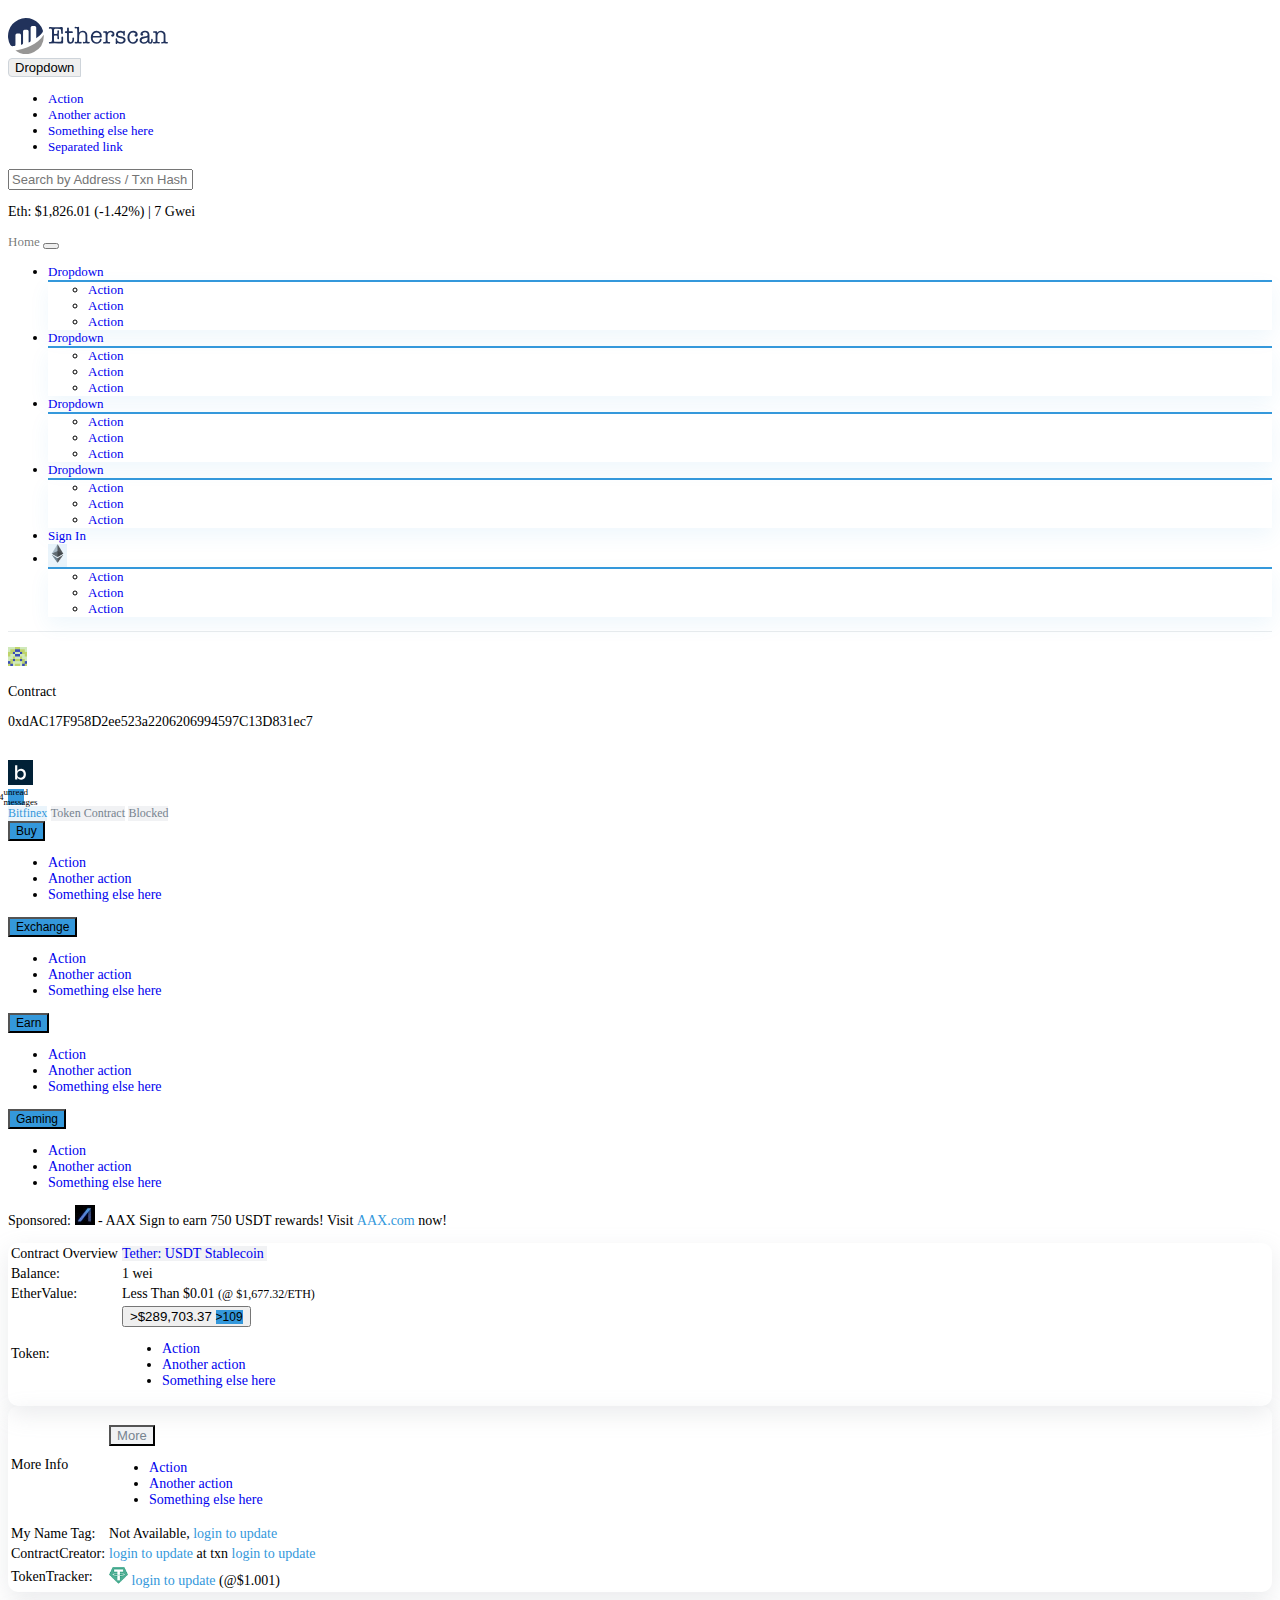
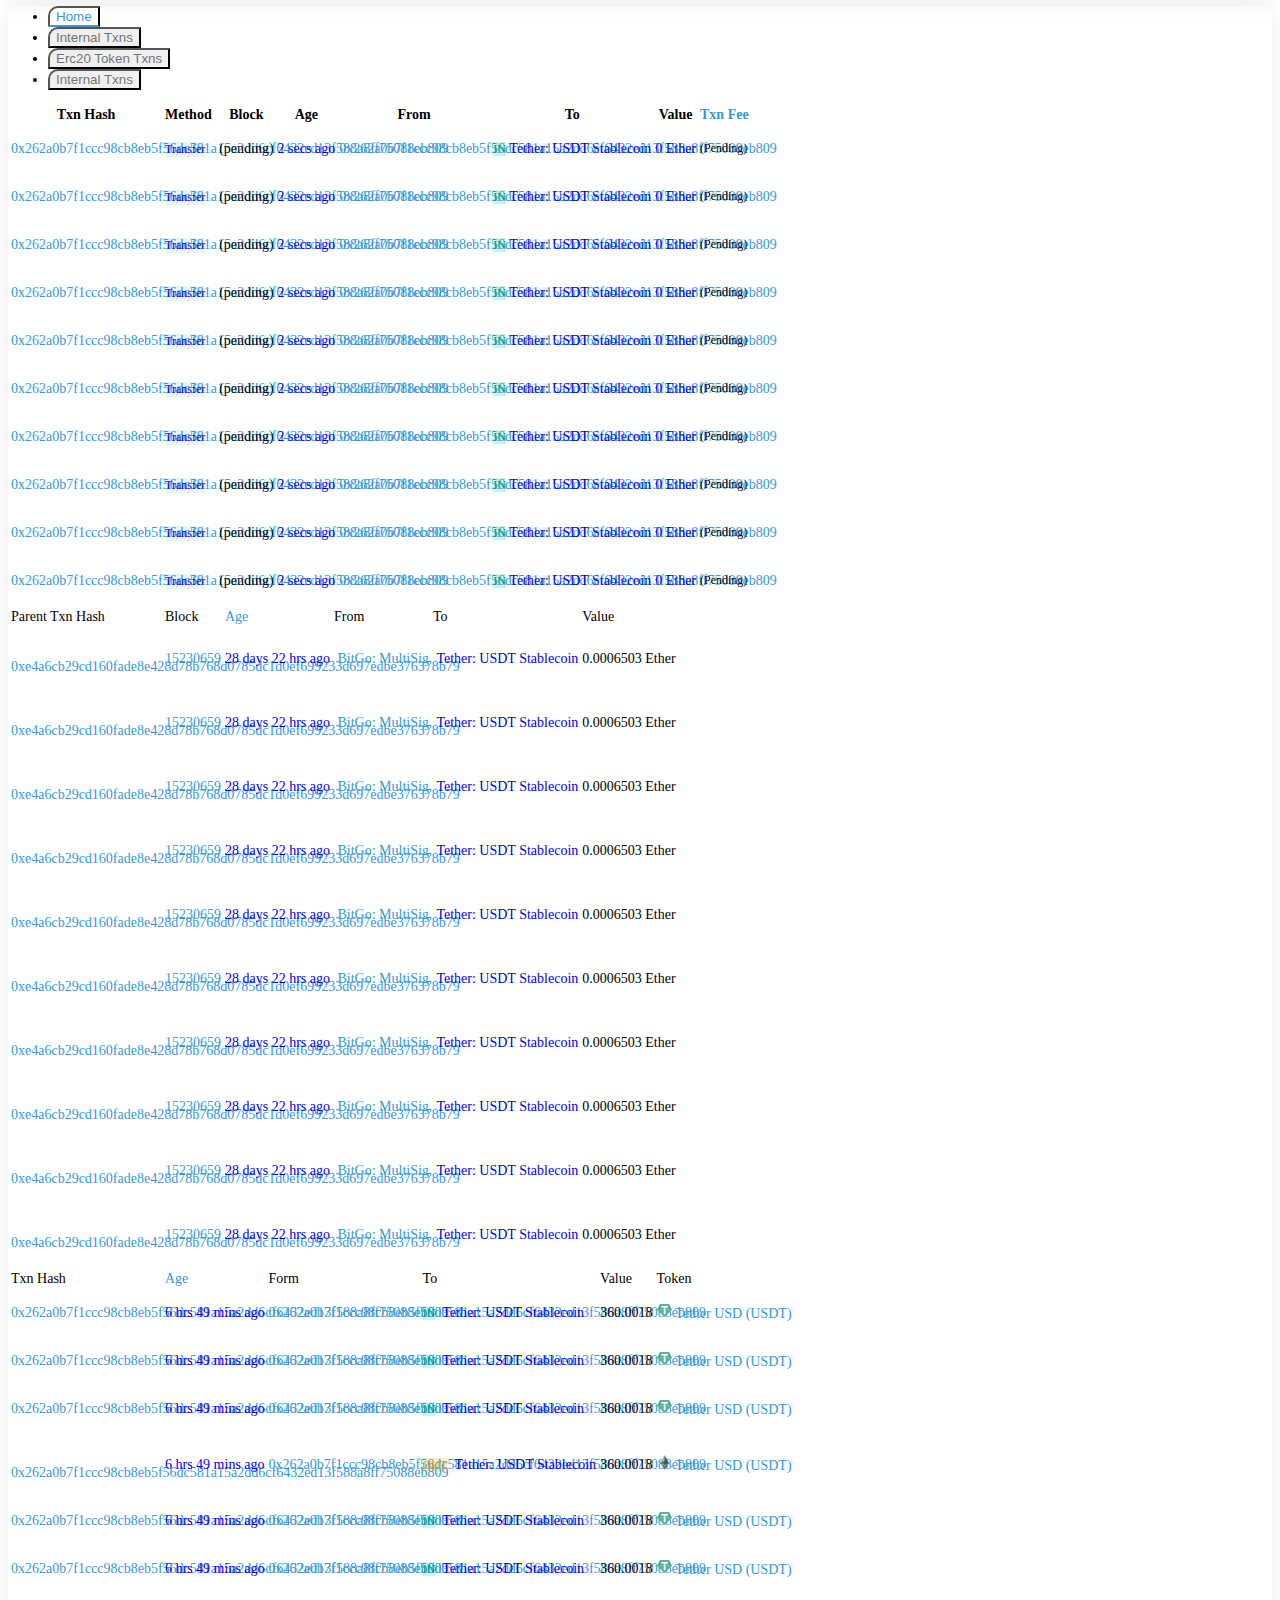
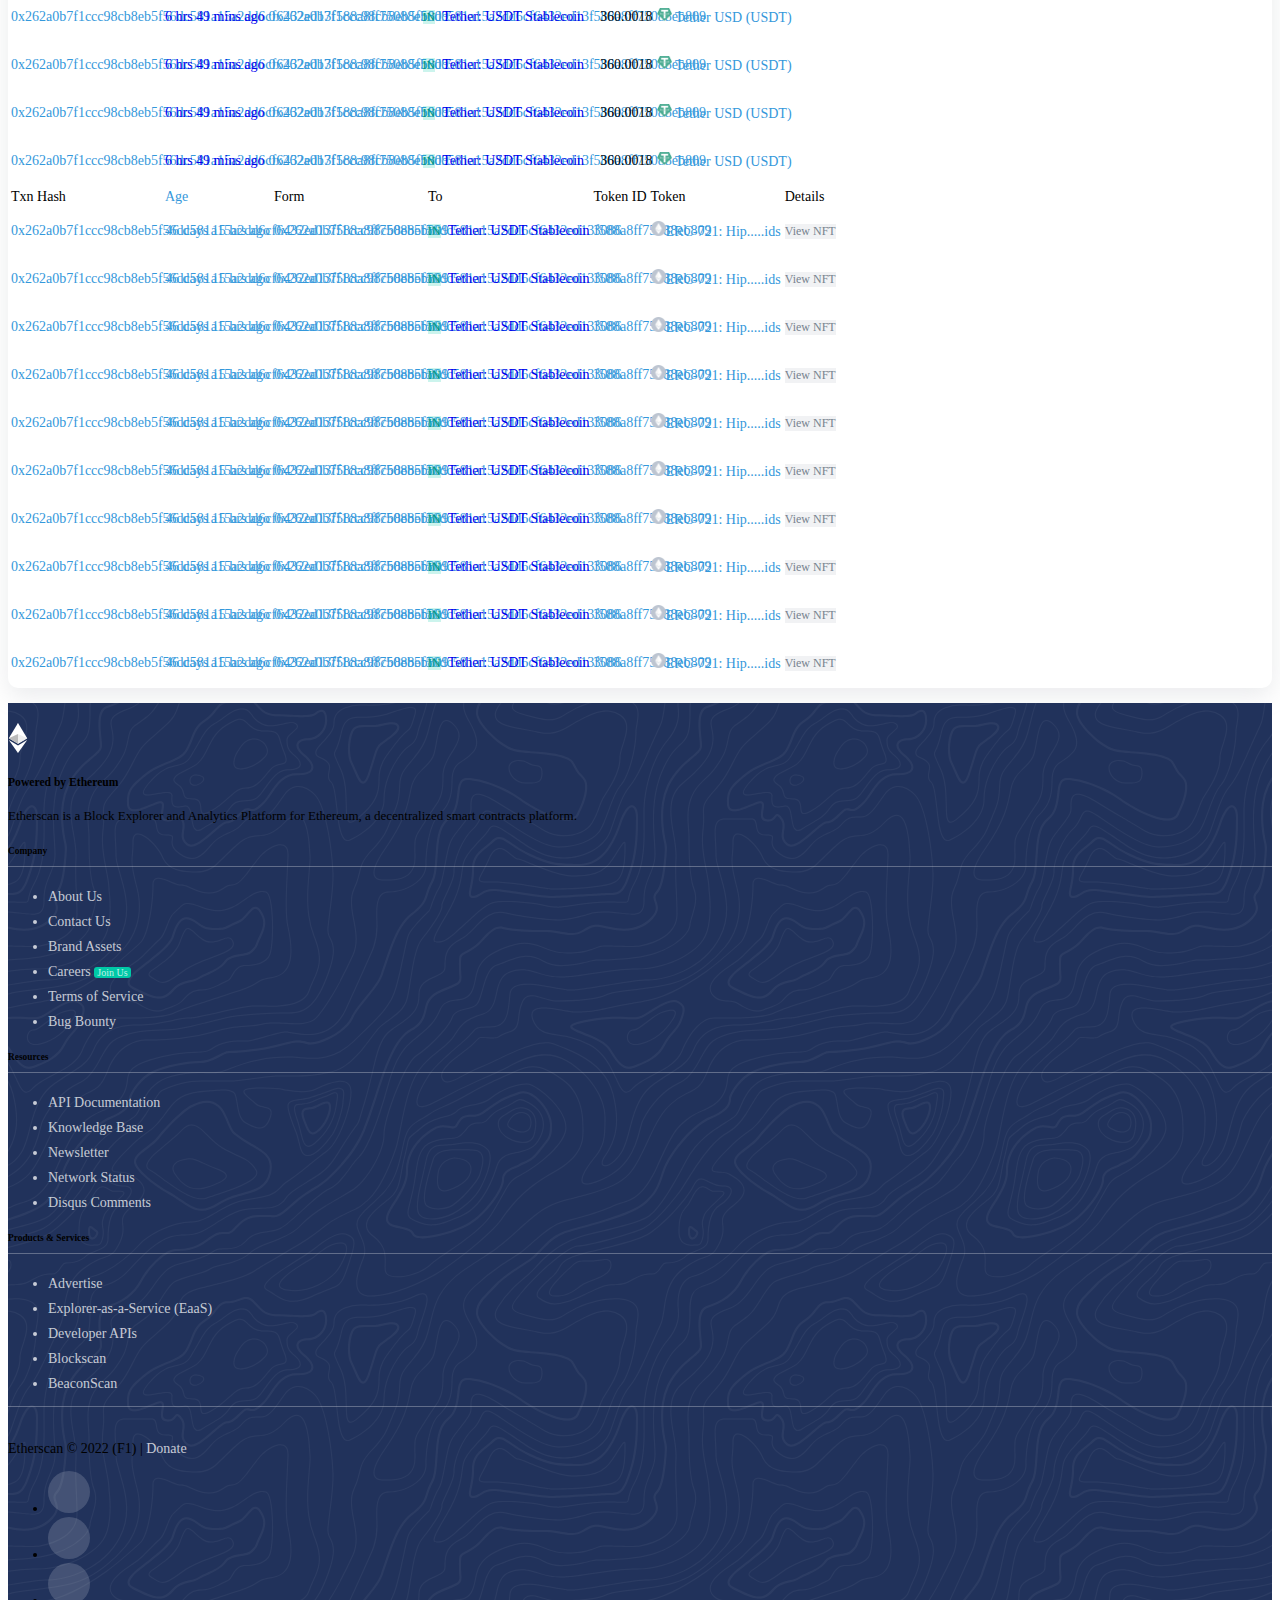
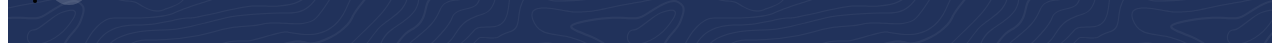
<file: address.html>
<!DOCTYPE html>
<html lang="en">

<head>
    <meta charset="UTF-8">
    <meta http-equiv="X-UA-Compatible" content="IE=edge">
    <meta name="viewport" content="width=device-width, initial-scale=1.0">
    <title>Document</title>
    <!-- CSS only -->
    <link href="https://cdn.jsdelivr.net/npm/bootstrap@5.0.2/dist/css/bootstrap.min.css" rel="stylesheet"
        integrity="sha384-EVSTQN3/azprG1Anm3QDgpJLIm9Nao0Yz1ztcQTwFspd3yD65VohhpuuCOmLASjC" crossorigin="anonymous">
    <link rel="stylesheet" href="css/style.css">
    <!-- Font-awesome -->
    <link rel="stylesheet" href="https://cdnjs.cloudflare.com/ajax/libs/font-awesome/6.1.2/css/all.min.css"
        integrity="sha512-1sCRPdkRXhBV2PBLUdRb4tMg1w2YPf37qatUFeS7zlBy7jJI8Lf4VHwWfZZfpXtYSLy85pkm9GaYVYMfw5BC1A=="
        crossorigin="anonymous" referrerpolicy="no-referrer" />
    <!-- JavaScript Bundle with Popper -->
    <script src="https://cdn.jsdelivr.net/npm/bootstrap@5.0.2/dist/js/bootstrap.bundle.min.js"
        integrity="sha384-MrcW6ZMFYlzcLA8Nl+NtUVF0sA7MsXsP1UyJoMp4YLEuNSfAP+JcXn/tWtIaxVXM"
        crossorigin="anonymous"></script>
</head>

<body>
    <header>
        <div class="container-xxl">
            <nav>
                <div class="row">
                    <div class="col-lg-6 col-md-12">
                        <img src="img/logo-etherscan.svg" alt="" width="160px">
                    </div>
                    <div class="col-lg-6 col-md-12">
                        <div class="input-group mb-3">
                            <button class="btn dropdown-toggle filterbtn" type="button" data-bs-toggle="dropdown"
                                aria-expanded="false">Dropdown</button>
                            <ul class="dropdown-menu">
                                <li><a class="dropdown-item" href="#">Action</a></li>
                                <li><a class="dropdown-item" href="#">Another action</a></li>
                                <li><a class="dropdown-item" href="#">Something else here</a></li>
                                <li><a class="dropdown-item" href="#">Separated link</a></li>
                            </ul>
                            <input type="text" class="form-control" aria-label="Amount (to the nearest dollar)"
                                placeholder="Search by Address / Txn Hash / Block / Token / Ens">
                            <span class="input-group-text"><i
                                    class="fa-solid fa-magnifying-glass text-white"></i></span>
                        </div>
                    </div>
                </div>
            </nav>
            <nav>
                <div class="row">
                    <div class="col-xl-6 col-md-12">
                        <p class="bg-light d-inline-block py-1 px-2 round-2">
                            <span>Eth: $1,826.01</span>
                            <span class="text-danger">(-1.42%)</span> |
                            <span class="text-secondary"><i class="fas fa-gas-pump"></i> 7 Gwei</span>
                        </p>
                    </div>
                    <div class="col-xl-6 col-md-12 d-flex justify-content-end d-block-md">
                        <nav class="navbar navbar-expand-lg navbar-light">
                            <a class="navbar-brand fw-700" href="#">Home</a>
                            <button class="navbar-toggler" type="button" data-bs-toggle="collapse"
                                data-bs-target="#navbarNav" aria-controls="navbarNav" aria-expanded="false"
                                aria-label="Toggle navigation">
                                <span class="navbar-toggler-icon"></span>
                            </button>
                            <div class="collapse navbar-collapse" id="navbarNav">
                                <ul class="navbar-nav">
                                    <li class="nav-item dropdown">
                                        <a class="nav-link dropdown-toggle" href="#" id="navbarDropdown" role="button"
                                            data-bs-toggle="dropdown" aria-expanded="false">
                                            Dropdown
                                        </a>
                                        <ul class="dropdown-menu" aria-labelledby="navbarDropdown">
                                            <li><a class="dropdown-item" href="#">Action</a></li>
                                            <li><a class="dropdown-item" href="#">Action</a></li>
                                            <li><a class="dropdown-item" href="#">Action</a></li>
                                        </ul>
                                    </li>
                                    <li class="nav-item dropdown">
                                        <a class="nav-link dropdown-toggle" href="#" id="navbarDropdown" role="button"
                                            data-bs-toggle="dropdown" aria-expanded="false">
                                            Dropdown
                                        </a>
                                        <ul class="dropdown-menu" aria-labelledby="navbarDropdown">
                                            <li><a class="dropdown-item" href="#">Action</a></li>
                                            <li><a class="dropdown-item" href="#">Action</a></li>
                                            <li><a class="dropdown-item" href="#">Action</a></li>
                                        </ul>
                                    </li>
                                    <li class="nav-item dropdown">
                                        <a class="nav-link dropdown-toggle" href="#" id="navbarDropdown" role="button"
                                            data-bs-toggle="dropdown" aria-expanded="false">
                                            Dropdown
                                        </a>
                                        <ul class="dropdown-menu" aria-labelledby="navbarDropdown">
                                            <li><a class="dropdown-item" href="#">Action</a></li>
                                            <li><a class="dropdown-item" href="#">Action</a></li>
                                            <li><a class="dropdown-item" href="#">Action</a></li>
                                        </ul>
                                    </li>
                                    <li class="nav-item dropdown">
                                        <a class="nav-link dropdown-toggle" href="#" id="navbarDropdown" role="button"
                                            data-bs-toggle="dropdown" aria-expanded="false">
                                            Dropdown
                                        </a>
                                        <ul class="dropdown-menu" aria-labelledby="navbarDropdown">
                                            <li><a class="dropdown-item" href="#">Action</a></li>
                                            <li><a class="dropdown-item" href="#">Action</a></li>
                                            <li><a class="dropdown-item" href="#">Action</a></li>
                                        </ul>
                                    </li>
                                    <li class="nav-item">
                                        <a class="nav-link d-flex align-items-center border-start border-end"
                                            aria-current="page" href="#"><i class="fas fa-user-circle me-1"></i>Sign
                                            In</a>
                                    </li>
                                    <li class="nav-item dropdown">
                                        <a class="nav-link dropdown-toggle eth ms-2 m-0 rounded-2" href="#"
                                            id="navbarDropdown" role="button" data-bs-toggle="dropdown"
                                            aria-expanded="false"><img src="img/ethereum-icon.webp" alt="" width="19px">
                                        </a>
                                        <ul class="dropdown-menu dropdown-menu-end" aria-labelledby="navbarDropdown">
                                            <li><a class="dropdown-item" href="#">Action</a></li>
                                            <li><a class="dropdown-item" href="#">Action</a></li>
                                            <li><a class="dropdown-item" href="#">Action</a></li>
                                        </ul>
                                    </li>
                                </ul>
                            </div>
                        </nav>
                    </div>
                </div>
            </nav>
        </div>
    </header>
    <section id="address">
        <div class="container-xxl">
            <div class="row align-items-center">
                <div class="col-lg-6 col-md-12">
                    <div class="d-flex align-items-center mb-2">
                        <div class=""><img src="img/avt.png" alt="" width="19px"></div>
                        <p class="fs-5 mx-2 mb-0">Contract</p>
                        <p class="text-secondary mb-0 fs-6 text-truncation-xs">
                            0xdAC17F958D2ee523a2206206994597C13D831ec7</p>
                        <a href="#" class="ms-2" data-bs-toggle="tooltip" data-bs-placement="top" title=""
                            data-bs-original-title="0x28c6c06298d514db089934071355e5743bf21d60">
                            <i class="far fa-copy bgGrey rounded-circle p-2 text-secondary fs-12"></i>
                        </a>
                        <a href="#" class="ms-2" data-bs-toggle="tooltip" data-bs-placement="top" title=""
                            data-bs-original-title="0x28c6c06298d514db089934071355e5743bf21d60">
                            <i class="fas fa-qrcode bgGrey rounded-circle p-2 text-secondary fs-12"></i>
                        </a>
                        <div class="position-relative ms-2">
                            <img src="img/blockscan-simple.svg" alt="" width="25px" class="rounded-circle">
                            <span class="position-absolute translate-middle badge top-0 rounded-pill bgBlue">
                                24
                                <span class="visually-hidden">unread messages</span>
                            </span>
                        </div>
                    </div>
                    <a href="#" class="badgeBlue py-1 px-2 rounded-pill fs-12">
                        Bitfinex
                    </a>
                    <a href="#" class="ms-2 badgeGrey py-1 px-2 rounded-pill fs-12">
                        Token Contract
                    </a>
                    <a href="#" class="ms-2 badgeGrey py-1 px-2 rounded-pill fs-12" data-bs-toggle="tooltip"
                        data-bs-placement="top" title=""
                        data-bs-original-title="0x28c6c06298d514db089934071355e5743bf21d60">
                        Blocked <i class="fas fa-info-circle"></i>
                    </a>
                </div>
                <div class="col-lg-6 col-md-12 d-flex justify-content-lg-end">
                    <div class="dropdown me-2">
                        <button class="btn bgBlue text-white dropdown-toggle fs-12" type="button"
                            id="dropdownMenuButton1" data-bs-toggle="dropdown" aria-expanded="false">
                            Buy
                        </button>
                        <ul class="dropdown-menu" aria-labelledby="dropdownMenuButton1">
                            <li><a class="dropdown-item" href="#">Action</a></li>
                            <li><a class="dropdown-item" href="#">Another action</a></li>
                            <li><a class="dropdown-item" href="#">Something else here</a></li>
                        </ul>
                    </div>
                    <div class="dropdown me-2">
                        <button class="btn bgBlue text-white dropdown-toggle fs-12" type="button"
                            id="dropdownMenuButton1" data-bs-toggle="dropdown" aria-expanded="false">
                            Exchange
                        </button>
                        <ul class="dropdown-menu" aria-labelledby="dropdownMenuButton1">
                            <li><a class="dropdown-item" href="#">Action</a></li>
                            <li><a class="dropdown-item" href="#">Another action</a></li>
                            <li><a class="dropdown-item" href="#">Something else here</a></li>
                        </ul>
                    </div>
                    <div class="dropdown me-2">
                        <button class="btn bgBlue text-white dropdown-toggle fs-12" type="button"
                            id="dropdownMenuButton1" data-bs-toggle="dropdown" aria-expanded="false">
                            Earn
                        </button>
                        <ul class="dropdown-menu dropdown-menu-end" aria-labelledby="dropdownMenuButton1">
                            <li><a class="dropdown-item" href="#">Action</a></li>
                            <li><a class="dropdown-item" href="#">Another action</a></li>
                            <li><a class="dropdown-item" href="#">Something else here</a></li>
                        </ul>
                    </div>
                    <div class="dropdown">
                        <button class="btn bgBlue text-white dropdown-toggle fs-12" type="button"
                            id="dropdownMenuButton1" data-bs-toggle="dropdown" aria-expanded="false">
                            Gaming
                        </button>
                        <ul class="dropdown-menu dropdown-menu-end" aria-labelledby="dropdownMenuButton1">
                            <li><a class="dropdown-item" href="#">Action</a></li>
                            <li><a class="dropdown-item" href="#">Another action</a></li>
                            <li><a class="dropdown-item" href="#">Something else here</a></li>
                        </ul>
                    </div>
                </div>
            </div>
            <p class="text-secondary my-2"><span class="fs-6 fw-500">Sponsored:</span> <img src="img/aax.webp" alt="">
                -<span class="fs-6 fw-500"> AAX </span>Sign to earn 750 USDT rewards! Visit <a href="#"
                    class="blueText fw-500">AAX.com</a> now!
            </p>
            <div class="row">
                <div class="col-md-6">
                    <div class="bg-white boxshaw border border-1 rounded-4 p-3">
                        <table class="table">
                            <tr>
                                <td class="fw-500">Contract Overview</td>
                                <td class="text-end">
                                    <span class="badgeGrey badgehov px-3 d-inline-block rounded-3">
                                        <a href="#" class="text-dark" data-bs-toggle="tooltip" data-bs-placement="top"
                                            title=""
                                            data-bs-original-title="0x28c6c06298d514db089934071355e5743bf21d60">
                                            Tether: USDT Stablecoin
                                        </a>
                                        <a href="#" class="blueText" data-bs-toggle="tooltip" data-bs-placement="top"
                                            title=""
                                            data-bs-original-title="0x28c6c06298d514db089934071355e5743bf21d60">
                                            <i class="fas fa-external-link-alt"></i>
                                        </a>
                                    </span>
                                </td>
                            </tr>
                            <tr>
                                <td>Balance:</td>
                                <td>1 wei</td>
                            </tr>
                            <tr>
                                <td>EtherValue:</td>
                                <td>Less Than $0.01 <span class="fs-12">(@ $1,677.32/ETH)</span></td>
                            </tr>
                            <tr>
                                <td>Token:</td>
                                <td>
                                    <div class="col-md-8 d-flex">
                                        <div class="dropdown me-2">
                                            <button class="btn p-1 border dropdown-toggle token" type="button"
                                                id="dropdownMenuButton1" data-bs-toggle="dropdown"
                                                aria-expanded="false">
                                                >$289,703.37 <span
                                                    class="text-white bgBlue rounded-2 fs-12 px-1">>109</span>
                                            </button>
                                            <ul class="dropdown-menu" aria-labelledby="dropdownMenuButton1">
                                                <li><a class="dropdown-item" href="#">Action</a></li>
                                                <li><a class="dropdown-item" href="#">Another action</a></li>
                                                <li><a class="dropdown-item" href="#">Something else here</a></li>
                                            </ul>
                                        </div>
                                        <i
                                            class="fas fa-wallet border py-1 px-2 rounded-2 text-secondary d-flex align-items-center"></i>
                                    </div>
                                </td>
                            </tr>
                        </table>
                    </div>
                </div>
                <div class="col-md-6">
                    <div class="bg-white boxshaw border border-1 rounded-4 p-3">
                        <table class="table">
                            <tr>
                                <td class="fw-500">More Info</td>
                                <td class="text-end d-flex justify-content-end align-items-center">
                                    <a href="#" class="me-2" data-bs-toggle="tooltip" data-bs-placement="top" title=""
                                        data-bs-original-title="0x28c6c06298d514db089934071355e5743bf21d60">
                                        <i class="fas fa-heart text-secondary fs-12 p-1"></i>
                                    </a>
                                    <div class="dropdown">
                                        <button class="btn dropdown-toggle py-0 px-1 badgeGrey fs-13" type="button"
                                            id="dropdownMenuButton1" data-bs-toggle="dropdown" aria-expanded="false">
                                            More
                                        </button>
                                        <ul class="dropdown-menu dropdown-menu-end"
                                            aria-labelledby="dropdownMenuButton1">
                                            <li><a class="dropdown-item" href="#">Action</a></li>
                                            <li><a class="dropdown-item" href="#">Another action</a></li>
                                            <li><a class="dropdown-item" href="#">Something else here</a></li>
                                        </ul>
                                    </div>
                                </td>
                            </tr>
                            <tr>
                                <td>My Name Tag:</td>
                                <td>Not Available, <a href="#" class="blueText" data-bs-toggle="tooltip"
                                        data-bs-placement="top" title=""
                                        data-bs-original-title="0x28c6c06298d514db089934071355e5743bf21d60">login to
                                        update</a> </td>
                            </tr>
                            <tr>
                                <td>ContractCreator:</td>
                                <td><a href="#" class="blueText" data-bs-toggle="tooltip" data-bs-placement="top"
                                        title=""
                                        data-bs-original-title="0x28c6c06298d514db089934071355e5743bf21d60">login to
                                        update</a> at txn <a href="#" class="blueText" data-bs-toggle="tooltip"
                                        data-bs-placement="top" title=""
                                        data-bs-original-title="0x28c6c06298d514db089934071355e5743bf21d60">login to
                                        update</a></td>
                            </tr>
                            <tr>
                                <td>TokenTracker:</td>
                                <td>
                                    <img src="img/tether_32.webp" alt="" width="19px">
                                    <a href="#" class="blueText" data-bs-toggle="tooltip" data-bs-placement="top"
                                        title=""
                                        data-bs-original-title="0x28c6c06298d514db089934071355e5743bf21d60">login to
                                        update</a>
                                    <span class="text-black-50">(@$1.001)</span>
                                </td>
                            </tr>
                        </table>
                    </div>
                </div>
            </div>
            <div class="bg-white boxshaw border border-1 rounded-4 mt-4 m-0-xs">
                <ul class="nav nav-pills data mb-3" id="pills-tab" role="tablist">
                    <li class="nav-item" role="presentation">
                        <button class="nav-link active" id="pills-home-tab" data-bs-toggle="pill"
                            data-bs-target="#pills-home" type="button" role="tab" aria-controls="pills-home"
                            aria-selected="true">Home</button>
                    </li>
                    <li class="nav-item" role="presentation">
                        <button class="nav-link" id="pills-profile-tab" data-bs-toggle="pill"
                            data-bs-target="#pills-profile" type="button" role="tab" aria-controls="pills-profile"
                            aria-selected="false">Internal Txns</button>
                    </li>
                    <li class="nav-item" role="presentation">
                        <button class="nav-link" id="pills-contact-tab" data-bs-toggle="pill"
                            data-bs-target="#pills-contact" type="button" role="tab" aria-controls="pills-contact"
                            aria-selected="false">Erc20 Token Txns</button>
                    </li>
                    <li class="nav-item" role="presentation">
                        <button class="nav-link" id="pills-erc721-tab" data-bs-toggle="pill"
                            data-bs-target="#pills-erc721" type="button" role="tab" aria-controls="pills-erc721"
                            aria-selected="false">Internal Txns</button>
                    </li>
                </ul>
                <div class="tab-content px-3" id="pills-tabContent">
                    <div class="tab-pane fade show active w-100 overflow-auto" id="pills-home" role="tabpanel"
                        aria-labelledby="pills-home-tab">
                        <table class="table table-hover">
                            <tbody>
                                <tr class="text-secondary bg-light bortop">
                                    <th>Txn Hash</th>
                                    <th class="minw-150">Method
                                        <a href="#" class="text-secondary" data-bs-toggle="tooltip"
                                            data-bs-placement="top" title=""
                                            data-bs-original-title="0x28c6c06298d514db089934071355e5743bf21d60">
                                            <i class="fas fa-info-circle"></i>
                                        </a>
                                        <i class="fas fa-filter badgeGrey p-2 rounded-3 fs-12"></i>
                                    </th>
                                    <th class="minw-110">
                                        Block
                                        <i class="fas fa-filter badgeGrey p-2 rounded-3 fs-12"></i>
                                    </th>
                                    <th class="minw-110">
                                        Age
                                        <i class="fas fa-filter badgeGrey p-2 rounded-3 fs-12"></i>
                                    </th>
                                    <th>
                                        From
                                        <i class="fas fa-filter badgeGrey p-2 rounded-3 fs-12"></i>
                                    </th>
                                    <th class="minw-240">
                                        To
                                        <i class="fas fa-filter badgeGrey p-2 rounded-3 fs-12"></i>
                                    </th>
                                    <th class="minw-110">Value</th>
                                    <th class="minw-110 blueText">Txn Fee</th>
                                </tr>
                                <tr class="fst-italic">
                                    <td class="add">
                                        <p class="d-flex align-items-center mb-0">
                                            <i class="far fa-eye text-secondary fs-12 badgeGrey p-1 rounded-3 me-2"></i>
                                            <a href="#"
                                                class="text-truncate w-75 blueText">0x262a0b7f1ccc98cb8eb5f56dc581a15a2dd6cf6432ed13f588a8ff75088eb809</a>
                                        </p>
                                    </td>
                                    <td>
                                        <a href="#" class="text-dark blueLight rounded-3 px-3 py-1 fs-12"
                                            data-bs-toggle="tooltip" data-bs-placement="top" title=""
                                            data-bs-original-title="Transfer" aria-describedby="tooltip614475">
                                            Transfer
                                        </a>
                                    </td>
                                    <td class="text-black-50">(pending)</td>
                                    <td>
                                        <a href="#" class="text-black-50 rounded-3 px-3 py-1" data-bs-toggle="tooltip"
                                            data-bs-placement="top" title="" data-bs-original-title="2022-08-26 2:15:10"
                                            aria-describedby="tooltip614475">
                                            2 secs ago
                                        </a>
                                    </td>
                                    <td class="add">
                                        <p class="d-flex align-items-center mb-0">
                                            <i class="far fa-eye text-secondary fs-12 badgeGrey p-1 rounded-3 me-2"></i>
                                            <a href="#"
                                                class="text-truncate w-75 blueText">0x262a0b7f1ccc98cb8eb5f56dc581a15a2dd6cf6432ed13f588a8ff75088eb809</a>
                                        </p>
                                    </td>
                                    <td>
                                        <span class="alertGreen rounded-3 px-2 py-1 fs-12 fw-bold">IN</span>
                                        <a href="#" class="text-black-50 rounded-3 px-3 py-1" data-bs-toggle="tooltip"
                                            data-bs-placement="top" title=""
                                            data-bs-original-title="Tether: USDT Stablecoin"
                                            aria-describedby="tooltip614475">
                                            Tether: USDT Stablecoin
                                        </a>
                                    </td>
                                    <td>
                                        <a href="#" class="text-black-50 rounded-3 px-3 py-1" data-bs-toggle="tooltip"
                                            data-bs-placement="top" title="" data-bs-original-title="0 Ether"
                                            aria-describedby="tooltip614475">
                                            0 Ether
                                        </a>
                                    </td>
                                    <td class="fs-12">(Pending)</td>
                                </tr>
                                <tr class="fst-italic">
                                    <td class="add">
                                        <p class="d-flex align-items-center mb-0">
                                            <i class="far fa-eye text-secondary fs-12 badgeGrey p-1 rounded-3 me-2"></i>
                                            <a href="#"
                                                class="text-truncate w-75 blueText">0x262a0b7f1ccc98cb8eb5f56dc581a15a2dd6cf6432ed13f588a8ff75088eb809</a>
                                        </p>
                                    </td>
                                    <td>
                                        <a href="#" class="text-dark blueLight rounded-3 px-3 py-1 fs-12"
                                            data-bs-toggle="tooltip" data-bs-placement="top" title=""
                                            data-bs-original-title="Transfer" aria-describedby="tooltip614475">
                                            Transfer
                                        </a>
                                    </td>
                                    <td class="text-black-50">(pending)</td>
                                    <td>
                                        <a href="#" class="text-black-50 rounded-3 px-3 py-1" data-bs-toggle="tooltip"
                                            data-bs-placement="top" title="" data-bs-original-title="2022-08-26 2:15:10"
                                            aria-describedby="tooltip614475">
                                            2 secs ago
                                        </a>
                                    </td>
                                    <td class="add">
                                        <p class="d-flex align-items-center mb-0">
                                            <i class="far fa-eye text-secondary fs-12 badgeGrey p-1 rounded-3 me-2"></i>
                                            <a href="#"
                                                class="text-truncate w-75 blueText">0x262a0b7f1ccc98cb8eb5f56dc581a15a2dd6cf6432ed13f588a8ff75088eb809</a>
                                        </p>
                                    </td>
                                    <td>
                                        <span class="alertGreen rounded-3 px-2 py-1 fs-12 fw-bold">IN</span>
                                        <a href="#" class="text-black-50 rounded-3 px-3 py-1" data-bs-toggle="tooltip"
                                            data-bs-placement="top" title=""
                                            data-bs-original-title="Tether: USDT Stablecoin"
                                            aria-describedby="tooltip614475">
                                            Tether: USDT Stablecoin
                                        </a>
                                    </td>
                                    <td>
                                        <a href="#" class="text-black-50 rounded-3 px-3 py-1" data-bs-toggle="tooltip"
                                            data-bs-placement="top" title="" data-bs-original-title="0 Ether"
                                            aria-describedby="tooltip614475">
                                            0 Ether
                                        </a>
                                    </td>
                                    <td class="fs-12">(Pending)</td>
                                </tr>
                                <tr class="fst-italic">
                                    <td class="add">
                                        <p class="d-flex align-items-center mb-0">
                                            <i class="far fa-eye text-secondary fs-12 badgeGrey p-1 rounded-3 me-2"></i>
                                            <a href="#"
                                                class="text-truncate w-75 blueText">0x262a0b7f1ccc98cb8eb5f56dc581a15a2dd6cf6432ed13f588a8ff75088eb809</a>
                                        </p>
                                    </td>
                                    <td>
                                        <a href="#" class="text-dark blueLight rounded-3 px-3 py-1 fs-12"
                                            data-bs-toggle="tooltip" data-bs-placement="top" title=""
                                            data-bs-original-title="Transfer" aria-describedby="tooltip614475">
                                            Transfer
                                        </a>
                                    </td>
                                    <td class="text-black-50">(pending)</td>
                                    <td>
                                        <a href="#" class="text-black-50 rounded-3 px-3 py-1" data-bs-toggle="tooltip"
                                            data-bs-placement="top" title="" data-bs-original-title="2022-08-26 2:15:10"
                                            aria-describedby="tooltip614475">
                                            2 secs ago
                                        </a>
                                    </td>
                                    <td class="add">
                                        <p class="d-flex align-items-center mb-0">
                                            <i class="far fa-eye text-secondary fs-12 badgeGrey p-1 rounded-3 me-2"></i>
                                            <a href="#"
                                                class="text-truncate w-75 blueText">0x262a0b7f1ccc98cb8eb5f56dc581a15a2dd6cf6432ed13f588a8ff75088eb809</a>
                                        </p>
                                    </td>
                                    <td>
                                        <span class="alertGreen rounded-3 px-2 py-1 fs-12 fw-bold">IN</span>
                                        <a href="#" class="text-black-50 rounded-3 px-3 py-1" data-bs-toggle="tooltip"
                                            data-bs-placement="top" title=""
                                            data-bs-original-title="Tether: USDT Stablecoin"
                                            aria-describedby="tooltip614475">
                                            Tether: USDT Stablecoin
                                        </a>
                                    </td>
                                    <td>
                                        <a href="#" class="text-black-50 rounded-3 px-3 py-1" data-bs-toggle="tooltip"
                                            data-bs-placement="top" title="" data-bs-original-title="0 Ether"
                                            aria-describedby="tooltip614475">
                                            0 Ether
                                        </a>
                                    </td>
                                    <td class="fs-12">(Pending)</td>
                                </tr>
                                <tr class="fst-italic">
                                    <td class="add">
                                        <p class="d-flex align-items-center mb-0">
                                            <i class="far fa-eye text-secondary fs-12 badgeGrey p-1 rounded-3 me-2"></i>
                                            <a href="#"
                                                class="text-truncate w-75 blueText">0x262a0b7f1ccc98cb8eb5f56dc581a15a2dd6cf6432ed13f588a8ff75088eb809</a>
                                        </p>
                                    </td>
                                    <td>
                                        <a href="#" class="text-dark blueLight rounded-3 px-3 py-1 fs-12"
                                            data-bs-toggle="tooltip" data-bs-placement="top" title=""
                                            data-bs-original-title="Transfer" aria-describedby="tooltip614475">
                                            Transfer
                                        </a>
                                    </td>
                                    <td class="text-black-50">(pending)</td>
                                    <td>
                                        <a href="#" class="text-black-50 rounded-3 px-3 py-1" data-bs-toggle="tooltip"
                                            data-bs-placement="top" title="" data-bs-original-title="2022-08-26 2:15:10"
                                            aria-describedby="tooltip614475">
                                            2 secs ago
                                        </a>
                                    </td>
                                    <td class="add">
                                        <p class="d-flex align-items-center mb-0">
                                            <i class="far fa-eye text-secondary fs-12 badgeGrey p-1 rounded-3 me-2"></i>
                                            <a href="#"
                                                class="text-truncate w-75 blueText">0x262a0b7f1ccc98cb8eb5f56dc581a15a2dd6cf6432ed13f588a8ff75088eb809</a>
                                        </p>
                                    </td>
                                    <td>
                                        <span class="alertGreen rounded-3 px-2 py-1 fs-12 fw-bold">IN</span>
                                        <a href="#" class="text-black-50 rounded-3 px-3 py-1" data-bs-toggle="tooltip"
                                            data-bs-placement="top" title=""
                                            data-bs-original-title="Tether: USDT Stablecoin"
                                            aria-describedby="tooltip614475">
                                            Tether: USDT Stablecoin
                                        </a>
                                    </td>
                                    <td>
                                        <a href="#" class="text-black-50 rounded-3 px-3 py-1" data-bs-toggle="tooltip"
                                            data-bs-placement="top" title="" data-bs-original-title="0 Ether"
                                            aria-describedby="tooltip614475">
                                            0 Ether
                                        </a>
                                    </td>
                                    <td class="fs-12">(Pending)</td>
                                </tr>
                                <tr class="fst-italic">
                                    <td class="add">
                                        <p class="d-flex align-items-center mb-0">
                                            <i class="far fa-eye text-secondary fs-12 badgeGrey p-1 rounded-3 me-2"></i>
                                            <a href="#"
                                                class="text-truncate w-75 blueText">0x262a0b7f1ccc98cb8eb5f56dc581a15a2dd6cf6432ed13f588a8ff75088eb809</a>
                                        </p>
                                    </td>
                                    <td>
                                        <a href="#" class="text-dark blueLight rounded-3 px-3 py-1 fs-12"
                                            data-bs-toggle="tooltip" data-bs-placement="top" title=""
                                            data-bs-original-title="Transfer" aria-describedby="tooltip614475">
                                            Transfer
                                        </a>
                                    </td>
                                    <td class="text-black-50">(pending)</td>
                                    <td>
                                        <a href="#" class="text-black-50 rounded-3 px-3 py-1" data-bs-toggle="tooltip"
                                            data-bs-placement="top" title="" data-bs-original-title="2022-08-26 2:15:10"
                                            aria-describedby="tooltip614475">
                                            2 secs ago
                                        </a>
                                    </td>
                                    <td class="add">
                                        <p class="d-flex align-items-center mb-0">
                                            <i class="far fa-eye text-secondary fs-12 badgeGrey p-1 rounded-3 me-2"></i>
                                            <a href="#"
                                                class="text-truncate w-75 blueText">0x262a0b7f1ccc98cb8eb5f56dc581a15a2dd6cf6432ed13f588a8ff75088eb809</a>
                                        </p>
                                    </td>
                                    <td>
                                        <span class="alertGreen rounded-3 px-2 py-1 fs-12 fw-bold">IN</span>
                                        <a href="#" class="text-black-50 rounded-3 px-3 py-1" data-bs-toggle="tooltip"
                                            data-bs-placement="top" title=""
                                            data-bs-original-title="Tether: USDT Stablecoin"
                                            aria-describedby="tooltip614475">
                                            Tether: USDT Stablecoin
                                        </a>
                                    </td>
                                    <td>
                                        <a href="#" class="text-black-50 rounded-3 px-3 py-1" data-bs-toggle="tooltip"
                                            data-bs-placement="top" title="" data-bs-original-title="0 Ether"
                                            aria-describedby="tooltip614475">
                                            0 Ether
                                        </a>
                                    </td>
                                    <td class="fs-12">(Pending)</td>
                                </tr>
                                <tr class="fst-italic">
                                    <td class="add">
                                        <p class="d-flex align-items-center mb-0">
                                            <i class="far fa-eye text-secondary fs-12 badgeGrey p-1 rounded-3 me-2"></i>
                                            <a href="#"
                                                class="text-truncate w-75 blueText">0x262a0b7f1ccc98cb8eb5f56dc581a15a2dd6cf6432ed13f588a8ff75088eb809</a>
                                        </p>
                                    </td>
                                    <td>
                                        <a href="#" class="text-dark blueLight rounded-3 px-3 py-1 fs-12"
                                            data-bs-toggle="tooltip" data-bs-placement="top" title=""
                                            data-bs-original-title="Transfer" aria-describedby="tooltip614475">
                                            Transfer
                                        </a>
                                    </td>
                                    <td class="text-black-50">(pending)</td>
                                    <td>
                                        <a href="#" class="text-black-50 rounded-3 px-3 py-1" data-bs-toggle="tooltip"
                                            data-bs-placement="top" title="" data-bs-original-title="2022-08-26 2:15:10"
                                            aria-describedby="tooltip614475">
                                            2 secs ago
                                        </a>
                                    </td>
                                    <td class="add">
                                        <p class="d-flex align-items-center mb-0">
                                            <i class="far fa-eye text-secondary fs-12 badgeGrey p-1 rounded-3 me-2"></i>
                                            <a href="#"
                                                class="text-truncate w-75 blueText">0x262a0b7f1ccc98cb8eb5f56dc581a15a2dd6cf6432ed13f588a8ff75088eb809</a>
                                        </p>
                                    </td>
                                    <td>
                                        <span class="alertGreen rounded-3 px-2 py-1 fs-12 fw-bold">IN</span>
                                        <a href="#" class="text-black-50 rounded-3 px-3 py-1" data-bs-toggle="tooltip"
                                            data-bs-placement="top" title=""
                                            data-bs-original-title="Tether: USDT Stablecoin"
                                            aria-describedby="tooltip614475">
                                            Tether: USDT Stablecoin
                                        </a>
                                    </td>
                                    <td>
                                        <a href="#" class="text-black-50 rounded-3 px-3 py-1" data-bs-toggle="tooltip"
                                            data-bs-placement="top" title="" data-bs-original-title="0 Ether"
                                            aria-describedby="tooltip614475">
                                            0 Ether
                                        </a>
                                    </td>
                                    <td class="fs-12">(Pending)</td>
                                </tr>
                                <tr class="fst-italic">
                                    <td class="add">
                                        <p class="d-flex align-items-center mb-0">
                                            <i class="far fa-eye text-secondary fs-12 badgeGrey p-1 rounded-3 me-2"></i>
                                            <a href="#"
                                                class="text-truncate w-75 blueText">0x262a0b7f1ccc98cb8eb5f56dc581a15a2dd6cf6432ed13f588a8ff75088eb809</a>
                                        </p>
                                    </td>
                                    <td>
                                        <a href="#" class="text-dark blueLight rounded-3 px-3 py-1 fs-12"
                                            data-bs-toggle="tooltip" data-bs-placement="top" title=""
                                            data-bs-original-title="Transfer" aria-describedby="tooltip614475">
                                            Transfer
                                        </a>
                                    </td>
                                    <td class="text-black-50">(pending)</td>
                                    <td>
                                        <a href="#" class="text-black-50 rounded-3 px-3 py-1" data-bs-toggle="tooltip"
                                            data-bs-placement="top" title="" data-bs-original-title="2022-08-26 2:15:10"
                                            aria-describedby="tooltip614475">
                                            2 secs ago
                                        </a>
                                    </td>
                                    <td class="add">
                                        <p class="d-flex align-items-center mb-0">
                                            <i class="far fa-eye text-secondary fs-12 badgeGrey p-1 rounded-3 me-2"></i>
                                            <a href="#"
                                                class="text-truncate w-75 blueText">0x262a0b7f1ccc98cb8eb5f56dc581a15a2dd6cf6432ed13f588a8ff75088eb809</a>
                                        </p>
                                    </td>
                                    <td>
                                        <span class="alertGreen rounded-3 px-2 py-1 fs-12 fw-bold">IN</span>
                                        <a href="#" class="text-black-50 rounded-3 px-3 py-1" data-bs-toggle="tooltip"
                                            data-bs-placement="top" title=""
                                            data-bs-original-title="Tether: USDT Stablecoin"
                                            aria-describedby="tooltip614475">
                                            Tether: USDT Stablecoin
                                        </a>
                                    </td>
                                    <td>
                                        <a href="#" class="text-black-50 rounded-3 px-3 py-1" data-bs-toggle="tooltip"
                                            data-bs-placement="top" title="" data-bs-original-title="0 Ether"
                                            aria-describedby="tooltip614475">
                                            0 Ether
                                        </a>
                                    </td>
                                    <td class="fs-12">(Pending)</td>
                                </tr>
                                <tr class="fst-italic">
                                    <td class="add">
                                        <p class="d-flex align-items-center mb-0">
                                            <i class="far fa-eye text-secondary fs-12 badgeGrey p-1 rounded-3 me-2"></i>
                                            <a href="#"
                                                class="text-truncate w-75 blueText">0x262a0b7f1ccc98cb8eb5f56dc581a15a2dd6cf6432ed13f588a8ff75088eb809</a>
                                        </p>
                                    </td>
                                    <td>
                                        <a href="#" class="text-dark blueLight rounded-3 px-3 py-1 fs-12"
                                            data-bs-toggle="tooltip" data-bs-placement="top" title=""
                                            data-bs-original-title="Transfer" aria-describedby="tooltip614475">
                                            Transfer
                                        </a>
                                    </td>
                                    <td class="text-black-50">(pending)</td>
                                    <td>
                                        <a href="#" class="text-black-50 rounded-3 px-3 py-1" data-bs-toggle="tooltip"
                                            data-bs-placement="top" title="" data-bs-original-title="2022-08-26 2:15:10"
                                            aria-describedby="tooltip614475">
                                            2 secs ago
                                        </a>
                                    </td>
                                    <td class="add">
                                        <p class="d-flex align-items-center mb-0">
                                            <i class="far fa-eye text-secondary fs-12 badgeGrey p-1 rounded-3 me-2"></i>
                                            <a href="#"
                                                class="text-truncate w-75 blueText">0x262a0b7f1ccc98cb8eb5f56dc581a15a2dd6cf6432ed13f588a8ff75088eb809</a>
                                        </p>
                                    </td>
                                    <td>
                                        <span class="alertGreen rounded-3 px-2 py-1 fs-12 fw-bold">IN</span>
                                        <a href="#" class="text-black-50 rounded-3 px-3 py-1" data-bs-toggle="tooltip"
                                            data-bs-placement="top" title=""
                                            data-bs-original-title="Tether: USDT Stablecoin"
                                            aria-describedby="tooltip614475">
                                            Tether: USDT Stablecoin
                                        </a>
                                    </td>
                                    <td>
                                        <a href="#" class="text-black-50 rounded-3 px-3 py-1" data-bs-toggle="tooltip"
                                            data-bs-placement="top" title="" data-bs-original-title="0 Ether"
                                            aria-describedby="tooltip614475">
                                            0 Ether
                                        </a>
                                    </td>
                                    <td class="fs-12">(Pending)</td>
                                </tr>
                                <tr class="fst-italic">
                                    <td class="add">
                                        <p class="d-flex align-items-center mb-0">
                                            <i class="far fa-eye text-secondary fs-12 badgeGrey p-1 rounded-3 me-2"></i>
                                            <a href="#"
                                                class="text-truncate w-75 blueText">0x262a0b7f1ccc98cb8eb5f56dc581a15a2dd6cf6432ed13f588a8ff75088eb809</a>
                                        </p>
                                    </td>
                                    <td>
                                        <a href="#" class="text-dark blueLight rounded-3 px-3 py-1 fs-12"
                                            data-bs-toggle="tooltip" data-bs-placement="top" title=""
                                            data-bs-original-title="Transfer" aria-describedby="tooltip614475">
                                            Transfer
                                        </a>
                                    </td>
                                    <td class="text-black-50">(pending)</td>
                                    <td>
                                        <a href="#" class="text-black-50 rounded-3 px-3 py-1" data-bs-toggle="tooltip"
                                            data-bs-placement="top" title="" data-bs-original-title="2022-08-26 2:15:10"
                                            aria-describedby="tooltip614475">
                                            2 secs ago
                                        </a>
                                    </td>
                                    <td class="add">
                                        <p class="d-flex align-items-center mb-0">
                                            <i class="far fa-eye text-secondary fs-12 badgeGrey p-1 rounded-3 me-2"></i>
                                            <a href="#"
                                                class="text-truncate w-75 blueText">0x262a0b7f1ccc98cb8eb5f56dc581a15a2dd6cf6432ed13f588a8ff75088eb809</a>
                                        </p>
                                    </td>
                                    <td>
                                        <span class="alertGreen rounded-3 px-2 py-1 fs-12 fw-bold">IN</span>
                                        <a href="#" class="text-black-50 rounded-3 px-3 py-1" data-bs-toggle="tooltip"
                                            data-bs-placement="top" title=""
                                            data-bs-original-title="Tether: USDT Stablecoin"
                                            aria-describedby="tooltip614475">
                                            Tether: USDT Stablecoin
                                        </a>
                                    </td>
                                    <td>
                                        <a href="#" class="text-black-50 rounded-3 px-3 py-1" data-bs-toggle="tooltip"
                                            data-bs-placement="top" title="" data-bs-original-title="0 Ether"
                                            aria-describedby="tooltip614475">
                                            0 Ether
                                        </a>
                                    </td>
                                    <td class="fs-12">(Pending)</td>
                                </tr>
                                <tr class="fst-italic">
                                    <td class="add">
                                        <p class="d-flex align-items-center mb-0">
                                            <i class="far fa-eye text-secondary fs-12 badgeGrey p-1 rounded-3 me-2"></i>
                                            <a href="#"
                                                class="text-truncate w-75 blueText">0x262a0b7f1ccc98cb8eb5f56dc581a15a2dd6cf6432ed13f588a8ff75088eb809</a>
                                        </p>
                                    </td>
                                    <td>
                                        <a href="#" class="text-dark blueLight rounded-3 px-3 py-1 fs-12"
                                            data-bs-toggle="tooltip" data-bs-placement="top" title=""
                                            data-bs-original-title="Transfer" aria-describedby="tooltip614475">
                                            Transfer
                                        </a>
                                    </td>
                                    <td class="text-black-50">(pending)</td>
                                    <td>
                                        <a href="#" class="text-black-50 rounded-3 px-3 py-1" data-bs-toggle="tooltip"
                                            data-bs-placement="top" title="" data-bs-original-title="2022-08-26 2:15:10"
                                            aria-describedby="tooltip614475">
                                            2 secs ago
                                        </a>
                                    </td>
                                    <td class="add">
                                        <p class="d-flex align-items-center mb-0">
                                            <i class="far fa-eye text-secondary fs-12 badgeGrey p-1 rounded-3 me-2"></i>
                                            <a href="#"
                                                class="text-truncate w-75 blueText">0x262a0b7f1ccc98cb8eb5f56dc581a15a2dd6cf6432ed13f588a8ff75088eb809</a>
                                        </p>
                                    </td>
                                    <td>
                                        <span class="alertGreen rounded-3 px-2 py-1 fs-12 fw-bold">IN</span>
                                        <a href="#" class="text-black-50 rounded-3 px-3 py-1" data-bs-toggle="tooltip"
                                            data-bs-placement="top" title=""
                                            data-bs-original-title="Tether: USDT Stablecoin"
                                            aria-describedby="tooltip614475">
                                            Tether: USDT Stablecoin
                                        </a>
                                    </td>
                                    <td>
                                        <a href="#" class="text-black-50 rounded-3 px-3 py-1" data-bs-toggle="tooltip"
                                            data-bs-placement="top" title="" data-bs-original-title="0 Ether"
                                            aria-describedby="tooltip614475">
                                            0 Ether
                                        </a>
                                    </td>
                                    <td class="fs-12">(Pending)</td>
                                </tr>
                            </tbody>

                        </table>
                    </div>
                    <div class="tab-pane fade w-100 overflow-auto" id="pills-profile" role="tabpanel" aria-labelledby="pills-profile-tab">
                        <table class="table table-hover">
                            <tr class="fw-bold text-secondary bortop bg-light">
                                <td>Parent Txn Hash</td>
                                <td class="minw-110">Block</td>
                                <td class="minw-150 blueText">Age</td>
                                <td class="minw-150">From</td>
                                <td class="minw-240">To</td>
                                <td class="minw-150">Value</td>
                            </tr>
                            <tr>
                                <td class="add">
                                    <p class="d-flex align-items-center">
                                        <a href="#" class="rounded-3 me-1 fs-12" data-bs-toggle="tooltip"
                                            data-bs-placement="top" title=""
                                            data-bs-original-title="Error: execution reverted">
                                            <i class="fas fa-exclamation-circle text-danger"></i>
                                        </a>
                                        <span
                                            class="text-truncate w-75 blueText">0xe4a6cb29cd160fade8e428d78b768d0785dc1d0ef699233d697edbe376378b79</span>
                                    </p>
                                </td>
                                <td>
                                    <a href="#" class="blueText">15230659</a>
                                </td>
                                <td>
                                    <a href="#" class="rounded-3 me-1 text-dark" data-bs-toggle="tooltip"
                                        data-bs-placement="top" title="" data-bs-original-title="2022-07-28 11:07:40">
                                        28 days 22 hrs ago
                                    </a>
                                </td>
                                <td>
                                    <a href="#" class="rounded-3 me-1 text-secondary" data-bs-toggle="tooltip"
                                        data-bs-placement="top" title="" data-bs-original-title="2022-07-28 11:07:40">
                                        <i class="far fa-file-alt"></i>
                                    </a>
                                    <a href="#" class="rounded-3 me-1 blueText" data-bs-toggle="tooltip"
                                        data-bs-placement="top" title="" data-bs-original-title="2022-07-28 11:07:40">
                                        BitGo: MultiSig
                                    </a>
                                </td>
                                <td>
                                    <i class="fas fa-long-arrow-alt-right p-1 rounded-circle fs-12 me-3"></i>
                                    <a href="#" class="text-secondary" data-bs-toggle="tooltip" data-bs-placement="top"
                                        title="" data-bs-original-title="Error: execution reverted">
                                        <i class="far fa-file-alt"></i>
                                    </a>
                                    <a href="#" class="text-dark" data-bs-toggle="tooltip" data-bs-placement="top"
                                        title="" data-bs-original-title="Error: execution reverted">
                                        Tether: USDT Stablecoin
                                    </a>
                                </td>
                                <td>0.0006503 Ether</td>
                            </tr>
                            <tr>
                                <td class="add">
                                    <p class="d-flex align-items-center">
                                        <a href="#" class="rounded-3 me-1 fs-12" data-bs-toggle="tooltip"
                                            data-bs-placement="top" title=""
                                            data-bs-original-title="Error: execution reverted">
                                            <i class="fas fa-exclamation-circle text-danger"></i>
                                        </a>
                                        <span
                                            class="text-truncate w-75 blueText">0xe4a6cb29cd160fade8e428d78b768d0785dc1d0ef699233d697edbe376378b79</span>
                                    </p>
                                </td>
                                <td>
                                    <a href="#" class="blueText">15230659</a>
                                </td>
                                <td>
                                    <a href="#" class="rounded-3 me-1 text-dark" data-bs-toggle="tooltip"
                                        data-bs-placement="top" title="" data-bs-original-title="2022-07-28 11:07:40">
                                        28 days 22 hrs ago
                                    </a>
                                </td>
                                <td>
                                    <a href="#" class="rounded-3 me-1 text-secondary" data-bs-toggle="tooltip"
                                        data-bs-placement="top" title="" data-bs-original-title="2022-07-28 11:07:40">
                                        <i class="far fa-file-alt"></i>
                                    </a>
                                    <a href="#" class="rounded-3 me-1 blueText" data-bs-toggle="tooltip"
                                        data-bs-placement="top" title="" data-bs-original-title="2022-07-28 11:07:40">
                                        BitGo: MultiSig
                                    </a>
                                </td>
                                <td>
                                    <i class="fas fa-long-arrow-alt-right p-1 rounded-circle fs-12 me-3"></i>
                                    <a href="#" class="text-secondary" data-bs-toggle="tooltip" data-bs-placement="top"
                                        title="" data-bs-original-title="Error: execution reverted">
                                        <i class="far fa-file-alt"></i>
                                    </a>
                                    <a href="#" class="text-dark" data-bs-toggle="tooltip" data-bs-placement="top"
                                        title="" data-bs-original-title="Error: execution reverted">
                                        Tether: USDT Stablecoin
                                    </a>
                                </td>
                                <td>0.0006503 Ether</td>
                            </tr>
                            <tr>
                                <td class="add">
                                    <p class="d-flex align-items-center">
                                        <a href="#" class="rounded-3 me-1 fs-12" data-bs-toggle="tooltip"
                                            data-bs-placement="top" title=""
                                            data-bs-original-title="Error: execution reverted">
                                            <i class="fas fa-exclamation-circle text-danger"></i>
                                        </a>
                                        <span
                                            class="text-truncate w-75 blueText">0xe4a6cb29cd160fade8e428d78b768d0785dc1d0ef699233d697edbe376378b79</span>
                                    </p>
                                </td>
                                <td>
                                    <a href="#" class="blueText">15230659</a>
                                </td>
                                <td>
                                    <a href="#" class="rounded-3 me-1 text-dark" data-bs-toggle="tooltip"
                                        data-bs-placement="top" title="" data-bs-original-title="2022-07-28 11:07:40">
                                        28 days 22 hrs ago
                                    </a>
                                </td>
                                <td>
                                    <a href="#" class="rounded-3 me-1 text-secondary" data-bs-toggle="tooltip"
                                        data-bs-placement="top" title="" data-bs-original-title="2022-07-28 11:07:40">
                                        <i class="far fa-file-alt"></i>
                                    </a>
                                    <a href="#" class="rounded-3 me-1 blueText" data-bs-toggle="tooltip"
                                        data-bs-placement="top" title="" data-bs-original-title="2022-07-28 11:07:40">
                                        BitGo: MultiSig
                                    </a>
                                </td>
                                <td>
                                    <i class="fas fa-long-arrow-alt-right p-1 rounded-circle fs-12 me-3"></i>
                                    <a href="#" class="text-secondary" data-bs-toggle="tooltip" data-bs-placement="top"
                                        title="" data-bs-original-title="Error: execution reverted">
                                        <i class="far fa-file-alt"></i>
                                    </a>
                                    <a href="#" class="text-dark" data-bs-toggle="tooltip" data-bs-placement="top"
                                        title="" data-bs-original-title="Error: execution reverted">
                                        Tether: USDT Stablecoin
                                    </a>
                                </td>
                                <td>0.0006503 Ether</td>
                            </tr>
                            <tr>
                                <td class="add">
                                    <p class="d-flex align-items-center">
                                        <a href="#" class="rounded-3 me-1 fs-12" data-bs-toggle="tooltip"
                                            data-bs-placement="top" title=""
                                            data-bs-original-title="Error: execution reverted">
                                            <i class="fas fa-exclamation-circle text-danger"></i>
                                        </a>
                                        <span
                                            class="text-truncate w-75 blueText">0xe4a6cb29cd160fade8e428d78b768d0785dc1d0ef699233d697edbe376378b79</span>
                                    </p>
                                </td>
                                <td>
                                    <a href="#" class="blueText">15230659</a>
                                </td>
                                <td>
                                    <a href="#" class="rounded-3 me-1 text-dark" data-bs-toggle="tooltip"
                                        data-bs-placement="top" title="" data-bs-original-title="2022-07-28 11:07:40">
                                        28 days 22 hrs ago
                                    </a>
                                </td>
                                <td>
                                    <a href="#" class="rounded-3 me-1 text-secondary" data-bs-toggle="tooltip"
                                        data-bs-placement="top" title="" data-bs-original-title="2022-07-28 11:07:40">
                                        <i class="far fa-file-alt"></i>
                                    </a>
                                    <a href="#" class="rounded-3 me-1 blueText" data-bs-toggle="tooltip"
                                        data-bs-placement="top" title="" data-bs-original-title="2022-07-28 11:07:40">
                                        BitGo: MultiSig
                                    </a>
                                </td>
                                <td>
                                    <i class="fas fa-long-arrow-alt-right p-1 rounded-circle fs-12 me-3"></i>
                                    <a href="#" class="text-secondary" data-bs-toggle="tooltip" data-bs-placement="top"
                                        title="" data-bs-original-title="Error: execution reverted">
                                        <i class="far fa-file-alt"></i>
                                    </a>
                                    <a href="#" class="text-dark" data-bs-toggle="tooltip" data-bs-placement="top"
                                        title="" data-bs-original-title="Error: execution reverted">
                                        Tether: USDT Stablecoin
                                    </a>
                                </td>
                                <td>0.0006503 Ether</td>
                            </tr>
                            <tr>
                                <td class="add">
                                    <p class="d-flex align-items-center">
                                        <a href="#" class="rounded-3 me-1 fs-12" data-bs-toggle="tooltip"
                                            data-bs-placement="top" title=""
                                            data-bs-original-title="Error: execution reverted">
                                            <i class="fas fa-exclamation-circle text-danger"></i>
                                        </a>
                                        <span
                                            class="text-truncate w-75 blueText">0xe4a6cb29cd160fade8e428d78b768d0785dc1d0ef699233d697edbe376378b79</span>
                                    </p>
                                </td>
                                <td>
                                    <a href="#" class="blueText">15230659</a>
                                </td>
                                <td>
                                    <a href="#" class="rounded-3 me-1 text-dark" data-bs-toggle="tooltip"
                                        data-bs-placement="top" title="" data-bs-original-title="2022-07-28 11:07:40">
                                        28 days 22 hrs ago
                                    </a>
                                </td>
                                <td>
                                    <a href="#" class="rounded-3 me-1 text-secondary" data-bs-toggle="tooltip"
                                        data-bs-placement="top" title="" data-bs-original-title="2022-07-28 11:07:40">
                                        <i class="far fa-file-alt"></i>
                                    </a>
                                    <a href="#" class="rounded-3 me-1 blueText" data-bs-toggle="tooltip"
                                        data-bs-placement="top" title="" data-bs-original-title="2022-07-28 11:07:40">
                                        BitGo: MultiSig
                                    </a>
                                </td>
                                <td>
                                    <i class="fas fa-long-arrow-alt-right p-1 rounded-circle fs-12 me-3"></i>
                                    <a href="#" class="text-secondary" data-bs-toggle="tooltip" data-bs-placement="top"
                                        title="" data-bs-original-title="Error: execution reverted">
                                        <i class="far fa-file-alt"></i>
                                    </a>
                                    <a href="#" class="text-dark" data-bs-toggle="tooltip" data-bs-placement="top"
                                        title="" data-bs-original-title="Error: execution reverted">
                                        Tether: USDT Stablecoin
                                    </a>
                                </td>
                                <td>0.0006503 Ether</td>
                            </tr>
                            <tr>
                                <td class="add">
                                    <p class="d-flex align-items-center">
                                        <a href="#" class="rounded-3 me-1 fs-12" data-bs-toggle="tooltip"
                                            data-bs-placement="top" title=""
                                            data-bs-original-title="Error: execution reverted">
                                            <i class="fas fa-exclamation-circle text-danger"></i>
                                        </a>
                                        <span
                                            class="text-truncate w-75 blueText">0xe4a6cb29cd160fade8e428d78b768d0785dc1d0ef699233d697edbe376378b79</span>
                                    </p>
                                </td>
                                <td>
                                    <a href="#" class="blueText">15230659</a>
                                </td>
                                <td>
                                    <a href="#" class="rounded-3 me-1 text-dark" data-bs-toggle="tooltip"
                                        data-bs-placement="top" title="" data-bs-original-title="2022-07-28 11:07:40">
                                        28 days 22 hrs ago
                                    </a>
                                </td>
                                <td>
                                    <a href="#" class="rounded-3 me-1 text-secondary" data-bs-toggle="tooltip"
                                        data-bs-placement="top" title="" data-bs-original-title="2022-07-28 11:07:40">
                                        <i class="far fa-file-alt"></i>
                                    </a>
                                    <a href="#" class="rounded-3 me-1 blueText" data-bs-toggle="tooltip"
                                        data-bs-placement="top" title="" data-bs-original-title="2022-07-28 11:07:40">
                                        BitGo: MultiSig
                                    </a>
                                </td>
                                <td>
                                    <i class="fas fa-long-arrow-alt-right p-1 rounded-circle fs-12 me-3"></i>
                                    <a href="#" class="text-secondary" data-bs-toggle="tooltip" data-bs-placement="top"
                                        title="" data-bs-original-title="Error: execution reverted">
                                        <i class="far fa-file-alt"></i>
                                    </a>
                                    <a href="#" class="text-dark" data-bs-toggle="tooltip" data-bs-placement="top"
                                        title="" data-bs-original-title="Error: execution reverted">
                                        Tether: USDT Stablecoin
                                    </a>
                                </td>
                                <td>0.0006503 Ether</td>
                            </tr>
                            <tr>
                                <td class="add">
                                    <p class="d-flex align-items-center">
                                        <a href="#" class="rounded-3 me-1 fs-12" data-bs-toggle="tooltip"
                                            data-bs-placement="top" title=""
                                            data-bs-original-title="Error: execution reverted">
                                            <i class="fas fa-exclamation-circle text-danger"></i>
                                        </a>
                                        <span
                                            class="text-truncate w-75 blueText">0xe4a6cb29cd160fade8e428d78b768d0785dc1d0ef699233d697edbe376378b79</span>
                                    </p>
                                </td>
                                <td>
                                    <a href="#" class="blueText">15230659</a>
                                </td>
                                <td>
                                    <a href="#" class="rounded-3 me-1 text-dark" data-bs-toggle="tooltip"
                                        data-bs-placement="top" title="" data-bs-original-title="2022-07-28 11:07:40">
                                        28 days 22 hrs ago
                                    </a>
                                </td>
                                <td>
                                    <a href="#" class="rounded-3 me-1 text-secondary" data-bs-toggle="tooltip"
                                        data-bs-placement="top" title="" data-bs-original-title="2022-07-28 11:07:40">
                                        <i class="far fa-file-alt"></i>
                                    </a>
                                    <a href="#" class="rounded-3 me-1 blueText" data-bs-toggle="tooltip"
                                        data-bs-placement="top" title="" data-bs-original-title="2022-07-28 11:07:40">
                                        BitGo: MultiSig
                                    </a>
                                </td>
                                <td>
                                    <i class="fas fa-long-arrow-alt-right p-1 rounded-circle fs-12 me-3"></i>
                                    <a href="#" class="text-secondary" data-bs-toggle="tooltip" data-bs-placement="top"
                                        title="" data-bs-original-title="Error: execution reverted">
                                        <i class="far fa-file-alt"></i>
                                    </a>
                                    <a href="#" class="text-dark" data-bs-toggle="tooltip" data-bs-placement="top"
                                        title="" data-bs-original-title="Error: execution reverted">
                                        Tether: USDT Stablecoin
                                    </a>
                                </td>
                                <td>0.0006503 Ether</td>
                            </tr>
                            <tr>
                                <td class="add">
                                    <p class="d-flex align-items-center">
                                        <a href="#" class="rounded-3 me-1 fs-12" data-bs-toggle="tooltip"
                                            data-bs-placement="top" title=""
                                            data-bs-original-title="Error: execution reverted">
                                            <i class="fas fa-exclamation-circle text-danger"></i>
                                        </a>
                                        <span
                                            class="text-truncate w-75 blueText">0xe4a6cb29cd160fade8e428d78b768d0785dc1d0ef699233d697edbe376378b79</span>
                                    </p>
                                </td>
                                <td>
                                    <a href="#" class="blueText">15230659</a>
                                </td>
                                <td>
                                    <a href="#" class="rounded-3 me-1 text-dark" data-bs-toggle="tooltip"
                                        data-bs-placement="top" title="" data-bs-original-title="2022-07-28 11:07:40">
                                        28 days 22 hrs ago
                                    </a>
                                </td>
                                <td>
                                    <a href="#" class="rounded-3 me-1 text-secondary" data-bs-toggle="tooltip"
                                        data-bs-placement="top" title="" data-bs-original-title="2022-07-28 11:07:40">
                                        <i class="far fa-file-alt"></i>
                                    </a>
                                    <a href="#" class="rounded-3 me-1 blueText" data-bs-toggle="tooltip"
                                        data-bs-placement="top" title="" data-bs-original-title="2022-07-28 11:07:40">
                                        BitGo: MultiSig
                                    </a>
                                </td>
                                <td>
                                    <i class="fas fa-long-arrow-alt-right p-1 rounded-circle fs-12 me-3"></i>
                                    <a href="#" class="text-secondary" data-bs-toggle="tooltip" data-bs-placement="top"
                                        title="" data-bs-original-title="Error: execution reverted">
                                        <i class="far fa-file-alt"></i>
                                    </a>
                                    <a href="#" class="text-dark" data-bs-toggle="tooltip" data-bs-placement="top"
                                        title="" data-bs-original-title="Error: execution reverted">
                                        Tether: USDT Stablecoin
                                    </a>
                                </td>
                                <td>0.0006503 Ether</td>
                            </tr>
                            <tr>
                                <td class="add">
                                    <p class="d-flex align-items-center">
                                        <a href="#" class="rounded-3 me-1 fs-12" data-bs-toggle="tooltip"
                                            data-bs-placement="top" title=""
                                            data-bs-original-title="Error: execution reverted">
                                            <i class="fas fa-exclamation-circle text-danger"></i>
                                        </a>
                                        <span
                                            class="text-truncate w-75 blueText">0xe4a6cb29cd160fade8e428d78b768d0785dc1d0ef699233d697edbe376378b79</span>
                                    </p>
                                </td>
                                <td>
                                    <a href="#" class="blueText">15230659</a>
                                </td>
                                <td>
                                    <a href="#" class="rounded-3 me-1 text-dark" data-bs-toggle="tooltip"
                                        data-bs-placement="top" title="" data-bs-original-title="2022-07-28 11:07:40">
                                        28 days 22 hrs ago
                                    </a>
                                </td>
                                <td>
                                    <a href="#" class="rounded-3 me-1 text-secondary" data-bs-toggle="tooltip"
                                        data-bs-placement="top" title="" data-bs-original-title="2022-07-28 11:07:40">
                                        <i class="far fa-file-alt"></i>
                                    </a>
                                    <a href="#" class="rounded-3 me-1 blueText" data-bs-toggle="tooltip"
                                        data-bs-placement="top" title="" data-bs-original-title="2022-07-28 11:07:40">
                                        BitGo: MultiSig
                                    </a>
                                </td>
                                <td>
                                    <i class="fas fa-long-arrow-alt-right p-1 rounded-circle fs-12 me-3"></i>
                                    <a href="#" class="text-secondary" data-bs-toggle="tooltip" data-bs-placement="top"
                                        title="" data-bs-original-title="Error: execution reverted">
                                        <i class="far fa-file-alt"></i>
                                    </a>
                                    <a href="#" class="text-dark" data-bs-toggle="tooltip" data-bs-placement="top"
                                        title="" data-bs-original-title="Error: execution reverted">
                                        Tether: USDT Stablecoin
                                    </a>
                                </td>
                                <td>0.0006503 Ether</td>
                            </tr>
                            <tr>
                                <td class="add">
                                    <p class="d-flex align-items-center">
                                        <a href="#" class="rounded-3 me-1 fs-12" data-bs-toggle="tooltip"
                                            data-bs-placement="top" title=""
                                            data-bs-original-title="Error: execution reverted">
                                            <i class="fas fa-exclamation-circle text-danger"></i>
                                        </a>
                                        <span
                                            class="text-truncate w-75 blueText">0xe4a6cb29cd160fade8e428d78b768d0785dc1d0ef699233d697edbe376378b79</span>
                                    </p>
                                </td>
                                <td>
                                    <a href="#" class="blueText">15230659</a>
                                </td>
                                <td>
                                    <a href="#" class="rounded-3 me-1 text-dark" data-bs-toggle="tooltip"
                                        data-bs-placement="top" title="" data-bs-original-title="2022-07-28 11:07:40">
                                        28 days 22 hrs ago
                                    </a>
                                </td>
                                <td>
                                    <a href="#" class="rounded-3 me-1 text-secondary" data-bs-toggle="tooltip"
                                        data-bs-placement="top" title="" data-bs-original-title="2022-07-28 11:07:40">
                                        <i class="far fa-file-alt"></i>
                                    </a>
                                    <a href="#" class="rounded-3 me-1 blueText" data-bs-toggle="tooltip"
                                        data-bs-placement="top" title="" data-bs-original-title="2022-07-28 11:07:40">
                                        BitGo: MultiSig
                                    </a>
                                </td>
                                <td>
                                    <i class="fas fa-long-arrow-alt-right p-1 rounded-circle fs-12 me-3"></i>
                                    <a href="#" class="text-secondary" data-bs-toggle="tooltip" data-bs-placement="top"
                                        title="" data-bs-original-title="Error: execution reverted">
                                        <i class="far fa-file-alt"></i>
                                    </a>
                                    <a href="#" class="text-dark" data-bs-toggle="tooltip" data-bs-placement="top"
                                        title="" data-bs-original-title="Error: execution reverted">
                                        Tether: USDT Stablecoin
                                    </a>
                                </td>
                                <td>0.0006503 Ether</td>
                            </tr>
                        </table>
                    </div>
                    <div class="tab-pane fade w-100 overflow-auto" id="pills-contact" role="tabpanel" aria-labelledby="pills-contact-tab">
                        <table class="table table-hover">
                            <tbody>
                                <tr class="fw-bold text-secondary">
                                    <td>Txn Hash</td>
                                    <td class="minw-150">
                                        <a href="#" class="blueText" data-bs-toggle="tooltip" data-bs-placement="top"
                                            title="" data-bs-original-title="Click to show Datetime Format">
                                            Age
                                        </a>
                                    </td>
                                    <td>Form</td>
                                    <td class="minw-260">To</td>
                                    <td class="minw-110">Value</td>
                                    <td class="minw-150">Token</td>
                                </tr>
                                <tr>
                                    <td class="add">
                                        <p class="d-flex align-items-center mb-0">
                                            <i class="far fa-eye text-dark fs-12 badgeGrey p-1 rounded-3 me-2"></i>
                                            <a href="#"
                                                class="text-truncate w-75 blueText">0x262a0b7f1ccc98cb8eb5f56dc581a15a2dd6cf6432ed13f588a8ff75088eb809</a>
                                        </p>
                                    </td>
                                    <td>
                                        <a href="#" class="text-dark" data-bs-toggle="tooltip" data-bs-placement="top"
                                            title="" data-bs-original-title="2022-08-28 18:24:43">
                                            6 hrs 49 mins ago
                                        </a>
                                    </td>
                                    <td class="add">
                                        <a href="#"
                                            class="text-truncate w-75 blueText">0x262a0b7f1ccc98cb8eb5f56dc581a15a2dd6cf6432ed13f588a8ff75088eb809</a>
                                    </td>
                                    <td>
                                        <span class="alertGreen rounded-3 px-2 py-1 fs-12 fw-bold me-3">IN</span>
                                        <a href="#" class="rounded-3 me-1 text-secondary" data-bs-toggle="tooltip"
                                            data-bs-placement="top" title=""
                                            data-bs-original-title="2022-07-28 11:07:40"
                                            aria-describedby="tooltip248686">
                                            <i class="far fa-file-alt"></i>
                                        </a>
                                        <a href="#" class="text-dark" data-bs-toggle="tooltip" data-bs-placement="top"
                                            title="" data-bs-original-title="Error: execution reverted">
                                            Tether: USDT Stablecoin
                                        </a>
                                    </td>
                                    <td>360.0018</td>
                                    <td>
                                        <img src="img/tether_32.webp" alt="" width="15px">
                                        <a href="#" class="blueText">Tether USD (USDT)</a>
                                    </td>
                                </tr>
                                <tr>
                                    <td class="add">
                                        <p class="d-flex align-items-center mb-0">
                                            <i class="far fa-eye text-dark fs-12 badgeGrey p-1 rounded-3 me-2"></i>
                                            <a href="#"
                                                class="text-truncate w-75 blueText">0x262a0b7f1ccc98cb8eb5f56dc581a15a2dd6cf6432ed13f588a8ff75088eb809</a>
                                        </p>
                                    </td>
                                    <td>
                                        <a href="#" class="text-dark" data-bs-toggle="tooltip" data-bs-placement="top"
                                            title="" data-bs-original-title="2022-08-28 18:24:43">
                                            6 hrs 49 mins ago
                                        </a>
                                    </td>
                                    <td class="add">
                                        <a href="#"
                                            class="text-truncate w-75 blueText">0x262a0b7f1ccc98cb8eb5f56dc581a15a2dd6cf6432ed13f588a8ff75088eb809</a>
                                    </td>
                                    <td>
                                        <span class="alertGreen rounded-3 px-2 py-1 fs-12 fw-bold me-3">IN</span>
                                        <a href="#" class="rounded-3 me-1 text-secondary" data-bs-toggle="tooltip"
                                            data-bs-placement="top" title=""
                                            data-bs-original-title="2022-07-28 11:07:40"
                                            aria-describedby="tooltip248686">
                                            <i class="far fa-file-alt"></i>
                                        </a>
                                        <a href="#" class="text-dark" data-bs-toggle="tooltip" data-bs-placement="top"
                                            title="" data-bs-original-title="Error: execution reverted">
                                            Tether: USDT Stablecoin
                                        </a>
                                    </td>
                                    <td>360.0018</td>
                                    <td>
                                        <img src="img/tether_32.webp" alt="" width="15px">
                                        <a href="#" class="blueText">Tether USD (USDT)</a>
                                    </td>
                                </tr>
                                <tr>
                                    <td class="add">
                                        <p class="d-flex align-items-center mb-0">
                                            <i class="far fa-eye text-dark fs-12 badgeGrey p-1 rounded-3 me-2"></i>
                                            <a href="#"
                                                class="text-truncate w-75 blueText">0x262a0b7f1ccc98cb8eb5f56dc581a15a2dd6cf6432ed13f588a8ff75088eb809</a>
                                        </p>
                                    </td>
                                    <td>
                                        <a href="#" class="text-dark" data-bs-toggle="tooltip" data-bs-placement="top"
                                            title="" data-bs-original-title="2022-08-28 18:24:43">
                                            6 hrs 49 mins ago
                                        </a>
                                    </td>
                                    <td class="add">
                                        <a href="#"
                                            class="text-truncate w-75 blueText">0x262a0b7f1ccc98cb8eb5f56dc581a15a2dd6cf6432ed13f588a8ff75088eb809</a>
                                    </td>
                                    <td>
                                        <span class="alertGreen rounded-3 px-2 py-1 fs-12 fw-bold me-3">IN</span>
                                        <a href="#" class="rounded-3 me-1 text-secondary" data-bs-toggle="tooltip"
                                            data-bs-placement="top" title=""
                                            data-bs-original-title="2022-07-28 11:07:40"
                                            aria-describedby="tooltip248686">
                                            <i class="far fa-file-alt"></i>
                                        </a>
                                        <a href="#" class="text-dark" data-bs-toggle="tooltip" data-bs-placement="top"
                                            title="" data-bs-original-title="Error: execution reverted">
                                            Tether: USDT Stablecoin
                                        </a>
                                    </td>
                                    <td>360.0018</td>
                                    <td>
                                        <img src="img/tether_32.webp" alt="" width="15px">
                                        <a href="#" class="blueText">Tether USD (USDT)</a>
                                    </td>
                                </tr>
                                <tr>
                                    <td>
                                        <p class="add d-flex align-items-center mb-0">
                                            <i class="far fa-eye text-dark fs-12 badgeGrey p-1 rounded-3 me-2"></i>
                                            <a href="#" class="rounded-3 me-1 warning-dark" data-bs-toggle="tooltip"
                                                data-bs-placement="top" title=""
                                                data-bs-original-title="2022-07-28 11:07:40"
                                                aria-describedby="tooltip248686">
                                                <i class="fas fa-exclamation-triangle me-2"></i>
                                            </a>
                                            <a href="#"
                                                class="text-truncate w-75 blueText">0x262a0b7f1ccc98cb8eb5f56dc581a15a2dd6cf6432ed13f588a8ff75088eb809</a>
                                        </p>
                                    </td>
                                    <td>
                                        <a href="#" class="text-dark" data-bs-toggle="tooltip" data-bs-placement="top"
                                            title="" data-bs-original-title="2022-08-28 18:24:43">
                                            6 hrs 49 mins ago
                                        </a>
                                    </td>
                                    <td class="add">
                                        <a href="#"
                                            class="text-truncate w-75 blueText">0x262a0b7f1ccc98cb8eb5f56dc581a15a2dd6cf6432ed13f588a8ff75088eb809</a>
                                    </td>
                                    <td>
                                        <span
                                            class="warning-dark bg-warning-light rounded-3 px-2 py-1 fs-12 fw-bold me-3">OUT</span>
                                        <a href="#" class="rounded-3 me-1 text-secondary" data-bs-toggle="tooltip"
                                            data-bs-placement="top" title=""
                                            data-bs-original-title="2022-07-28 11:07:40"
                                            aria-describedby="tooltip248686">
                                            <i class="far fa-file-alt"></i>
                                        </a>
                                        <a href="#" class="text-dark" data-bs-toggle="tooltip" data-bs-placement="top"
                                            title="" data-bs-original-title="Error: execution reverted">
                                            Tether: USDT Stablecoin
                                        </a>
                                    </td>
                                    <td>360.0018</td>
                                    <td>
                                        <img src="img/ethereum-icon.webp" alt="" width="15px">
                                        <a href="#" class="blueText">Tether USD (USDT)</a>
                                    </td>
                                </tr>
                                <tr>
                                    <td class="add">
                                        <p class="d-flex align-items-center mb-0">
                                            <i class="far fa-eye text-dark fs-12 badgeGrey p-1 rounded-3 me-2"></i>
                                            <a href="#"
                                                class="text-truncate w-75 blueText">0x262a0b7f1ccc98cb8eb5f56dc581a15a2dd6cf6432ed13f588a8ff75088eb809</a>
                                        </p>
                                    </td>
                                    <td>
                                        <a href="#" class="text-dark" data-bs-toggle="tooltip" data-bs-placement="top"
                                            title="" data-bs-original-title="2022-08-28 18:24:43">
                                            6 hrs 49 mins ago
                                        </a>
                                    </td>
                                    <td class="add">
                                        <a href="#"
                                            class="text-truncate w-75 blueText">0x262a0b7f1ccc98cb8eb5f56dc581a15a2dd6cf6432ed13f588a8ff75088eb809</a>
                                    </td>
                                    <td>
                                        <span class="alertGreen rounded-3 px-2 py-1 fs-12 fw-bold me-3">IN</span>
                                        <a href="#" class="rounded-3 me-1 text-secondary" data-bs-toggle="tooltip"
                                            data-bs-placement="top" title=""
                                            data-bs-original-title="2022-07-28 11:07:40"
                                            aria-describedby="tooltip248686">
                                            <i class="far fa-file-alt"></i>
                                        </a>
                                        <a href="#" class="text-dark" data-bs-toggle="tooltip" data-bs-placement="top"
                                            title="" data-bs-original-title="Error: execution reverted">
                                            Tether: USDT Stablecoin
                                        </a>
                                    </td>
                                    <td>360.0018</td>
                                    <td>
                                        <img src="img/tether_32.webp" alt="" width="15px">
                                        <a href="#" class="blueText">Tether USD (USDT)</a>
                                    </td>
                                </tr>
                                <tr>
                                    <td class="add">
                                        <p class="d-flex align-items-center mb-0">
                                            <i class="far fa-eye text-dark fs-12 badgeGrey p-1 rounded-3 me-2"></i>
                                            <a href="#"
                                                class="text-truncate w-75 blueText">0x262a0b7f1ccc98cb8eb5f56dc581a15a2dd6cf6432ed13f588a8ff75088eb809</a>
                                        </p>
                                    </td>
                                    <td>
                                        <a href="#" class="text-dark" data-bs-toggle="tooltip" data-bs-placement="top"
                                            title="" data-bs-original-title="2022-08-28 18:24:43">
                                            6 hrs 49 mins ago
                                        </a>
                                    </td>
                                    <td class="add">
                                        <a href="#"
                                            class="text-truncate w-75 blueText">0x262a0b7f1ccc98cb8eb5f56dc581a15a2dd6cf6432ed13f588a8ff75088eb809</a>
                                    </td>
                                    <td>
                                        <span class="alertGreen rounded-3 px-2 py-1 fs-12 fw-bold me-3">IN</span>
                                        <a href="#" class="rounded-3 me-1 text-secondary" data-bs-toggle="tooltip"
                                            data-bs-placement="top" title=""
                                            data-bs-original-title="2022-07-28 11:07:40"
                                            aria-describedby="tooltip248686">
                                            <i class="far fa-file-alt"></i>
                                        </a>
                                        <a href="#" class="text-dark" data-bs-toggle="tooltip" data-bs-placement="top"
                                            title="" data-bs-original-title="Error: execution reverted">
                                            Tether: USDT Stablecoin
                                        </a>
                                    </td>
                                    <td>360.0018</td>
                                    <td>
                                        <img src="img/tether_32.webp" alt="" width="15px">
                                        <a href="#" class="blueText">Tether USD (USDT)</a>
                                    </td>
                                </tr>
                                <tr>
                                    <td class="add">
                                        <p class="d-flex align-items-center mb-0">
                                            <i class="far fa-eye text-dark fs-12 badgeGrey p-1 rounded-3 me-2"></i>
                                            <a href="#"
                                                class="text-truncate w-75 blueText">0x262a0b7f1ccc98cb8eb5f56dc581a15a2dd6cf6432ed13f588a8ff75088eb809</a>
                                        </p>
                                    </td>
                                    <td>
                                        <a href="#" class="text-dark" data-bs-toggle="tooltip" data-bs-placement="top"
                                            title="" data-bs-original-title="2022-08-28 18:24:43">
                                            6 hrs 49 mins ago
                                        </a>
                                    </td>
                                    <td class="add">
                                        <a href="#"
                                            class="text-truncate w-75 blueText">0x262a0b7f1ccc98cb8eb5f56dc581a15a2dd6cf6432ed13f588a8ff75088eb809</a>
                                    </td>
                                    <td>
                                        <span class="alertGreen rounded-3 px-2 py-1 fs-12 fw-bold me-3">IN</span>
                                        <a href="#" class="rounded-3 me-1 text-secondary" data-bs-toggle="tooltip"
                                            data-bs-placement="top" title=""
                                            data-bs-original-title="2022-07-28 11:07:40"
                                            aria-describedby="tooltip248686">
                                            <i class="far fa-file-alt"></i>
                                        </a>
                                        <a href="#" class="text-dark" data-bs-toggle="tooltip" data-bs-placement="top"
                                            title="" data-bs-original-title="Error: execution reverted">
                                            Tether: USDT Stablecoin
                                        </a>
                                    </td>
                                    <td>360.0018</td>
                                    <td>
                                        <img src="img/tether_32.webp" alt="" width="15px">
                                        <a href="#" class="blueText">Tether USD (USDT)</a>
                                    </td>
                                </tr>
                                <tr>
                                    <td class="add">
                                        <p class="d-flex align-items-center mb-0">
                                            <i class="far fa-eye text-dark fs-12 badgeGrey p-1 rounded-3 me-2"></i>
                                            <a href="#"
                                                class="text-truncate w-75 blueText">0x262a0b7f1ccc98cb8eb5f56dc581a15a2dd6cf6432ed13f588a8ff75088eb809</a>
                                        </p>
                                    </td>
                                    <td>
                                        <a href="#" class="text-dark" data-bs-toggle="tooltip" data-bs-placement="top"
                                            title="" data-bs-original-title="2022-08-28 18:24:43">
                                            6 hrs 49 mins ago
                                        </a>
                                    </td>
                                    <td class="add">
                                        <a href="#"
                                            class="text-truncate w-75 blueText">0x262a0b7f1ccc98cb8eb5f56dc581a15a2dd6cf6432ed13f588a8ff75088eb809</a>
                                    </td>
                                    <td>
                                        <span class="alertGreen rounded-3 px-2 py-1 fs-12 fw-bold me-3">IN</span>
                                        <a href="#" class="rounded-3 me-1 text-secondary" data-bs-toggle="tooltip"
                                            data-bs-placement="top" title=""
                                            data-bs-original-title="2022-07-28 11:07:40"
                                            aria-describedby="tooltip248686">
                                            <i class="far fa-file-alt"></i>
                                        </a>
                                        <a href="#" class="text-dark" data-bs-toggle="tooltip" data-bs-placement="top"
                                            title="" data-bs-original-title="Error: execution reverted">
                                            Tether: USDT Stablecoin
                                        </a>
                                    </td>
                                    <td>360.0018</td>
                                    <td>
                                        <img src="img/tether_32.webp" alt="" width="15px">
                                        <a href="#" class="blueText">Tether USD (USDT)</a>
                                    </td>
                                </tr>
                                <tr>
                                    <td class="add">
                                        <p class="d-flex align-items-center mb-0">
                                            <i class="far fa-eye text-dark fs-12 badgeGrey p-1 rounded-3 me-2"></i>
                                            <a href="#"
                                                class="text-truncate w-75 blueText">0x262a0b7f1ccc98cb8eb5f56dc581a15a2dd6cf6432ed13f588a8ff75088eb809</a>
                                        </p>
                                    </td>
                                    <td>
                                        <a href="#" class="text-dark" data-bs-toggle="tooltip" data-bs-placement="top"
                                            title="" data-bs-original-title="2022-08-28 18:24:43">
                                            6 hrs 49 mins ago
                                        </a>
                                    </td>
                                    <td class="add">
                                        <a href="#"
                                            class="text-truncate w-75 blueText">0x262a0b7f1ccc98cb8eb5f56dc581a15a2dd6cf6432ed13f588a8ff75088eb809</a>
                                    </td>
                                    <td>
                                        <span class="alertGreen rounded-3 px-2 py-1 fs-12 fw-bold me-3">IN</span>
                                        <a href="#" class="rounded-3 me-1 text-secondary" data-bs-toggle="tooltip"
                                            data-bs-placement="top" title=""
                                            data-bs-original-title="2022-07-28 11:07:40"
                                            aria-describedby="tooltip248686">
                                            <i class="far fa-file-alt"></i>
                                        </a>
                                        <a href="#" class="text-dark" data-bs-toggle="tooltip" data-bs-placement="top"
                                            title="" data-bs-original-title="Error: execution reverted">
                                            Tether: USDT Stablecoin
                                        </a>
                                    </td>
                                    <td>360.0018</td>
                                    <td>
                                        <img src="img/tether_32.webp" alt="" width="15px">
                                        <a href="#" class="blueText">Tether USD (USDT)</a>
                                    </td>
                                </tr>
                                <tr>
                                    <td class="add">
                                        <p class="d-flex align-items-center mb-0">
                                            <i class="far fa-eye text-dark fs-12 badgeGrey p-1 rounded-3 me-2"></i>
                                            <a href="#"
                                                class="text-truncate w-75 blueText">0x262a0b7f1ccc98cb8eb5f56dc581a15a2dd6cf6432ed13f588a8ff75088eb809</a>
                                        </p>
                                    </td>
                                    <td>
                                        <a href="#" class="text-dark" data-bs-toggle="tooltip" data-bs-placement="top"
                                            title="" data-bs-original-title="2022-08-28 18:24:43">
                                            6 hrs 49 mins ago
                                        </a>
                                    </td>
                                    <td class="add">
                                        <a href="#"
                                            class="text-truncate w-75 blueText">0x262a0b7f1ccc98cb8eb5f56dc581a15a2dd6cf6432ed13f588a8ff75088eb809</a>
                                    </td>
                                    <td>
                                        <span class="alertGreen rounded-3 px-2 py-1 fs-12 fw-bold me-3">IN</span>
                                        <a href="#" class="rounded-3 me-1 text-secondary" data-bs-toggle="tooltip"
                                            data-bs-placement="top" title=""
                                            data-bs-original-title="2022-07-28 11:07:40"
                                            aria-describedby="tooltip248686">
                                            <i class="far fa-file-alt"></i>
                                        </a>
                                        <a href="#" class="text-dark" data-bs-toggle="tooltip" data-bs-placement="top"
                                            title="" data-bs-original-title="Error: execution reverted">
                                            Tether: USDT Stablecoin
                                        </a>
                                    </td>
                                    <td>360.0018</td>
                                    <td>
                                        <img src="img/tether_32.webp" alt="" width="15px">
                                        <a href="#" class="blueText">Tether USD (USDT)</a>
                                    </td>
                                </tr>
                            </tbody>
                        </table>
                    </div>
                    <div class="tab-pane fade w-100 overflow-auto" id="pills-erc721" role="tabpanel" aria-labelledby="pills-erc721-tab">
                        <table class="table table-hover">
                            <tbody>
                                <tr class="fw-bold text-secondary">
                                    <td>Txn Hash</td>
                                    <td class="minw-150">
                                        <a href="#" class="blueText" data-bs-toggle="tooltip" data-bs-placement="top"
                                            title="" data-bs-original-title="Click to show Datetime Format">
                                            Age
                                        </a>
                                    </td>
                                    <td>Form</td>
                                    <td class="minw-260">To</td>
                                    <td class="minw-110">Token ID</td>
                                    <td class="minw-200">Token</td>
                                    <td class="minw-110">Details</td>
                                </tr>
                                <tr>
                                    <td class="add">
                                        <p class="d-flex align-items-center mb-0">
                                            <i class="far fa-eye text-dark fs-12 badgeGrey p-1 rounded-3 me-2"></i>
                                            <a href="#"
                                                class="text-truncate w-75 blueText">0x262a0b7f1ccc98cb8eb5f56dc581a15a2dd6cf6432ed13f588a8ff75088eb809</a>
                                        </p>
                                    </td>
                                    <td>
                                        <a href="#" class="blueText" data-bs-toggle="tooltip" data-bs-placement="top"
                                            title="" data-bs-original-title="2022-07-13 10:27:14">
                                            46 days 15 hrs ago
                                        </a>
                                    </td>
                                    <td class="add">
                                        <a href="#" class="blueText text-truncate w-75" data-bs-toggle="tooltip"
                                            data-bs-placement="top" title=""
                                            data-bs-original-title="Click to show Datetime Format">
                                            0x262a0b7f1ccc98cb8eb5f56dc581a15a2dd6cf6432ed13f588a8ff75088eb809
                                        </a>
                                    </td>
                                    <td>
                                        <span class="alertGreen rounded-3 px-2 py-1 fs-12 fw-bold me-3">IN</span>
                                        <a href="#" class="rounded-3 me-1 text-secondary" data-bs-toggle="tooltip"
                                            data-bs-placement="top" title=""
                                            data-bs-original-title="2022-07-28 11:07:40"
                                            aria-describedby="tooltip248686">
                                            <i class="far fa-file-alt"></i>
                                        </a>
                                        <a href="#" class="text-dark" data-bs-toggle="tooltip" data-bs-placement="top"
                                            title="" data-bs-original-title="Error: execution reverted">
                                            Tether: USDT Stablecoin
                                        </a>
                                    </td>
                                    <td>
                                        <a href="#" class="blueText">3086</a>
                                    </td>
                                    <td>
                                        <img src="img/empty-token.webp" alt="" width="15px" class="me-2"><a href="#"
                                            class="blueText">ERC-721: Hip.....ids</a>
                                    </td>
                                    <td>
                                        <a href="#" class="ms-2 badgeGrey py-1 px-2 rounded-3 fs-12"
                                            data-bs-toggle="tooltip" data-bs-placement="top" title=""
                                            data-bs-original-title="0x28c6c06298d514db089934071355e5743bf21d60">
                                            View NFT <i class="fa-solid fa-chevron-right"></i>
                                        </a>
                                    </td>
                                </tr>
                                <tr>
                                    <td class="add">
                                        <p class="d-flex align-items-center mb-0">
                                            <i class="far fa-eye text-dark fs-12 badgeGrey p-1 rounded-3 me-2"></i>
                                            <a href="#"
                                                class="text-truncate w-75 blueText">0x262a0b7f1ccc98cb8eb5f56dc581a15a2dd6cf6432ed13f588a8ff75088eb809</a>
                                        </p>
                                    </td>
                                    <td>
                                        <a href="#" class="blueText" data-bs-toggle="tooltip" data-bs-placement="top"
                                            title="" data-bs-original-title="2022-07-13 10:27:14">
                                            46 days 15 hrs ago
                                        </a>
                                    </td>
                                    <td class="add">
                                        <a href="#" class="blueText text-truncate w-75" data-bs-toggle="tooltip"
                                            data-bs-placement="top" title=""
                                            data-bs-original-title="Click to show Datetime Format">
                                            0x262a0b7f1ccc98cb8eb5f56dc581a15a2dd6cf6432ed13f588a8ff75088eb809
                                        </a>
                                    </td>
                                    <td>
                                        <span class="alertGreen rounded-3 px-2 py-1 fs-12 fw-bold me-3">IN</span>
                                        <a href="#" class="rounded-3 me-1 text-secondary" data-bs-toggle="tooltip"
                                            data-bs-placement="top" title=""
                                            data-bs-original-title="2022-07-28 11:07:40"
                                            aria-describedby="tooltip248686">
                                            <i class="far fa-file-alt"></i>
                                        </a>
                                        <a href="#" class="text-dark" data-bs-toggle="tooltip" data-bs-placement="top"
                                            title="" data-bs-original-title="Error: execution reverted">
                                            Tether: USDT Stablecoin
                                        </a>
                                    </td>
                                    <td>
                                        <a href="#" class="blueText">3086</a>
                                    </td>
                                    <td>
                                        <img src="img/empty-token.webp" alt="" width="15px" class="me-2"><a href="#"
                                            class="blueText">ERC-721: Hip.....ids</a>
                                    </td>
                                    <td>
                                        <a href="#" class="ms-2 badgeGrey py-1 px-2 rounded-3 fs-12"
                                            data-bs-toggle="tooltip" data-bs-placement="top" title=""
                                            data-bs-original-title="0x28c6c06298d514db089934071355e5743bf21d60">
                                            View NFT <i class="fa-solid fa-chevron-right"></i>
                                        </a>
                                    </td>
                                </tr>
                                <tr>
                                    <td class="add">
                                        <p class="d-flex align-items-center mb-0">
                                            <i class="far fa-eye text-dark fs-12 badgeGrey p-1 rounded-3 me-2"></i>
                                            <a href="#"
                                                class="text-truncate w-75 blueText">0x262a0b7f1ccc98cb8eb5f56dc581a15a2dd6cf6432ed13f588a8ff75088eb809</a>
                                        </p>
                                    </td>
                                    <td>
                                        <a href="#" class="blueText" data-bs-toggle="tooltip" data-bs-placement="top"
                                            title="" data-bs-original-title="2022-07-13 10:27:14">
                                            46 days 15 hrs ago
                                        </a>
                                    </td>
                                    <td class="add">
                                        <a href="#" class="blueText text-truncate w-75" data-bs-toggle="tooltip"
                                            data-bs-placement="top" title=""
                                            data-bs-original-title="Click to show Datetime Format">
                                            0x262a0b7f1ccc98cb8eb5f56dc581a15a2dd6cf6432ed13f588a8ff75088eb809
                                        </a>
                                    </td>
                                    <td>
                                        <span class="alertGreen rounded-3 px-2 py-1 fs-12 fw-bold me-3">IN</span>
                                        <a href="#" class="rounded-3 me-1 text-secondary" data-bs-toggle="tooltip"
                                            data-bs-placement="top" title=""
                                            data-bs-original-title="2022-07-28 11:07:40"
                                            aria-describedby="tooltip248686">
                                            <i class="far fa-file-alt"></i>
                                        </a>
                                        <a href="#" class="text-dark" data-bs-toggle="tooltip" data-bs-placement="top"
                                            title="" data-bs-original-title="Error: execution reverted">
                                            Tether: USDT Stablecoin
                                        </a>
                                    </td>
                                    <td>
                                        <a href="#" class="blueText">3086</a>
                                    </td>
                                    <td>
                                        <img src="img/empty-token.webp" alt="" width="15px" class="me-2"><a href="#"
                                            class="blueText">ERC-721: Hip.....ids</a>
                                    </td>
                                    <td>
                                        <a href="#" class="ms-2 badgeGrey py-1 px-2 rounded-3 fs-12"
                                            data-bs-toggle="tooltip" data-bs-placement="top" title=""
                                            data-bs-original-title="0x28c6c06298d514db089934071355e5743bf21d60">
                                            View NFT <i class="fa-solid fa-chevron-right"></i>
                                        </a>
                                    </td>
                                </tr>
                                <tr>
                                    <td class="add">
                                        <p class="d-flex align-items-center mb-0">
                                            <i class="far fa-eye text-dark fs-12 badgeGrey p-1 rounded-3 me-2"></i>
                                            <a href="#"
                                                class="text-truncate w-75 blueText">0x262a0b7f1ccc98cb8eb5f56dc581a15a2dd6cf6432ed13f588a8ff75088eb809</a>
                                        </p>
                                    </td>
                                    <td>
                                        <a href="#" class="blueText" data-bs-toggle="tooltip" data-bs-placement="top"
                                            title="" data-bs-original-title="2022-07-13 10:27:14">
                                            46 days 15 hrs ago
                                        </a>
                                    </td>
                                    <td class="add">
                                        <a href="#" class="blueText text-truncate w-75" data-bs-toggle="tooltip"
                                            data-bs-placement="top" title=""
                                            data-bs-original-title="Click to show Datetime Format">
                                            0x262a0b7f1ccc98cb8eb5f56dc581a15a2dd6cf6432ed13f588a8ff75088eb809
                                        </a>
                                    </td>
                                    <td>
                                        <span class="alertGreen rounded-3 px-2 py-1 fs-12 fw-bold me-3">IN</span>
                                        <a href="#" class="rounded-3 me-1 text-secondary" data-bs-toggle="tooltip"
                                            data-bs-placement="top" title=""
                                            data-bs-original-title="2022-07-28 11:07:40"
                                            aria-describedby="tooltip248686">
                                            <i class="far fa-file-alt"></i>
                                        </a>
                                        <a href="#" class="text-dark" data-bs-toggle="tooltip" data-bs-placement="top"
                                            title="" data-bs-original-title="Error: execution reverted">
                                            Tether: USDT Stablecoin
                                        </a>
                                    </td>
                                    <td>
                                        <a href="#" class="blueText">3086</a>
                                    </td>
                                    <td>
                                        <img src="img/empty-token.webp" alt="" width="15px" class="me-2"><a href="#"
                                            class="blueText">ERC-721: Hip.....ids</a>
                                    </td>
                                    <td>
                                        <a href="#" class="ms-2 badgeGrey py-1 px-2 rounded-3 fs-12"
                                            data-bs-toggle="tooltip" data-bs-placement="top" title=""
                                            data-bs-original-title="0x28c6c06298d514db089934071355e5743bf21d60">
                                            View NFT <i class="fa-solid fa-chevron-right"></i>
                                        </a>
                                    </td>
                                </tr>
                                <tr>
                                    <td class="add">
                                        <p class="d-flex align-items-center mb-0">
                                            <i class="far fa-eye text-dark fs-12 badgeGrey p-1 rounded-3 me-2"></i>
                                            <a href="#"
                                                class="text-truncate w-75 blueText">0x262a0b7f1ccc98cb8eb5f56dc581a15a2dd6cf6432ed13f588a8ff75088eb809</a>
                                        </p>
                                    </td>
                                    <td>
                                        <a href="#" class="blueText" data-bs-toggle="tooltip" data-bs-placement="top"
                                            title="" data-bs-original-title="2022-07-13 10:27:14">
                                            46 days 15 hrs ago
                                        </a>
                                    </td>
                                    <td class="add">
                                        <a href="#" class="blueText text-truncate w-75" data-bs-toggle="tooltip"
                                            data-bs-placement="top" title=""
                                            data-bs-original-title="Click to show Datetime Format">
                                            0x262a0b7f1ccc98cb8eb5f56dc581a15a2dd6cf6432ed13f588a8ff75088eb809
                                        </a>
                                    </td>
                                    <td>
                                        <span class="alertGreen rounded-3 px-2 py-1 fs-12 fw-bold me-3">IN</span>
                                        <a href="#" class="rounded-3 me-1 text-secondary" data-bs-toggle="tooltip"
                                            data-bs-placement="top" title=""
                                            data-bs-original-title="2022-07-28 11:07:40"
                                            aria-describedby="tooltip248686">
                                            <i class="far fa-file-alt"></i>
                                        </a>
                                        <a href="#" class="text-dark" data-bs-toggle="tooltip" data-bs-placement="top"
                                            title="" data-bs-original-title="Error: execution reverted">
                                            Tether: USDT Stablecoin
                                        </a>
                                    </td>
                                    <td>
                                        <a href="#" class="blueText">3086</a>
                                    </td>
                                    <td>
                                        <img src="img/empty-token.webp" alt="" width="15px" class="me-2"><a href="#"
                                            class="blueText">ERC-721: Hip.....ids</a>
                                    </td>
                                    <td>
                                        <a href="#" class="ms-2 badgeGrey py-1 px-2 rounded-3 fs-12"
                                            data-bs-toggle="tooltip" data-bs-placement="top" title=""
                                            data-bs-original-title="0x28c6c06298d514db089934071355e5743bf21d60">
                                            View NFT <i class="fa-solid fa-chevron-right"></i>
                                        </a>
                                    </td>
                                </tr>
                                <tr>
                                    <td class="add">
                                        <p class="d-flex align-items-center mb-0">
                                            <i class="far fa-eye text-dark fs-12 badgeGrey p-1 rounded-3 me-2"></i>
                                            <a href="#"
                                                class="text-truncate w-75 blueText">0x262a0b7f1ccc98cb8eb5f56dc581a15a2dd6cf6432ed13f588a8ff75088eb809</a>
                                        </p>
                                    </td>
                                    <td>
                                        <a href="#" class="blueText" data-bs-toggle="tooltip" data-bs-placement="top"
                                            title="" data-bs-original-title="2022-07-13 10:27:14">
                                            46 days 15 hrs ago
                                        </a>
                                    </td>
                                    <td class="add">
                                        <a href="#" class="blueText text-truncate w-75" data-bs-toggle="tooltip"
                                            data-bs-placement="top" title=""
                                            data-bs-original-title="Click to show Datetime Format">
                                            0x262a0b7f1ccc98cb8eb5f56dc581a15a2dd6cf6432ed13f588a8ff75088eb809
                                        </a>
                                    </td>
                                    <td>
                                        <span class="alertGreen rounded-3 px-2 py-1 fs-12 fw-bold me-3">IN</span>
                                        <a href="#" class="rounded-3 me-1 text-secondary" data-bs-toggle="tooltip"
                                            data-bs-placement="top" title=""
                                            data-bs-original-title="2022-07-28 11:07:40"
                                            aria-describedby="tooltip248686">
                                            <i class="far fa-file-alt"></i>
                                        </a>
                                        <a href="#" class="text-dark" data-bs-toggle="tooltip" data-bs-placement="top"
                                            title="" data-bs-original-title="Error: execution reverted">
                                            Tether: USDT Stablecoin
                                        </a>
                                    </td>
                                    <td>
                                        <a href="#" class="blueText">3086</a>
                                    </td>
                                    <td>
                                        <img src="img/empty-token.webp" alt="" width="15px" class="me-2"><a href="#"
                                            class="blueText">ERC-721: Hip.....ids</a>
                                    </td>
                                    <td>
                                        <a href="#" class="ms-2 badgeGrey py-1 px-2 rounded-3 fs-12"
                                            data-bs-toggle="tooltip" data-bs-placement="top" title=""
                                            data-bs-original-title="0x28c6c06298d514db089934071355e5743bf21d60">
                                            View NFT <i class="fa-solid fa-chevron-right"></i>
                                        </a>
                                    </td>
                                </tr>
                                <tr>
                                    <td class="add">
                                        <p class="d-flex align-items-center mb-0">
                                            <i class="far fa-eye text-dark fs-12 badgeGrey p-1 rounded-3 me-2"></i>
                                            <a href="#"
                                                class="text-truncate w-75 blueText">0x262a0b7f1ccc98cb8eb5f56dc581a15a2dd6cf6432ed13f588a8ff75088eb809</a>
                                        </p>
                                    </td>
                                    <td>
                                        <a href="#" class="blueText" data-bs-toggle="tooltip" data-bs-placement="top"
                                            title="" data-bs-original-title="2022-07-13 10:27:14">
                                            46 days 15 hrs ago
                                        </a>
                                    </td>
                                    <td class="add">
                                        <a href="#" class="blueText text-truncate w-75" data-bs-toggle="tooltip"
                                            data-bs-placement="top" title=""
                                            data-bs-original-title="Click to show Datetime Format">
                                            0x262a0b7f1ccc98cb8eb5f56dc581a15a2dd6cf6432ed13f588a8ff75088eb809
                                        </a>
                                    </td>
                                    <td>
                                        <span class="alertGreen rounded-3 px-2 py-1 fs-12 fw-bold me-3">IN</span>
                                        <a href="#" class="rounded-3 me-1 text-secondary" data-bs-toggle="tooltip"
                                            data-bs-placement="top" title=""
                                            data-bs-original-title="2022-07-28 11:07:40"
                                            aria-describedby="tooltip248686">
                                            <i class="far fa-file-alt"></i>
                                        </a>
                                        <a href="#" class="text-dark" data-bs-toggle="tooltip" data-bs-placement="top"
                                            title="" data-bs-original-title="Error: execution reverted">
                                            Tether: USDT Stablecoin
                                        </a>
                                    </td>
                                    <td>
                                        <a href="#" class="blueText">3086</a>
                                    </td>
                                    <td>
                                        <img src="img/empty-token.webp" alt="" width="15px" class="me-2"><a href="#"
                                            class="blueText">ERC-721: Hip.....ids</a>
                                    </td>
                                    <td>
                                        <a href="#" class="ms-2 badgeGrey py-1 px-2 rounded-3 fs-12"
                                            data-bs-toggle="tooltip" data-bs-placement="top" title=""
                                            data-bs-original-title="0x28c6c06298d514db089934071355e5743bf21d60">
                                            View NFT <i class="fa-solid fa-chevron-right"></i>
                                        </a>
                                    </td>
                                </tr>
                                <tr>
                                    <td class="add">
                                        <p class="d-flex align-items-center mb-0">
                                            <i class="far fa-eye text-dark fs-12 badgeGrey p-1 rounded-3 me-2"></i>
                                            <a href="#"
                                                class="text-truncate w-75 blueText">0x262a0b7f1ccc98cb8eb5f56dc581a15a2dd6cf6432ed13f588a8ff75088eb809</a>
                                        </p>
                                    </td>
                                    <td>
                                        <a href="#" class="blueText" data-bs-toggle="tooltip" data-bs-placement="top"
                                            title="" data-bs-original-title="2022-07-13 10:27:14">
                                            46 days 15 hrs ago
                                        </a>
                                    </td>
                                    <td class="add">
                                        <a href="#" class="blueText text-truncate w-75" data-bs-toggle="tooltip"
                                            data-bs-placement="top" title=""
                                            data-bs-original-title="Click to show Datetime Format">
                                            0x262a0b7f1ccc98cb8eb5f56dc581a15a2dd6cf6432ed13f588a8ff75088eb809
                                        </a>
                                    </td>
                                    <td>
                                        <span class="alertGreen rounded-3 px-2 py-1 fs-12 fw-bold me-3">IN</span>
                                        <a href="#" class="rounded-3 me-1 text-secondary" data-bs-toggle="tooltip"
                                            data-bs-placement="top" title=""
                                            data-bs-original-title="2022-07-28 11:07:40"
                                            aria-describedby="tooltip248686">
                                            <i class="far fa-file-alt"></i>
                                        </a>
                                        <a href="#" class="text-dark" data-bs-toggle="tooltip" data-bs-placement="top"
                                            title="" data-bs-original-title="Error: execution reverted">
                                            Tether: USDT Stablecoin
                                        </a>
                                    </td>
                                    <td>
                                        <a href="#" class="blueText">3086</a>
                                    </td>
                                    <td>
                                        <img src="img/empty-token.webp" alt="" width="15px" class="me-2"><a href="#"
                                            class="blueText">ERC-721: Hip.....ids</a>
                                    </td>
                                    <td>
                                        <a href="#" class="ms-2 badgeGrey py-1 px-2 rounded-3 fs-12"
                                            data-bs-toggle="tooltip" data-bs-placement="top" title=""
                                            data-bs-original-title="0x28c6c06298d514db089934071355e5743bf21d60">
                                            View NFT <i class="fa-solid fa-chevron-right"></i>
                                        </a>
                                    </td>
                                </tr>
                                <tr>
                                    <td class="add">
                                        <p class="d-flex align-items-center mb-0">
                                            <i class="far fa-eye text-dark fs-12 badgeGrey p-1 rounded-3 me-2"></i>
                                            <a href="#"
                                                class="text-truncate w-75 blueText">0x262a0b7f1ccc98cb8eb5f56dc581a15a2dd6cf6432ed13f588a8ff75088eb809</a>
                                        </p>
                                    </td>
                                    <td>
                                        <a href="#" class="blueText" data-bs-toggle="tooltip" data-bs-placement="top"
                                            title="" data-bs-original-title="2022-07-13 10:27:14">
                                            46 days 15 hrs ago
                                        </a>
                                    </td>
                                    <td class="add">
                                        <a href="#" class="blueText text-truncate w-75" data-bs-toggle="tooltip"
                                            data-bs-placement="top" title=""
                                            data-bs-original-title="Click to show Datetime Format">
                                            0x262a0b7f1ccc98cb8eb5f56dc581a15a2dd6cf6432ed13f588a8ff75088eb809
                                        </a>
                                    </td>
                                    <td>
                                        <span class="alertGreen rounded-3 px-2 py-1 fs-12 fw-bold me-3">IN</span>
                                        <a href="#" class="rounded-3 me-1 text-secondary" data-bs-toggle="tooltip"
                                            data-bs-placement="top" title=""
                                            data-bs-original-title="2022-07-28 11:07:40"
                                            aria-describedby="tooltip248686">
                                            <i class="far fa-file-alt"></i>
                                        </a>
                                        <a href="#" class="text-dark" data-bs-toggle="tooltip" data-bs-placement="top"
                                            title="" data-bs-original-title="Error: execution reverted">
                                            Tether: USDT Stablecoin
                                        </a>
                                    </td>
                                    <td>
                                        <a href="#" class="blueText">3086</a>
                                    </td>
                                    <td>
                                        <img src="img/empty-token.webp" alt="" width="15px" class="me-2"><a href="#"
                                            class="blueText">ERC-721: Hip.....ids</a>
                                    </td>
                                    <td>
                                        <a href="#" class="ms-2 badgeGrey py-1 px-2 rounded-3 fs-12"
                                            data-bs-toggle="tooltip" data-bs-placement="top" title=""
                                            data-bs-original-title="0x28c6c06298d514db089934071355e5743bf21d60">
                                            View NFT <i class="fa-solid fa-chevron-right"></i>
                                        </a>
                                    </td>
                                </tr>
                                <tr>
                                    <td class="add">
                                        <p class="d-flex align-items-center mb-0">
                                            <i class="far fa-eye text-dark fs-12 badgeGrey p-1 rounded-3 me-2"></i>
                                            <a href="#"
                                                class="text-truncate w-75 blueText">0x262a0b7f1ccc98cb8eb5f56dc581a15a2dd6cf6432ed13f588a8ff75088eb809</a>
                                        </p>
                                    </td>
                                    <td>
                                        <a href="#" class="blueText" data-bs-toggle="tooltip" data-bs-placement="top"
                                            title="" data-bs-original-title="2022-07-13 10:27:14">
                                            46 days 15 hrs ago
                                        </a>
                                    </td>
                                    <td class="add">
                                        <a href="#" class="blueText text-truncate w-75" data-bs-toggle="tooltip"
                                            data-bs-placement="top" title=""
                                            data-bs-original-title="Click to show Datetime Format">
                                            0x262a0b7f1ccc98cb8eb5f56dc581a15a2dd6cf6432ed13f588a8ff75088eb809
                                        </a>
                                    </td>
                                    <td>
                                        <span class="alertGreen rounded-3 px-2 py-1 fs-12 fw-bold me-3">IN</span>
                                        <a href="#" class="rounded-3 me-1 text-secondary" data-bs-toggle="tooltip"
                                            data-bs-placement="top" title=""
                                            data-bs-original-title="2022-07-28 11:07:40"
                                            aria-describedby="tooltip248686">
                                            <i class="far fa-file-alt"></i>
                                        </a>
                                        <a href="#" class="text-dark" data-bs-toggle="tooltip" data-bs-placement="top"
                                            title="" data-bs-original-title="Error: execution reverted">
                                            Tether: USDT Stablecoin
                                        </a>
                                    </td>
                                    <td>
                                        <a href="#" class="blueText">3086</a>
                                    </td>
                                    <td>
                                        <img src="img/empty-token.webp" alt="" width="15px" class="me-2"><a href="#"
                                            class="blueText">ERC-721: Hip.....ids</a>
                                    </td>
                                    <td>
                                        <a href="#" class="ms-2 badgeGrey py-1 px-2 rounded-3 fs-12"
                                            data-bs-toggle="tooltip" data-bs-placement="top" title=""
                                            data-bs-original-title="0x28c6c06298d514db089934071355e5743bf21d60">
                                            View NFT <i class="fa-solid fa-chevron-right"></i>
                                        </a>
                                    </td>
                                </tr>
                            </tbody>
                        </table>
                    </div>
                </div>
            </div>

        </div>
    </section>
    <footer>
        <div class="container-xxl">
            <div class="row">
                <div class="col-lg-3 col-md-12 text-white">
                    <div class="d-flex align-items-center">
                        <img src="img/ethereum.svg" alt="" width="20px" height="30px">
                        <h5 class="mb-0 ms-2">Powered by Ethereum</h5>
                    </div>
                    <p class="fs-13 mt-3">Etherscan is a Block Explorer and Analytics Platform for Ethereum, a
                        decentralized smart
                        contracts platform.</p>
                </div>
                <div class="col-lg-9 col-md-12">
                    <div class="row">
                        <div class="col-md-4 col-6 ps-5 ps-1">
                            <h6 class="text-white fw-normal bortrans">Company</h6>
                            <ul class="list-unstyled mb-0 whitetrans">
                                <li><a href="#" class="whitetrans">About Us</a></li>
                                <li><a href="#" class="whitetrans">Contact Us</a></li>
                                <li><a href="#" class="whitetrans">Brand Assets</a></li>
                                <li><a href="#" class="whitetrans">Careers <span class="text-white join">Join
                                            Us</span></a></li>
                                <li><a href="#" class="whitetrans">Terms of Service</a></li>
                                <li><a href="#" class="whitetrans">Bug Bounty</a></li>
                            </ul>
                        </div>
                        <div class="col-md-4 col-6 ps-5 ps-1">
                            <h6 class="text-white fw-normal bortrans">Resources</h6>
                            <ul class="list-unstyled mb-0 whitetrans">
                                <li><a href="#" class="whitetrans">API Documentation</a></li>
                                <li><a href="#" class="whitetrans">Knowledge Base</a></li>
                                <li><a href="#" class="whitetrans">Newsletter</a></li>
                                <li><a href="#" class="whitetrans">Network Status</a></li>
                                <li><a href="#" class="whitetrans">Disqus Comments</a></li>
                            </ul>
                        </div>
                        <div class="col-md-4 col-6 ps-5 ps-1">
                            <h6 class="text-white fw-normal bortrans">Products & Services</h6>
                            <ul class="list-unstyled mb-0 whitetrans">
                                <li><a href="#" class="whitetrans">Advertise</a></li>
                                <li><a href="#" class="whitetrans">Explorer-as-a-Service (EaaS)</a></li>
                                <li><a href="#" class="whitetrans">Developer APIs</a></li>
                                <li><a href="#" class="whitetrans">Blockscan</a></li>
                                <li><a href="#" class="whitetrans">BeaconScan</a></li>
                            </ul>
                        </div>
                    </div>
                </div>
            </div>
            <div class="d-flex justify-content-between bortoptrans mt-2">
                <p class="text-white mb-0">Etherscan © 2022 (F1) | <a class="whitetrans" href="#">Donate</a> <i
                        class="fa-solid fa-heart"></i></p>
                <ul class="list-unstyled mb-0 d-flex social">
                    <li><a href="#" data-bs-toggle="tooltip" data-bs-placement="top" title="Twitter"><i
                                class="text-white fa-brands fa-twitter"></i></a></li>
                    <li><a href="#" data-bs-toggle="tooltip" data-bs-placement="top" title="Facebook"><i
                                class="text-white fa-brands fa-facebook"></i></a></li>
                    <li><a href="#" data-bs-toggle="tooltip" data-bs-placement="top" title="Reddit"><i
                                class="text-white fa-brands fa-reddit-alien"></i></a></li>
                </ul>
            </div>
        </div>
    </footer>
    <script>
        var tooltipTriggerList = [].slice.call(document.querySelectorAll('[data-bs-toggle="tooltip"]'))
        var tooltipList = tooltipTriggerList.map(function (tooltipTriggerEl) {
            return new bootstrap.Tooltip(tooltipTriggerEl)
        })
    </script>

</body>

</html>
</file>
<file: css/style.css>
body {
    font-size: 14px;
}
a {
    display: inline-block;
    text-decoration: none;
}
.fw-500 {
    font-weight: 500;
}
.fs-12 {
    font-size: 12px;
}
.fs-13 {
    font-size: 13px;
}
section {
    padding: 15px 0;
}
.whitetrans {
    color: #ffffffbf;
}
.whitetrans:hover {
    color: #fff;
}
.blueText {
    color: #3498db;
}
.bgBlue {
    background: #3498db;
}
.bs-tooltip-top .tooltip-arrow::before, 
.bs-tooltip-auto[data-popper-placement^=top] .tooltip-arrow::before {
    border-top-color: #21325B;
    font-size: 12px;
}
.bs-tooltip-bottom .tooltip-arrow::before, 
.bs-tooltip-auto[data-popper-placement^=bottom] .tooltip-arrow::before {
    border-bottom-color: #21325B;
    font-size: 12px;
}
.tooltip-inner {
    color: var(--bs-tooltip-color,#fff);
    background-color: #21325B;
    font-size: 12px;
}
.boxshaw{
    box-shadow: rgb(149 157 165 / 20%) 0px 8px 24px;
}
.bgGrey {
    background: rgba(119,131,143,.1);
}
.rounded-4 {
    border-radius: 10px;
}
.blueLight {
    background: rgba(52,152,219,.1);
}
.alertGreen {
    color: #02977e;
    background: rgba(0,201,167,.2);
}
.bortop {
    border-top: 1px solid rgb(0 0 0 / 10%);
}
.warning-dark {
    color: #db9a04;
} 
.bg-warning-light {
    background: rgba(219,154,4,.2);
}
/* ------------------------------HEADER------------------------------ */
header {
    padding-top: 10px;
    border-bottom: 1px solid #ced4da73;
}
header .fa-magnifying-glass {
    font-size: 11px;
}
header .input-group-text {
    background-color: #3498db;
}
header .filterbtn {
    border: 1px solid #ced4da;
    border-top-left-radius: 4px;
    border-bottom-left-radius: 4px;
    font-size: 13px;
}
header .dropdown-toggle.eth::after {
    border: transparent;
    margin-left: 0;
}
header .navbar-light .navbar-nav .nav-link {
    font-size: 13px;
}
header .navbar-brand {
    font-size: 13px !important;
    color: rgba(0,0,0,.55) !important;
}
header .dropdown-item {
    font-size: 13px;
}
header .form-control::placeholder {
    font-size: 13px;
}
header .eth {
    background: rgba(52,152,219,.1);
}
header .collapse .dropdown-menu {
    border-radius: 0;
    border: transparent;
    box-shadow: 0 8px 20px rgb(52 152 219 / 8%);
    border-top: 2px solid #3498db;
}
/* ------------------------------FOOTER------------------------------ */
footer {
    background: url(../img/abstract-shapes-20.svg) center #21325b;
    padding: 20px 0;
}
footer .whitetrans li {
    margin-bottom: 9px;
}

footer .join {
    background: #00c9a7;
    padding: 0 3px;
    border-radius: 3px;
    font-size: 10px;
}
footer .bortrans {
    border-bottom: 1px solid #ffffff4a;
    padding-bottom: 10px;
}
footer .bortoptrans {
    border-top: 1px solid #ffffff4a;
    padding-top: 20px;
}
footer .fa-heart {
    color: #de4437;
    font-size: 12px;
}
footer .social li i {
    background: #ffffff29;
    font-size: 12px;
    padding: 6px;
    border-radius: 50%;
    width: 30px;
    height: 30px;
    display: flex;
    align-items: center;
    justify-content: center;
}
footer .social li i:hover {
    color: #000 !important;
    background: #fff;
    box-shadow: rgb(255 255 255 / 33%) 0px 8px 14px;
}
footer .social li:not(:last-child) {
    margin-right: 15px;
}
/* ------------------------------STATISTICS------------------------------ */
.greyBg {
    background: #f8f9fa !important;
}
.nav-pills.data .nav-link.active, .nav-pills .show>.nav-link {
    background-color: #fff;
    color: #3498db;
    font-weight: 500;
    border-bottom: 2px solid;
}
.nav-pills.data .nav-link {
    color: rgba(74,79,85,.8);
    font-weight: 500;
    border-radius: 0;
    margin-right: 15px;
    border-top-left-radius: 10px;
}
#statistics .nav-pills.hours .nav-link.active, .nav-pills .show>.nav-link {
    background: #77838f;
    padding: 3px 7px;
    color: #fff;
    border: 1px solid #77838f;
}
#statistics .nav-pills.hours .nav-link {
    padding: 3px 7px;
    margin-right: 15px;
    color: #77838f;
    border: 1px solid #d5dae2;
}
#statistics .borGrey {
    border-collapse: collapse;
    border-radius: 10px !important;
    border-style: hidden; 
    box-shadow: 0 0 0 1px #dee2e6;  
}
#statistics .borGrey .greyBg {
    border-top-left-radius: 11px;
    border-top-right-radius: 11px;
}
#statistics .chartdiv, .chartdiv2, .chartdiv3 {
    width: auto;
    height: 290px;
}
/* ------------------------------ADDRESS------------------------------ */
#address .badge {
    width: 16px;
    height: 16px;
    display: flex;
    justify-content: center;
    align-items: center;
    font-size: 9px;
    left: 23px;
}
#address .badgeBlue {
    color: #3498db;
    background: rgba(52,152,219,.1);
}
#address .badgeBlue:hover {
    color: #fff;
    background: #3498db;
}
#address .badgeGrey, #address .badgeGrey.badgehov:hover {
    color: #77838f;
    background: rgba(119,131,143,.1);
}
#address .badgeGrey:hover {
    color: #fff !important;
    background: #77838f;
}
#address .btn.bgBlue:hover {
    background: #2384c6;
    box-shadow: 0 4px 11px rgb(52 152 219 / 35%);
}
#address .dropdown-toggle.token::after {
    margin-left: 250px;
}
#address .fa-heart {
    background: #F1F8FC;
}
#address .add {
    max-width: 150px;
}
#address .fa-long-arrow-alt-right {
    color: #00c9a7;
    background: rgba(0,201,167,.1);
}
/* ------------------------------RESPONSIVE------------------------------ */
@media(max-width: 820px) {
    .m-0 {
        margin: 0 !important;
    }
    .p-0 {
        padding: 0 !important;
    }
    .ps-1 {
        padding-left: 1rem !important;
    }
    .d-flex-md {
        display: flex;
    }
    .d-block-md {
        display: block !important;
    }
    header .input-group {
        margin-top: 15px;
    }
    .fw-700 {
        font-weight: 700;
    }
    #address .dropdown-toggle.token::after {
        margin-left: 0;
    }
    header .navbar-toggler-icon {
        width: 16px;
        height: 16px;
    }
    header .navbar-toggler {
        padding: 3px 7px;
    }
    #address .justify-content-lg-end {
        margin-top: 13px;
    }
    #address .add {
        max-width: 330px;
    }
    .minw-260 {
        min-width: 260px;
    }
    .minw-240 {
        min-width: 240px;
    }
    .minw-200 {
        min-width: 200px;
    }
    .minw-150 {
        min-width: 150px;
    }
    .minw-110 {
        min-width: 110px;
    }
}
@media (max-width: 390px) {
    .m-0-xs {
        margin: 0 !important;
    }
    .text-truncation-xs {
        overflow: hidden;
        text-overflow: ellipsis;
        white-space: nowrap;
    }
    #address .bg-white:first-child {
        margin-bottom: 7px;
    }
}
</file>
